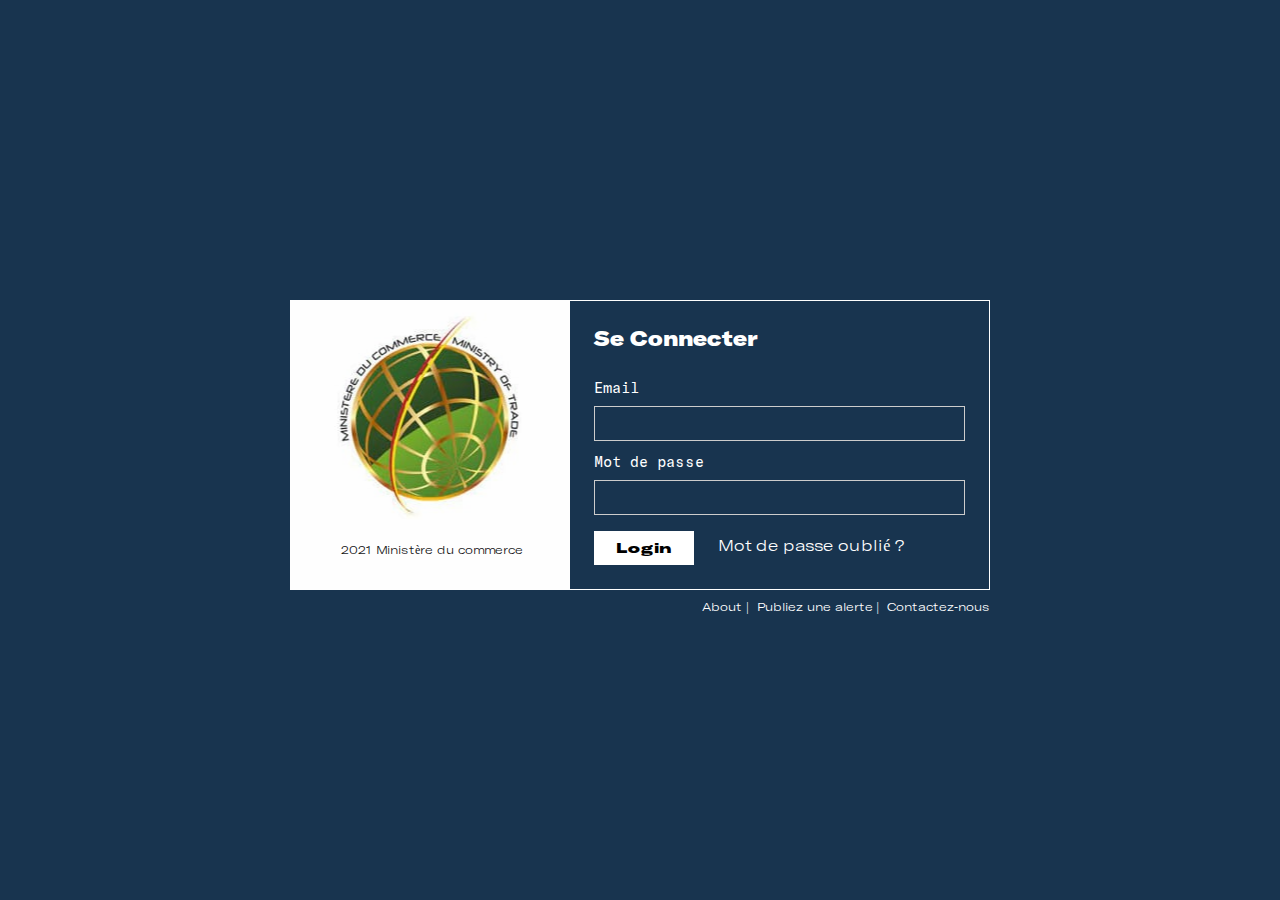
<file: index.html>
<!doctype html>
<html lang="en">
<head>
  <meta charset="utf-8">
  <title>AdminApp</title>
  <base href="/">
  <meta name="viewport" content="width=device-width, initial-scale=1">
  <link rel="icon" type="image/x-icon" href="favicon.ico">
<link rel="stylesheet" href="styles.css"></head>
<body>
  <app-root></app-root>
<script src="runtime.js" defer></script><script src="polyfills.js" defer></script><script src="vendor.js" defer></script><script src="main.js" defer></script></body>
</html>
</file>
<file: styles.css>
@font-face{font-family:GT America Extended;src:url('GT-America-Extended-Black.woff2') format("woff2"),url('GT-America-Extended-Black.woff') format("woff");font-weight:900;font-style:normal}@font-face{font-family:GT America Extended;src:url('GT-America-Extended-Light.woff2') format("woff2"),url('GT-America-Extended-Light.woff') format("woff");font-weight:300;font-style:normal}@font-face{font-family:GT America Expanded;src:url('GT-America-Expanded-Black.woff2') format("woff2"),url('GT-America-Expanded-Black.woff') format("woff");font-weight:900;font-style:normal}@font-face{font-family:GT America Mono Bold;src:url('GT-America-Mono-Bold.woff2') format("woff2"),url('GT-America-Mono-Bold.woff') format("woff");font-weight:700;font-style:normal}@font-face{font-family:GT America Mono;src:url('GT-America-Mono-Regular.woff2') format("woff2"),url('GT-America-Mono-Regular.woff') format("woff");font-weight:400;font-style:normal}@font-face{font-family:Sectra;src:url('GT-Sectra-Fine-Bold.woff2') format("woff2"),url('GT-Sectra-Fine-Bold.woff') format("woff");font-weight:700;font-style:normal}/*!
 * Bootstrap Grid v4.6.0 (https://getbootstrap.com/)
 * Copyright 2011-2021 The Bootstrap Authors
 * Copyright 2011-2021 Twitter, Inc.
 * Licensed under MIT (https://github.com/twbs/bootstrap/blob/main/LICENSE)
 */html{box-sizing:border-box;-ms-overflow-style:scrollbar}*,:after,:before{box-sizing:inherit}.container,.container-fluid,.container-lg,.container-md,.container-sm,.container-xl{width:100%;padding-right:15px;padding-left:15px;margin-right:auto;margin-left:auto}@media (min-width:576px){.container,.container-sm{max-width:540px}}@media (min-width:768px){.container,.container-md,.container-sm{max-width:720px}}@media (min-width:992px){.container,.container-lg,.container-md,.container-sm{max-width:960px}}@media (min-width:1200px){.container,.container-lg,.container-md,.container-sm,.container-xl{max-width:1140px}}.row{display:flex;flex-wrap:wrap;margin-right:-15px;margin-left:-15px}.no-gutters{margin-right:0;margin-left:0}.no-gutters>.col,.no-gutters>[class*=col-]{padding-right:0;padding-left:0}.col,.col-1,.col-2,.col-3,.col-4,.col-5,.col-6,.col-7,.col-8,.col-9,.col-10,.col-11,.col-12,.col-auto,.col-lg,.col-lg-1,.col-lg-2,.col-lg-3,.col-lg-4,.col-lg-5,.col-lg-6,.col-lg-7,.col-lg-8,.col-lg-9,.col-lg-10,.col-lg-11,.col-lg-12,.col-lg-auto,.col-md,.col-md-1,.col-md-2,.col-md-3,.col-md-4,.col-md-5,.col-md-6,.col-md-7,.col-md-8,.col-md-9,.col-md-10,.col-md-11,.col-md-12,.col-md-auto,.col-sm,.col-sm-1,.col-sm-2,.col-sm-3,.col-sm-4,.col-sm-5,.col-sm-6,.col-sm-7,.col-sm-8,.col-sm-9,.col-sm-10,.col-sm-11,.col-sm-12,.col-sm-auto,.col-xl,.col-xl-1,.col-xl-2,.col-xl-3,.col-xl-4,.col-xl-5,.col-xl-6,.col-xl-7,.col-xl-8,.col-xl-9,.col-xl-10,.col-xl-11,.col-xl-12,.col-xl-auto{position:relative;width:100%;padding-right:15px;padding-left:15px}.col{flex-basis:0;flex-grow:1;max-width:100%}.row-cols-1>*{flex:0 0 100%;max-width:100%}.row-cols-2>*{flex:0 0 50%;max-width:50%}.row-cols-3>*{flex:0 0 33.33333%;max-width:33.33333%}.row-cols-4>*{flex:0 0 25%;max-width:25%}.row-cols-5>*{flex:0 0 20%;max-width:20%}.row-cols-6>*{flex:0 0 16.66667%;max-width:16.66667%}.col-auto{flex:0 0 auto;width:auto;max-width:100%}.col-1{flex:0 0 8.33333%;max-width:8.33333%}.col-2{flex:0 0 16.66667%;max-width:16.66667%}.col-3{flex:0 0 25%;max-width:25%}.col-4{flex:0 0 33.33333%;max-width:33.33333%}.col-5{flex:0 0 41.66667%;max-width:41.66667%}.col-6{flex:0 0 50%;max-width:50%}.col-7{flex:0 0 58.33333%;max-width:58.33333%}.col-8{flex:0 0 66.66667%;max-width:66.66667%}.col-9{flex:0 0 75%;max-width:75%}.col-10{flex:0 0 83.33333%;max-width:83.33333%}.col-11{flex:0 0 91.66667%;max-width:91.66667%}.col-12{flex:0 0 100%;max-width:100%}.order-first{order:-1}.order-last{order:13}.order-0{order:0}.order-1{order:1}.order-2{order:2}.order-3{order:3}.order-4{order:4}.order-5{order:5}.order-6{order:6}.order-7{order:7}.order-8{order:8}.order-9{order:9}.order-10{order:10}.order-11{order:11}.order-12{order:12}.offset-1{margin-left:8.33333%}.offset-2{margin-left:16.66667%}.offset-3{margin-left:25%}.offset-4{margin-left:33.33333%}.offset-5{margin-left:41.66667%}.offset-6{margin-left:50%}.offset-7{margin-left:58.33333%}.offset-8{margin-left:66.66667%}.offset-9{margin-left:75%}.offset-10{margin-left:83.33333%}.offset-11{margin-left:91.66667%}@media (min-width:576px){.col-sm{flex-basis:0;flex-grow:1;max-width:100%}.row-cols-sm-1>*{flex:0 0 100%;max-width:100%}.row-cols-sm-2>*{flex:0 0 50%;max-width:50%}.row-cols-sm-3>*{flex:0 0 33.33333%;max-width:33.33333%}.row-cols-sm-4>*{flex:0 0 25%;max-width:25%}.row-cols-sm-5>*{flex:0 0 20%;max-width:20%}.row-cols-sm-6>*{flex:0 0 16.66667%;max-width:16.66667%}.col-sm-auto{flex:0 0 auto;width:auto;max-width:100%}.col-sm-1{flex:0 0 8.33333%;max-width:8.33333%}.col-sm-2{flex:0 0 16.66667%;max-width:16.66667%}.col-sm-3{flex:0 0 25%;max-width:25%}.col-sm-4{flex:0 0 33.33333%;max-width:33.33333%}.col-sm-5{flex:0 0 41.66667%;max-width:41.66667%}.col-sm-6{flex:0 0 50%;max-width:50%}.col-sm-7{flex:0 0 58.33333%;max-width:58.33333%}.col-sm-8{flex:0 0 66.66667%;max-width:66.66667%}.col-sm-9{flex:0 0 75%;max-width:75%}.col-sm-10{flex:0 0 83.33333%;max-width:83.33333%}.col-sm-11{flex:0 0 91.66667%;max-width:91.66667%}.col-sm-12{flex:0 0 100%;max-width:100%}.order-sm-first{order:-1}.order-sm-last{order:13}.order-sm-0{order:0}.order-sm-1{order:1}.order-sm-2{order:2}.order-sm-3{order:3}.order-sm-4{order:4}.order-sm-5{order:5}.order-sm-6{order:6}.order-sm-7{order:7}.order-sm-8{order:8}.order-sm-9{order:9}.order-sm-10{order:10}.order-sm-11{order:11}.order-sm-12{order:12}.offset-sm-0{margin-left:0}.offset-sm-1{margin-left:8.33333%}.offset-sm-2{margin-left:16.66667%}.offset-sm-3{margin-left:25%}.offset-sm-4{margin-left:33.33333%}.offset-sm-5{margin-left:41.66667%}.offset-sm-6{margin-left:50%}.offset-sm-7{margin-left:58.33333%}.offset-sm-8{margin-left:66.66667%}.offset-sm-9{margin-left:75%}.offset-sm-10{margin-left:83.33333%}.offset-sm-11{margin-left:91.66667%}}@media (min-width:768px){.col-md{flex-basis:0;flex-grow:1;max-width:100%}.row-cols-md-1>*{flex:0 0 100%;max-width:100%}.row-cols-md-2>*{flex:0 0 50%;max-width:50%}.row-cols-md-3>*{flex:0 0 33.33333%;max-width:33.33333%}.row-cols-md-4>*{flex:0 0 25%;max-width:25%}.row-cols-md-5>*{flex:0 0 20%;max-width:20%}.row-cols-md-6>*{flex:0 0 16.66667%;max-width:16.66667%}.col-md-auto{flex:0 0 auto;width:auto;max-width:100%}.col-md-1{flex:0 0 8.33333%;max-width:8.33333%}.col-md-2{flex:0 0 16.66667%;max-width:16.66667%}.col-md-3{flex:0 0 25%;max-width:25%}.col-md-4{flex:0 0 33.33333%;max-width:33.33333%}.col-md-5{flex:0 0 41.66667%;max-width:41.66667%}.col-md-6{flex:0 0 50%;max-width:50%}.col-md-7{flex:0 0 58.33333%;max-width:58.33333%}.col-md-8{flex:0 0 66.66667%;max-width:66.66667%}.col-md-9{flex:0 0 75%;max-width:75%}.col-md-10{flex:0 0 83.33333%;max-width:83.33333%}.col-md-11{flex:0 0 91.66667%;max-width:91.66667%}.col-md-12{flex:0 0 100%;max-width:100%}.order-md-first{order:-1}.order-md-last{order:13}.order-md-0{order:0}.order-md-1{order:1}.order-md-2{order:2}.order-md-3{order:3}.order-md-4{order:4}.order-md-5{order:5}.order-md-6{order:6}.order-md-7{order:7}.order-md-8{order:8}.order-md-9{order:9}.order-md-10{order:10}.order-md-11{order:11}.order-md-12{order:12}.offset-md-0{margin-left:0}.offset-md-1{margin-left:8.33333%}.offset-md-2{margin-left:16.66667%}.offset-md-3{margin-left:25%}.offset-md-4{margin-left:33.33333%}.offset-md-5{margin-left:41.66667%}.offset-md-6{margin-left:50%}.offset-md-7{margin-left:58.33333%}.offset-md-8{margin-left:66.66667%}.offset-md-9{margin-left:75%}.offset-md-10{margin-left:83.33333%}.offset-md-11{margin-left:91.66667%}}@media (min-width:992px){.col-lg{flex-basis:0;flex-grow:1;max-width:100%}.row-cols-lg-1>*{flex:0 0 100%;max-width:100%}.row-cols-lg-2>*{flex:0 0 50%;max-width:50%}.row-cols-lg-3>*{flex:0 0 33.33333%;max-width:33.33333%}.row-cols-lg-4>*{flex:0 0 25%;max-width:25%}.row-cols-lg-5>*{flex:0 0 20%;max-width:20%}.row-cols-lg-6>*{flex:0 0 16.66667%;max-width:16.66667%}.col-lg-auto{flex:0 0 auto;width:auto;max-width:100%}.col-lg-1{flex:0 0 8.33333%;max-width:8.33333%}.col-lg-2{flex:0 0 16.66667%;max-width:16.66667%}.col-lg-3{flex:0 0 25%;max-width:25%}.col-lg-4{flex:0 0 33.33333%;max-width:33.33333%}.col-lg-5{flex:0 0 41.66667%;max-width:41.66667%}.col-lg-6{flex:0 0 50%;max-width:50%}.col-lg-7{flex:0 0 58.33333%;max-width:58.33333%}.col-lg-8{flex:0 0 66.66667%;max-width:66.66667%}.col-lg-9{flex:0 0 75%;max-width:75%}.col-lg-10{flex:0 0 83.33333%;max-width:83.33333%}.col-lg-11{flex:0 0 91.66667%;max-width:91.66667%}.col-lg-12{flex:0 0 100%;max-width:100%}.order-lg-first{order:-1}.order-lg-last{order:13}.order-lg-0{order:0}.order-lg-1{order:1}.order-lg-2{order:2}.order-lg-3{order:3}.order-lg-4{order:4}.order-lg-5{order:5}.order-lg-6{order:6}.order-lg-7{order:7}.order-lg-8{order:8}.order-lg-9{order:9}.order-lg-10{order:10}.order-lg-11{order:11}.order-lg-12{order:12}.offset-lg-0{margin-left:0}.offset-lg-1{margin-left:8.33333%}.offset-lg-2{margin-left:16.66667%}.offset-lg-3{margin-left:25%}.offset-lg-4{margin-left:33.33333%}.offset-lg-5{margin-left:41.66667%}.offset-lg-6{margin-left:50%}.offset-lg-7{margin-left:58.33333%}.offset-lg-8{margin-left:66.66667%}.offset-lg-9{margin-left:75%}.offset-lg-10{margin-left:83.33333%}.offset-lg-11{margin-left:91.66667%}}@media (min-width:1200px){.col-xl{flex-basis:0;flex-grow:1;max-width:100%}.row-cols-xl-1>*{flex:0 0 100%;max-width:100%}.row-cols-xl-2>*{flex:0 0 50%;max-width:50%}.row-cols-xl-3>*{flex:0 0 33.33333%;max-width:33.33333%}.row-cols-xl-4>*{flex:0 0 25%;max-width:25%}.row-cols-xl-5>*{flex:0 0 20%;max-width:20%}.row-cols-xl-6>*{flex:0 0 16.66667%;max-width:16.66667%}.col-xl-auto{flex:0 0 auto;width:auto;max-width:100%}.col-xl-1{flex:0 0 8.33333%;max-width:8.33333%}.col-xl-2{flex:0 0 16.66667%;max-width:16.66667%}.col-xl-3{flex:0 0 25%;max-width:25%}.col-xl-4{flex:0 0 33.33333%;max-width:33.33333%}.col-xl-5{flex:0 0 41.66667%;max-width:41.66667%}.col-xl-6{flex:0 0 50%;max-width:50%}.col-xl-7{flex:0 0 58.33333%;max-width:58.33333%}.col-xl-8{flex:0 0 66.66667%;max-width:66.66667%}.col-xl-9{flex:0 0 75%;max-width:75%}.col-xl-10{flex:0 0 83.33333%;max-width:83.33333%}.col-xl-11{flex:0 0 91.66667%;max-width:91.66667%}.col-xl-12{flex:0 0 100%;max-width:100%}.order-xl-first{order:-1}.order-xl-last{order:13}.order-xl-0{order:0}.order-xl-1{order:1}.order-xl-2{order:2}.order-xl-3{order:3}.order-xl-4{order:4}.order-xl-5{order:5}.order-xl-6{order:6}.order-xl-7{order:7}.order-xl-8{order:8}.order-xl-9{order:9}.order-xl-10{order:10}.order-xl-11{order:11}.order-xl-12{order:12}.offset-xl-0{margin-left:0}.offset-xl-1{margin-left:8.33333%}.offset-xl-2{margin-left:16.66667%}.offset-xl-3{margin-left:25%}.offset-xl-4{margin-left:33.33333%}.offset-xl-5{margin-left:41.66667%}.offset-xl-6{margin-left:50%}.offset-xl-7{margin-left:58.33333%}.offset-xl-8{margin-left:66.66667%}.offset-xl-9{margin-left:75%}.offset-xl-10{margin-left:83.33333%}.offset-xl-11{margin-left:91.66667%}}.d-none{display:none!important}.d-inline{display:inline!important}.d-inline-block{display:inline-block!important}.d-block{display:block!important}.d-table{display:table!important}.d-table-row{display:table-row!important}.d-table-cell{display:table-cell!important}.d-flex{display:flex!important}.d-inline-flex{display:inline-flex!important}@media (min-width:576px){.d-sm-none{display:none!important}.d-sm-inline{display:inline!important}.d-sm-inline-block{display:inline-block!important}.d-sm-block{display:block!important}.d-sm-table{display:table!important}.d-sm-table-row{display:table-row!important}.d-sm-table-cell{display:table-cell!important}.d-sm-flex{display:flex!important}.d-sm-inline-flex{display:inline-flex!important}}@media (min-width:768px){.d-md-none{display:none!important}.d-md-inline{display:inline!important}.d-md-inline-block{display:inline-block!important}.d-md-block{display:block!important}.d-md-table{display:table!important}.d-md-table-row{display:table-row!important}.d-md-table-cell{display:table-cell!important}.d-md-flex{display:flex!important}.d-md-inline-flex{display:inline-flex!important}}@media (min-width:992px){.d-lg-none{display:none!important}.d-lg-inline{display:inline!important}.d-lg-inline-block{display:inline-block!important}.d-lg-block{display:block!important}.d-lg-table{display:table!important}.d-lg-table-row{display:table-row!important}.d-lg-table-cell{display:table-cell!important}.d-lg-flex{display:flex!important}.d-lg-inline-flex{display:inline-flex!important}}@media (min-width:1200px){.d-xl-none{display:none!important}.d-xl-inline{display:inline!important}.d-xl-inline-block{display:inline-block!important}.d-xl-block{display:block!important}.d-xl-table{display:table!important}.d-xl-table-row{display:table-row!important}.d-xl-table-cell{display:table-cell!important}.d-xl-flex{display:flex!important}.d-xl-inline-flex{display:inline-flex!important}}@media print{.d-print-none{display:none!important}.d-print-inline{display:inline!important}.d-print-inline-block{display:inline-block!important}.d-print-block{display:block!important}.d-print-table{display:table!important}.d-print-table-row{display:table-row!important}.d-print-table-cell{display:table-cell!important}.d-print-flex{display:flex!important}.d-print-inline-flex{display:inline-flex!important}}.flex-row{flex-direction:row!important}.flex-column{flex-direction:column!important}.flex-row-reverse{flex-direction:row-reverse!important}.flex-column-reverse{flex-direction:column-reverse!important}.flex-wrap{flex-wrap:wrap!important}.flex-nowrap{flex-wrap:nowrap!important}.flex-wrap-reverse{flex-wrap:wrap-reverse!important}.flex-fill{flex:1 1 auto!important}.flex-grow-0{flex-grow:0!important}.flex-grow-1{flex-grow:1!important}.flex-shrink-0{flex-shrink:0!important}.flex-shrink-1{flex-shrink:1!important}.justify-content-start{justify-content:flex-start!important}.justify-content-end{justify-content:flex-end!important}.justify-content-center{justify-content:center!important}.justify-content-between{justify-content:space-between!important}.justify-content-around{justify-content:space-around!important}.align-items-start{align-items:flex-start!important}.align-items-end{align-items:flex-end!important}.align-items-center{align-items:center!important}.align-items-baseline{align-items:baseline!important}.align-items-stretch{align-items:stretch!important}.align-content-start{align-content:flex-start!important}.align-content-end{align-content:flex-end!important}.align-content-center{align-content:center!important}.align-content-between{align-content:space-between!important}.align-content-around{align-content:space-around!important}.align-content-stretch{align-content:stretch!important}.align-self-auto{align-self:auto!important}.align-self-start{align-self:flex-start!important}.align-self-end{align-self:flex-end!important}.align-self-center{align-self:center!important}.align-self-baseline{align-self:baseline!important}.align-self-stretch{align-self:stretch!important}@media (min-width:576px){.flex-sm-row{flex-direction:row!important}.flex-sm-column{flex-direction:column!important}.flex-sm-row-reverse{flex-direction:row-reverse!important}.flex-sm-column-reverse{flex-direction:column-reverse!important}.flex-sm-wrap{flex-wrap:wrap!important}.flex-sm-nowrap{flex-wrap:nowrap!important}.flex-sm-wrap-reverse{flex-wrap:wrap-reverse!important}.flex-sm-fill{flex:1 1 auto!important}.flex-sm-grow-0{flex-grow:0!important}.flex-sm-grow-1{flex-grow:1!important}.flex-sm-shrink-0{flex-shrink:0!important}.flex-sm-shrink-1{flex-shrink:1!important}.justify-content-sm-start{justify-content:flex-start!important}.justify-content-sm-end{justify-content:flex-end!important}.justify-content-sm-center{justify-content:center!important}.justify-content-sm-between{justify-content:space-between!important}.justify-content-sm-around{justify-content:space-around!important}.align-items-sm-start{align-items:flex-start!important}.align-items-sm-end{align-items:flex-end!important}.align-items-sm-center{align-items:center!important}.align-items-sm-baseline{align-items:baseline!important}.align-items-sm-stretch{align-items:stretch!important}.align-content-sm-start{align-content:flex-start!important}.align-content-sm-end{align-content:flex-end!important}.align-content-sm-center{align-content:center!important}.align-content-sm-between{align-content:space-between!important}.align-content-sm-around{align-content:space-around!important}.align-content-sm-stretch{align-content:stretch!important}.align-self-sm-auto{align-self:auto!important}.align-self-sm-start{align-self:flex-start!important}.align-self-sm-end{align-self:flex-end!important}.align-self-sm-center{align-self:center!important}.align-self-sm-baseline{align-self:baseline!important}.align-self-sm-stretch{align-self:stretch!important}}@media (min-width:768px){.flex-md-row{flex-direction:row!important}.flex-md-column{flex-direction:column!important}.flex-md-row-reverse{flex-direction:row-reverse!important}.flex-md-column-reverse{flex-direction:column-reverse!important}.flex-md-wrap{flex-wrap:wrap!important}.flex-md-nowrap{flex-wrap:nowrap!important}.flex-md-wrap-reverse{flex-wrap:wrap-reverse!important}.flex-md-fill{flex:1 1 auto!important}.flex-md-grow-0{flex-grow:0!important}.flex-md-grow-1{flex-grow:1!important}.flex-md-shrink-0{flex-shrink:0!important}.flex-md-shrink-1{flex-shrink:1!important}.justify-content-md-start{justify-content:flex-start!important}.justify-content-md-end{justify-content:flex-end!important}.justify-content-md-center{justify-content:center!important}.justify-content-md-between{justify-content:space-between!important}.justify-content-md-around{justify-content:space-around!important}.align-items-md-start{align-items:flex-start!important}.align-items-md-end{align-items:flex-end!important}.align-items-md-center{align-items:center!important}.align-items-md-baseline{align-items:baseline!important}.align-items-md-stretch{align-items:stretch!important}.align-content-md-start{align-content:flex-start!important}.align-content-md-end{align-content:flex-end!important}.align-content-md-center{align-content:center!important}.align-content-md-between{align-content:space-between!important}.align-content-md-around{align-content:space-around!important}.align-content-md-stretch{align-content:stretch!important}.align-self-md-auto{align-self:auto!important}.align-self-md-start{align-self:flex-start!important}.align-self-md-end{align-self:flex-end!important}.align-self-md-center{align-self:center!important}.align-self-md-baseline{align-self:baseline!important}.align-self-md-stretch{align-self:stretch!important}}@media (min-width:992px){.flex-lg-row{flex-direction:row!important}.flex-lg-column{flex-direction:column!important}.flex-lg-row-reverse{flex-direction:row-reverse!important}.flex-lg-column-reverse{flex-direction:column-reverse!important}.flex-lg-wrap{flex-wrap:wrap!important}.flex-lg-nowrap{flex-wrap:nowrap!important}.flex-lg-wrap-reverse{flex-wrap:wrap-reverse!important}.flex-lg-fill{flex:1 1 auto!important}.flex-lg-grow-0{flex-grow:0!important}.flex-lg-grow-1{flex-grow:1!important}.flex-lg-shrink-0{flex-shrink:0!important}.flex-lg-shrink-1{flex-shrink:1!important}.justify-content-lg-start{justify-content:flex-start!important}.justify-content-lg-end{justify-content:flex-end!important}.justify-content-lg-center{justify-content:center!important}.justify-content-lg-between{justify-content:space-between!important}.justify-content-lg-around{justify-content:space-around!important}.align-items-lg-start{align-items:flex-start!important}.align-items-lg-end{align-items:flex-end!important}.align-items-lg-center{align-items:center!important}.align-items-lg-baseline{align-items:baseline!important}.align-items-lg-stretch{align-items:stretch!important}.align-content-lg-start{align-content:flex-start!important}.align-content-lg-end{align-content:flex-end!important}.align-content-lg-center{align-content:center!important}.align-content-lg-between{align-content:space-between!important}.align-content-lg-around{align-content:space-around!important}.align-content-lg-stretch{align-content:stretch!important}.align-self-lg-auto{align-self:auto!important}.align-self-lg-start{align-self:flex-start!important}.align-self-lg-end{align-self:flex-end!important}.align-self-lg-center{align-self:center!important}.align-self-lg-baseline{align-self:baseline!important}.align-self-lg-stretch{align-self:stretch!important}}@media (min-width:1200px){.flex-xl-row{flex-direction:row!important}.flex-xl-column{flex-direction:column!important}.flex-xl-row-reverse{flex-direction:row-reverse!important}.flex-xl-column-reverse{flex-direction:column-reverse!important}.flex-xl-wrap{flex-wrap:wrap!important}.flex-xl-nowrap{flex-wrap:nowrap!important}.flex-xl-wrap-reverse{flex-wrap:wrap-reverse!important}.flex-xl-fill{flex:1 1 auto!important}.flex-xl-grow-0{flex-grow:0!important}.flex-xl-grow-1{flex-grow:1!important}.flex-xl-shrink-0{flex-shrink:0!important}.flex-xl-shrink-1{flex-shrink:1!important}.justify-content-xl-start{justify-content:flex-start!important}.justify-content-xl-end{justify-content:flex-end!important}.justify-content-xl-center{justify-content:center!important}.justify-content-xl-between{justify-content:space-between!important}.justify-content-xl-around{justify-content:space-around!important}.align-items-xl-start{align-items:flex-start!important}.align-items-xl-end{align-items:flex-end!important}.align-items-xl-center{align-items:center!important}.align-items-xl-baseline{align-items:baseline!important}.align-items-xl-stretch{align-items:stretch!important}.align-content-xl-start{align-content:flex-start!important}.align-content-xl-end{align-content:flex-end!important}.align-content-xl-center{align-content:center!important}.align-content-xl-between{align-content:space-between!important}.align-content-xl-around{align-content:space-around!important}.align-content-xl-stretch{align-content:stretch!important}.align-self-xl-auto{align-self:auto!important}.align-self-xl-start{align-self:flex-start!important}.align-self-xl-end{align-self:flex-end!important}.align-self-xl-center{align-self:center!important}.align-self-xl-baseline{align-self:baseline!important}.align-self-xl-stretch{align-self:stretch!important}}.m-0{margin:0!important}.mt-0,.my-0{margin-top:0!important}.mr-0,.mx-0{margin-right:0!important}.mb-0,.my-0{margin-bottom:0!important}.ml-0,.mx-0{margin-left:0!important}.m-1{margin:.25rem!important}.mt-1,.my-1{margin-top:.25rem!important}.mr-1,.mx-1{margin-right:.25rem!important}.mb-1,.my-1{margin-bottom:.25rem!important}.ml-1,.mx-1{margin-left:.25rem!important}.m-2{margin:.5rem!important}.mt-2,.my-2{margin-top:.5rem!important}.mr-2,.mx-2{margin-right:.5rem!important}.mb-2,.my-2{margin-bottom:.5rem!important}.ml-2,.mx-2{margin-left:.5rem!important}.m-3{margin:1rem!important}.mt-3,.my-3{margin-top:1rem!important}.mr-3,.mx-3{margin-right:1rem!important}.mb-3,.my-3{margin-bottom:1rem!important}.ml-3,.mx-3{margin-left:1rem!important}.m-4{margin:1.5rem!important}.mt-4,.my-4{margin-top:1.5rem!important}.mr-4,.mx-4{margin-right:1.5rem!important}.mb-4,.my-4{margin-bottom:1.5rem!important}.ml-4,.mx-4{margin-left:1.5rem!important}.m-5{margin:3rem!important}.mt-5,.my-5{margin-top:3rem!important}.mr-5,.mx-5{margin-right:3rem!important}.mb-5,.my-5{margin-bottom:3rem!important}.ml-5,.mx-5{margin-left:3rem!important}.p-0{padding:0!important}.pt-0,.py-0{padding-top:0!important}.pr-0,.px-0{padding-right:0!important}.pb-0,.py-0{padding-bottom:0!important}.pl-0,.px-0{padding-left:0!important}.p-1{padding:.25rem!important}.pt-1,.py-1{padding-top:.25rem!important}.pr-1,.px-1{padding-right:.25rem!important}.pb-1,.py-1{padding-bottom:.25rem!important}.pl-1,.px-1{padding-left:.25rem!important}.p-2{padding:.5rem!important}.pt-2,.py-2{padding-top:.5rem!important}.pr-2,.px-2{padding-right:.5rem!important}.pb-2,.py-2{padding-bottom:.5rem!important}.pl-2,.px-2{padding-left:.5rem!important}.p-3{padding:1rem!important}.pt-3,.py-3{padding-top:1rem!important}.pr-3,.px-3{padding-right:1rem!important}.pb-3,.py-3{padding-bottom:1rem!important}.pl-3,.px-3{padding-left:1rem!important}.p-4{padding:1.5rem!important}.pt-4,.py-4{padding-top:1.5rem!important}.pr-4,.px-4{padding-right:1.5rem!important}.pb-4,.py-4{padding-bottom:1.5rem!important}.pl-4,.px-4{padding-left:1.5rem!important}.p-5{padding:3rem!important}.pt-5,.py-5{padding-top:3rem!important}.pr-5,.px-5{padding-right:3rem!important}.pb-5,.py-5{padding-bottom:3rem!important}.pl-5,.px-5{padding-left:3rem!important}.m-n1{margin:-.25rem!important}.mt-n1,.my-n1{margin-top:-.25rem!important}.mr-n1,.mx-n1{margin-right:-.25rem!important}.mb-n1,.my-n1{margin-bottom:-.25rem!important}.ml-n1,.mx-n1{margin-left:-.25rem!important}.m-n2{margin:-.5rem!important}.mt-n2,.my-n2{margin-top:-.5rem!important}.mr-n2,.mx-n2{margin-right:-.5rem!important}.mb-n2,.my-n2{margin-bottom:-.5rem!important}.ml-n2,.mx-n2{margin-left:-.5rem!important}.m-n3{margin:-1rem!important}.mt-n3,.my-n3{margin-top:-1rem!important}.mr-n3,.mx-n3{margin-right:-1rem!important}.mb-n3,.my-n3{margin-bottom:-1rem!important}.ml-n3,.mx-n3{margin-left:-1rem!important}.m-n4{margin:-1.5rem!important}.mt-n4,.my-n4{margin-top:-1.5rem!important}.mr-n4,.mx-n4{margin-right:-1.5rem!important}.mb-n4,.my-n4{margin-bottom:-1.5rem!important}.ml-n4,.mx-n4{margin-left:-1.5rem!important}.m-n5{margin:-3rem!important}.mt-n5,.my-n5{margin-top:-3rem!important}.mr-n5,.mx-n5{margin-right:-3rem!important}.mb-n5,.my-n5{margin-bottom:-3rem!important}.ml-n5,.mx-n5{margin-left:-3rem!important}.m-auto{margin:auto!important}.mt-auto,.my-auto{margin-top:auto!important}.mr-auto,.mx-auto{margin-right:auto!important}.mb-auto,.my-auto{margin-bottom:auto!important}.ml-auto,.mx-auto{margin-left:auto!important}@media (min-width:576px){.m-sm-0{margin:0!important}.mt-sm-0,.my-sm-0{margin-top:0!important}.mr-sm-0,.mx-sm-0{margin-right:0!important}.mb-sm-0,.my-sm-0{margin-bottom:0!important}.ml-sm-0,.mx-sm-0{margin-left:0!important}.m-sm-1{margin:.25rem!important}.mt-sm-1,.my-sm-1{margin-top:.25rem!important}.mr-sm-1,.mx-sm-1{margin-right:.25rem!important}.mb-sm-1,.my-sm-1{margin-bottom:.25rem!important}.ml-sm-1,.mx-sm-1{margin-left:.25rem!important}.m-sm-2{margin:.5rem!important}.mt-sm-2,.my-sm-2{margin-top:.5rem!important}.mr-sm-2,.mx-sm-2{margin-right:.5rem!important}.mb-sm-2,.my-sm-2{margin-bottom:.5rem!important}.ml-sm-2,.mx-sm-2{margin-left:.5rem!important}.m-sm-3{margin:1rem!important}.mt-sm-3,.my-sm-3{margin-top:1rem!important}.mr-sm-3,.mx-sm-3{margin-right:1rem!important}.mb-sm-3,.my-sm-3{margin-bottom:1rem!important}.ml-sm-3,.mx-sm-3{margin-left:1rem!important}.m-sm-4{margin:1.5rem!important}.mt-sm-4,.my-sm-4{margin-top:1.5rem!important}.mr-sm-4,.mx-sm-4{margin-right:1.5rem!important}.mb-sm-4,.my-sm-4{margin-bottom:1.5rem!important}.ml-sm-4,.mx-sm-4{margin-left:1.5rem!important}.m-sm-5{margin:3rem!important}.mt-sm-5,.my-sm-5{margin-top:3rem!important}.mr-sm-5,.mx-sm-5{margin-right:3rem!important}.mb-sm-5,.my-sm-5{margin-bottom:3rem!important}.ml-sm-5,.mx-sm-5{margin-left:3rem!important}.p-sm-0{padding:0!important}.pt-sm-0,.py-sm-0{padding-top:0!important}.pr-sm-0,.px-sm-0{padding-right:0!important}.pb-sm-0,.py-sm-0{padding-bottom:0!important}.pl-sm-0,.px-sm-0{padding-left:0!important}.p-sm-1{padding:.25rem!important}.pt-sm-1,.py-sm-1{padding-top:.25rem!important}.pr-sm-1,.px-sm-1{padding-right:.25rem!important}.pb-sm-1,.py-sm-1{padding-bottom:.25rem!important}.pl-sm-1,.px-sm-1{padding-left:.25rem!important}.p-sm-2{padding:.5rem!important}.pt-sm-2,.py-sm-2{padding-top:.5rem!important}.pr-sm-2,.px-sm-2{padding-right:.5rem!important}.pb-sm-2,.py-sm-2{padding-bottom:.5rem!important}.pl-sm-2,.px-sm-2{padding-left:.5rem!important}.p-sm-3{padding:1rem!important}.pt-sm-3,.py-sm-3{padding-top:1rem!important}.pr-sm-3,.px-sm-3{padding-right:1rem!important}.pb-sm-3,.py-sm-3{padding-bottom:1rem!important}.pl-sm-3,.px-sm-3{padding-left:1rem!important}.p-sm-4{padding:1.5rem!important}.pt-sm-4,.py-sm-4{padding-top:1.5rem!important}.pr-sm-4,.px-sm-4{padding-right:1.5rem!important}.pb-sm-4,.py-sm-4{padding-bottom:1.5rem!important}.pl-sm-4,.px-sm-4{padding-left:1.5rem!important}.p-sm-5{padding:3rem!important}.pt-sm-5,.py-sm-5{padding-top:3rem!important}.pr-sm-5,.px-sm-5{padding-right:3rem!important}.pb-sm-5,.py-sm-5{padding-bottom:3rem!important}.pl-sm-5,.px-sm-5{padding-left:3rem!important}.m-sm-n1{margin:-.25rem!important}.mt-sm-n1,.my-sm-n1{margin-top:-.25rem!important}.mr-sm-n1,.mx-sm-n1{margin-right:-.25rem!important}.mb-sm-n1,.my-sm-n1{margin-bottom:-.25rem!important}.ml-sm-n1,.mx-sm-n1{margin-left:-.25rem!important}.m-sm-n2{margin:-.5rem!important}.mt-sm-n2,.my-sm-n2{margin-top:-.5rem!important}.mr-sm-n2,.mx-sm-n2{margin-right:-.5rem!important}.mb-sm-n2,.my-sm-n2{margin-bottom:-.5rem!important}.ml-sm-n2,.mx-sm-n2{margin-left:-.5rem!important}.m-sm-n3{margin:-1rem!important}.mt-sm-n3,.my-sm-n3{margin-top:-1rem!important}.mr-sm-n3,.mx-sm-n3{margin-right:-1rem!important}.mb-sm-n3,.my-sm-n3{margin-bottom:-1rem!important}.ml-sm-n3,.mx-sm-n3{margin-left:-1rem!important}.m-sm-n4{margin:-1.5rem!important}.mt-sm-n4,.my-sm-n4{margin-top:-1.5rem!important}.mr-sm-n4,.mx-sm-n4{margin-right:-1.5rem!important}.mb-sm-n4,.my-sm-n4{margin-bottom:-1.5rem!important}.ml-sm-n4,.mx-sm-n4{margin-left:-1.5rem!important}.m-sm-n5{margin:-3rem!important}.mt-sm-n5,.my-sm-n5{margin-top:-3rem!important}.mr-sm-n5,.mx-sm-n5{margin-right:-3rem!important}.mb-sm-n5,.my-sm-n5{margin-bottom:-3rem!important}.ml-sm-n5,.mx-sm-n5{margin-left:-3rem!important}.m-sm-auto{margin:auto!important}.mt-sm-auto,.my-sm-auto{margin-top:auto!important}.mr-sm-auto,.mx-sm-auto{margin-right:auto!important}.mb-sm-auto,.my-sm-auto{margin-bottom:auto!important}.ml-sm-auto,.mx-sm-auto{margin-left:auto!important}}@media (min-width:768px){.m-md-0{margin:0!important}.mt-md-0,.my-md-0{margin-top:0!important}.mr-md-0,.mx-md-0{margin-right:0!important}.mb-md-0,.my-md-0{margin-bottom:0!important}.ml-md-0,.mx-md-0{margin-left:0!important}.m-md-1{margin:.25rem!important}.mt-md-1,.my-md-1{margin-top:.25rem!important}.mr-md-1,.mx-md-1{margin-right:.25rem!important}.mb-md-1,.my-md-1{margin-bottom:.25rem!important}.ml-md-1,.mx-md-1{margin-left:.25rem!important}.m-md-2{margin:.5rem!important}.mt-md-2,.my-md-2{margin-top:.5rem!important}.mr-md-2,.mx-md-2{margin-right:.5rem!important}.mb-md-2,.my-md-2{margin-bottom:.5rem!important}.ml-md-2,.mx-md-2{margin-left:.5rem!important}.m-md-3{margin:1rem!important}.mt-md-3,.my-md-3{margin-top:1rem!important}.mr-md-3,.mx-md-3{margin-right:1rem!important}.mb-md-3,.my-md-3{margin-bottom:1rem!important}.ml-md-3,.mx-md-3{margin-left:1rem!important}.m-md-4{margin:1.5rem!important}.mt-md-4,.my-md-4{margin-top:1.5rem!important}.mr-md-4,.mx-md-4{margin-right:1.5rem!important}.mb-md-4,.my-md-4{margin-bottom:1.5rem!important}.ml-md-4,.mx-md-4{margin-left:1.5rem!important}.m-md-5{margin:3rem!important}.mt-md-5,.my-md-5{margin-top:3rem!important}.mr-md-5,.mx-md-5{margin-right:3rem!important}.mb-md-5,.my-md-5{margin-bottom:3rem!important}.ml-md-5,.mx-md-5{margin-left:3rem!important}.p-md-0{padding:0!important}.pt-md-0,.py-md-0{padding-top:0!important}.pr-md-0,.px-md-0{padding-right:0!important}.pb-md-0,.py-md-0{padding-bottom:0!important}.pl-md-0,.px-md-0{padding-left:0!important}.p-md-1{padding:.25rem!important}.pt-md-1,.py-md-1{padding-top:.25rem!important}.pr-md-1,.px-md-1{padding-right:.25rem!important}.pb-md-1,.py-md-1{padding-bottom:.25rem!important}.pl-md-1,.px-md-1{padding-left:.25rem!important}.p-md-2{padding:.5rem!important}.pt-md-2,.py-md-2{padding-top:.5rem!important}.pr-md-2,.px-md-2{padding-right:.5rem!important}.pb-md-2,.py-md-2{padding-bottom:.5rem!important}.pl-md-2,.px-md-2{padding-left:.5rem!important}.p-md-3{padding:1rem!important}.pt-md-3,.py-md-3{padding-top:1rem!important}.pr-md-3,.px-md-3{padding-right:1rem!important}.pb-md-3,.py-md-3{padding-bottom:1rem!important}.pl-md-3,.px-md-3{padding-left:1rem!important}.p-md-4{padding:1.5rem!important}.pt-md-4,.py-md-4{padding-top:1.5rem!important}.pr-md-4,.px-md-4{padding-right:1.5rem!important}.pb-md-4,.py-md-4{padding-bottom:1.5rem!important}.pl-md-4,.px-md-4{padding-left:1.5rem!important}.p-md-5{padding:3rem!important}.pt-md-5,.py-md-5{padding-top:3rem!important}.pr-md-5,.px-md-5{padding-right:3rem!important}.pb-md-5,.py-md-5{padding-bottom:3rem!important}.pl-md-5,.px-md-5{padding-left:3rem!important}.m-md-n1{margin:-.25rem!important}.mt-md-n1,.my-md-n1{margin-top:-.25rem!important}.mr-md-n1,.mx-md-n1{margin-right:-.25rem!important}.mb-md-n1,.my-md-n1{margin-bottom:-.25rem!important}.ml-md-n1,.mx-md-n1{margin-left:-.25rem!important}.m-md-n2{margin:-.5rem!important}.mt-md-n2,.my-md-n2{margin-top:-.5rem!important}.mr-md-n2,.mx-md-n2{margin-right:-.5rem!important}.mb-md-n2,.my-md-n2{margin-bottom:-.5rem!important}.ml-md-n2,.mx-md-n2{margin-left:-.5rem!important}.m-md-n3{margin:-1rem!important}.mt-md-n3,.my-md-n3{margin-top:-1rem!important}.mr-md-n3,.mx-md-n3{margin-right:-1rem!important}.mb-md-n3,.my-md-n3{margin-bottom:-1rem!important}.ml-md-n3,.mx-md-n3{margin-left:-1rem!important}.m-md-n4{margin:-1.5rem!important}.mt-md-n4,.my-md-n4{margin-top:-1.5rem!important}.mr-md-n4,.mx-md-n4{margin-right:-1.5rem!important}.mb-md-n4,.my-md-n4{margin-bottom:-1.5rem!important}.ml-md-n4,.mx-md-n4{margin-left:-1.5rem!important}.m-md-n5{margin:-3rem!important}.mt-md-n5,.my-md-n5{margin-top:-3rem!important}.mr-md-n5,.mx-md-n5{margin-right:-3rem!important}.mb-md-n5,.my-md-n5{margin-bottom:-3rem!important}.ml-md-n5,.mx-md-n5{margin-left:-3rem!important}.m-md-auto{margin:auto!important}.mt-md-auto,.my-md-auto{margin-top:auto!important}.mr-md-auto,.mx-md-auto{margin-right:auto!important}.mb-md-auto,.my-md-auto{margin-bottom:auto!important}.ml-md-auto,.mx-md-auto{margin-left:auto!important}}@media (min-width:992px){.m-lg-0{margin:0!important}.mt-lg-0,.my-lg-0{margin-top:0!important}.mr-lg-0,.mx-lg-0{margin-right:0!important}.mb-lg-0,.my-lg-0{margin-bottom:0!important}.ml-lg-0,.mx-lg-0{margin-left:0!important}.m-lg-1{margin:.25rem!important}.mt-lg-1,.my-lg-1{margin-top:.25rem!important}.mr-lg-1,.mx-lg-1{margin-right:.25rem!important}.mb-lg-1,.my-lg-1{margin-bottom:.25rem!important}.ml-lg-1,.mx-lg-1{margin-left:.25rem!important}.m-lg-2{margin:.5rem!important}.mt-lg-2,.my-lg-2{margin-top:.5rem!important}.mr-lg-2,.mx-lg-2{margin-right:.5rem!important}.mb-lg-2,.my-lg-2{margin-bottom:.5rem!important}.ml-lg-2,.mx-lg-2{margin-left:.5rem!important}.m-lg-3{margin:1rem!important}.mt-lg-3,.my-lg-3{margin-top:1rem!important}.mr-lg-3,.mx-lg-3{margin-right:1rem!important}.mb-lg-3,.my-lg-3{margin-bottom:1rem!important}.ml-lg-3,.mx-lg-3{margin-left:1rem!important}.m-lg-4{margin:1.5rem!important}.mt-lg-4,.my-lg-4{margin-top:1.5rem!important}.mr-lg-4,.mx-lg-4{margin-right:1.5rem!important}.mb-lg-4,.my-lg-4{margin-bottom:1.5rem!important}.ml-lg-4,.mx-lg-4{margin-left:1.5rem!important}.m-lg-5{margin:3rem!important}.mt-lg-5,.my-lg-5{margin-top:3rem!important}.mr-lg-5,.mx-lg-5{margin-right:3rem!important}.mb-lg-5,.my-lg-5{margin-bottom:3rem!important}.ml-lg-5,.mx-lg-5{margin-left:3rem!important}.p-lg-0{padding:0!important}.pt-lg-0,.py-lg-0{padding-top:0!important}.pr-lg-0,.px-lg-0{padding-right:0!important}.pb-lg-0,.py-lg-0{padding-bottom:0!important}.pl-lg-0,.px-lg-0{padding-left:0!important}.p-lg-1{padding:.25rem!important}.pt-lg-1,.py-lg-1{padding-top:.25rem!important}.pr-lg-1,.px-lg-1{padding-right:.25rem!important}.pb-lg-1,.py-lg-1{padding-bottom:.25rem!important}.pl-lg-1,.px-lg-1{padding-left:.25rem!important}.p-lg-2{padding:.5rem!important}.pt-lg-2,.py-lg-2{padding-top:.5rem!important}.pr-lg-2,.px-lg-2{padding-right:.5rem!important}.pb-lg-2,.py-lg-2{padding-bottom:.5rem!important}.pl-lg-2,.px-lg-2{padding-left:.5rem!important}.p-lg-3{padding:1rem!important}.pt-lg-3,.py-lg-3{padding-top:1rem!important}.pr-lg-3,.px-lg-3{padding-right:1rem!important}.pb-lg-3,.py-lg-3{padding-bottom:1rem!important}.pl-lg-3,.px-lg-3{padding-left:1rem!important}.p-lg-4{padding:1.5rem!important}.pt-lg-4,.py-lg-4{padding-top:1.5rem!important}.pr-lg-4,.px-lg-4{padding-right:1.5rem!important}.pb-lg-4,.py-lg-4{padding-bottom:1.5rem!important}.pl-lg-4,.px-lg-4{padding-left:1.5rem!important}.p-lg-5{padding:3rem!important}.pt-lg-5,.py-lg-5{padding-top:3rem!important}.pr-lg-5,.px-lg-5{padding-right:3rem!important}.pb-lg-5,.py-lg-5{padding-bottom:3rem!important}.pl-lg-5,.px-lg-5{padding-left:3rem!important}.m-lg-n1{margin:-.25rem!important}.mt-lg-n1,.my-lg-n1{margin-top:-.25rem!important}.mr-lg-n1,.mx-lg-n1{margin-right:-.25rem!important}.mb-lg-n1,.my-lg-n1{margin-bottom:-.25rem!important}.ml-lg-n1,.mx-lg-n1{margin-left:-.25rem!important}.m-lg-n2{margin:-.5rem!important}.mt-lg-n2,.my-lg-n2{margin-top:-.5rem!important}.mr-lg-n2,.mx-lg-n2{margin-right:-.5rem!important}.mb-lg-n2,.my-lg-n2{margin-bottom:-.5rem!important}.ml-lg-n2,.mx-lg-n2{margin-left:-.5rem!important}.m-lg-n3{margin:-1rem!important}.mt-lg-n3,.my-lg-n3{margin-top:-1rem!important}.mr-lg-n3,.mx-lg-n3{margin-right:-1rem!important}.mb-lg-n3,.my-lg-n3{margin-bottom:-1rem!important}.ml-lg-n3,.mx-lg-n3{margin-left:-1rem!important}.m-lg-n4{margin:-1.5rem!important}.mt-lg-n4,.my-lg-n4{margin-top:-1.5rem!important}.mr-lg-n4,.mx-lg-n4{margin-right:-1.5rem!important}.mb-lg-n4,.my-lg-n4{margin-bottom:-1.5rem!important}.ml-lg-n4,.mx-lg-n4{margin-left:-1.5rem!important}.m-lg-n5{margin:-3rem!important}.mt-lg-n5,.my-lg-n5{margin-top:-3rem!important}.mr-lg-n5,.mx-lg-n5{margin-right:-3rem!important}.mb-lg-n5,.my-lg-n5{margin-bottom:-3rem!important}.ml-lg-n5,.mx-lg-n5{margin-left:-3rem!important}.m-lg-auto{margin:auto!important}.mt-lg-auto,.my-lg-auto{margin-top:auto!important}.mr-lg-auto,.mx-lg-auto{margin-right:auto!important}.mb-lg-auto,.my-lg-auto{margin-bottom:auto!important}.ml-lg-auto,.mx-lg-auto{margin-left:auto!important}}@media (min-width:1200px){.m-xl-0{margin:0!important}.mt-xl-0,.my-xl-0{margin-top:0!important}.mr-xl-0,.mx-xl-0{margin-right:0!important}.mb-xl-0,.my-xl-0{margin-bottom:0!important}.ml-xl-0,.mx-xl-0{margin-left:0!important}.m-xl-1{margin:.25rem!important}.mt-xl-1,.my-xl-1{margin-top:.25rem!important}.mr-xl-1,.mx-xl-1{margin-right:.25rem!important}.mb-xl-1,.my-xl-1{margin-bottom:.25rem!important}.ml-xl-1,.mx-xl-1{margin-left:.25rem!important}.m-xl-2{margin:.5rem!important}.mt-xl-2,.my-xl-2{margin-top:.5rem!important}.mr-xl-2,.mx-xl-2{margin-right:.5rem!important}.mb-xl-2,.my-xl-2{margin-bottom:.5rem!important}.ml-xl-2,.mx-xl-2{margin-left:.5rem!important}.m-xl-3{margin:1rem!important}.mt-xl-3,.my-xl-3{margin-top:1rem!important}.mr-xl-3,.mx-xl-3{margin-right:1rem!important}.mb-xl-3,.my-xl-3{margin-bottom:1rem!important}.ml-xl-3,.mx-xl-3{margin-left:1rem!important}.m-xl-4{margin:1.5rem!important}.mt-xl-4,.my-xl-4{margin-top:1.5rem!important}.mr-xl-4,.mx-xl-4{margin-right:1.5rem!important}.mb-xl-4,.my-xl-4{margin-bottom:1.5rem!important}.ml-xl-4,.mx-xl-4{margin-left:1.5rem!important}.m-xl-5{margin:3rem!important}.mt-xl-5,.my-xl-5{margin-top:3rem!important}.mr-xl-5,.mx-xl-5{margin-right:3rem!important}.mb-xl-5,.my-xl-5{margin-bottom:3rem!important}.ml-xl-5,.mx-xl-5{margin-left:3rem!important}.p-xl-0{padding:0!important}.pt-xl-0,.py-xl-0{padding-top:0!important}.pr-xl-0,.px-xl-0{padding-right:0!important}.pb-xl-0,.py-xl-0{padding-bottom:0!important}.pl-xl-0,.px-xl-0{padding-left:0!important}.p-xl-1{padding:.25rem!important}.pt-xl-1,.py-xl-1{padding-top:.25rem!important}.pr-xl-1,.px-xl-1{padding-right:.25rem!important}.pb-xl-1,.py-xl-1{padding-bottom:.25rem!important}.pl-xl-1,.px-xl-1{padding-left:.25rem!important}.p-xl-2{padding:.5rem!important}.pt-xl-2,.py-xl-2{padding-top:.5rem!important}.pr-xl-2,.px-xl-2{padding-right:.5rem!important}.pb-xl-2,.py-xl-2{padding-bottom:.5rem!important}.pl-xl-2,.px-xl-2{padding-left:.5rem!important}.p-xl-3{padding:1rem!important}.pt-xl-3,.py-xl-3{padding-top:1rem!important}.pr-xl-3,.px-xl-3{padding-right:1rem!important}.pb-xl-3,.py-xl-3{padding-bottom:1rem!important}.pl-xl-3,.px-xl-3{padding-left:1rem!important}.p-xl-4{padding:1.5rem!important}.pt-xl-4,.py-xl-4{padding-top:1.5rem!important}.pr-xl-4,.px-xl-4{padding-right:1.5rem!important}.pb-xl-4,.py-xl-4{padding-bottom:1.5rem!important}.pl-xl-4,.px-xl-4{padding-left:1.5rem!important}.p-xl-5{padding:3rem!important}.pt-xl-5,.py-xl-5{padding-top:3rem!important}.pr-xl-5,.px-xl-5{padding-right:3rem!important}.pb-xl-5,.py-xl-5{padding-bottom:3rem!important}.pl-xl-5,.px-xl-5{padding-left:3rem!important}.m-xl-n1{margin:-.25rem!important}.mt-xl-n1,.my-xl-n1{margin-top:-.25rem!important}.mr-xl-n1,.mx-xl-n1{margin-right:-.25rem!important}.mb-xl-n1,.my-xl-n1{margin-bottom:-.25rem!important}.ml-xl-n1,.mx-xl-n1{margin-left:-.25rem!important}.m-xl-n2{margin:-.5rem!important}.mt-xl-n2,.my-xl-n2{margin-top:-.5rem!important}.mr-xl-n2,.mx-xl-n2{margin-right:-.5rem!important}.mb-xl-n2,.my-xl-n2{margin-bottom:-.5rem!important}.ml-xl-n2,.mx-xl-n2{margin-left:-.5rem!important}.m-xl-n3{margin:-1rem!important}.mt-xl-n3,.my-xl-n3{margin-top:-1rem!important}.mr-xl-n3,.mx-xl-n3{margin-right:-1rem!important}.mb-xl-n3,.my-xl-n3{margin-bottom:-1rem!important}.ml-xl-n3,.mx-xl-n3{margin-left:-1rem!important}.m-xl-n4{margin:-1.5rem!important}.mt-xl-n4,.my-xl-n4{margin-top:-1.5rem!important}.mr-xl-n4,.mx-xl-n4{margin-right:-1.5rem!important}.mb-xl-n4,.my-xl-n4{margin-bottom:-1.5rem!important}.ml-xl-n4,.mx-xl-n4{margin-left:-1.5rem!important}.m-xl-n5{margin:-3rem!important}.mt-xl-n5,.my-xl-n5{margin-top:-3rem!important}.mr-xl-n5,.mx-xl-n5{margin-right:-3rem!important}.mb-xl-n5,.my-xl-n5{margin-bottom:-3rem!important}.ml-xl-n5,.mx-xl-n5{margin-left:-3rem!important}.m-xl-auto{margin:auto!important}.mt-xl-auto,.my-xl-auto{margin-top:auto!important}.mr-xl-auto,.mx-xl-auto{margin-right:auto!important}.mb-xl-auto,.my-xl-auto{margin-bottom:auto!important}.ml-xl-auto,.mx-xl-auto{margin-left:auto!important}}.ph0{padding-left:0;padding-right:0}.pv120{padding-top:7.5rem;padding-bottom:7.5rem}.pb90,.pv90{padding-bottom:5.625rem}.pv90{padding-top:5.625rem}.pt60{padding-top:3.75rem}.pt30{padding-top:1.875rem}.pr30{padding-right:1.875rem}.pl30{padding-left:1.875rem}.pb30,.pv30{padding-bottom:1.875rem}.pv30{padding-top:1.875rem}.ph30{padding-left:1.875rem;padding-right:1.875rem}.p30{padding:1.875rem}.p60{padding:3.75rem}.pr60{padding-right:3.75rem}.pv60{padding-top:3.75rem;padding-bottom:3.75rem}.p60-30-15{padding:.9375rem}@media (min-width:768px){.p60-30-15{padding:1.875rem}}@media (min-width:992px){.p60-30-15{padding:3.75rem}}.pb60-45{padding-bottom:2.8125rem}@media (min-width:992px){.pb60-45{padding-bottom:3.75rem}}.pb15{padding-bottom:.9375rem}.pl0{padding-left:0!important}.pl5{padding-left:.3125rem}.pl10{padding-left:.625rem}.p15{padding:.9375rem}.pl15{padding-left:.9375rem}.pr15{padding-right:.9375rem}.pv15{padding-top:.9375rem;padding-bottom:.9375rem}.pb45{padding-bottom:2.8125rem}.pb60{padding-bottom:3.75rem}.pb100{padding-bottom:6.25rem}.pb0{padding-bottom:0}.pv90-60{padding-top:3.75rem;padding-bottom:3.75rem}@media (min-width:992px){.pv90-60{padding-top:5.625rem;padding-bottom:5.625rem}}.pv120-90-60{padding-top:3.75rem;padding-bottom:3.75rem}@media (min-width:768px){.pv120-90-60{padding-top:5.625rem;padding-bottom:5.625rem}}@media (min-width:992px){.pv120-90-60{padding-top:7.5rem;padding-bottom:7.5rem}}.pv120-90{padding-top:5.625rem;padding-bottom:5.625rem}@media (min-width:992px){.pv120-90{padding-top:7.5rem;padding-bottom:7.5rem}}.pv120-60{padding-top:3.75rem;padding-bottom:3.75rem}@media (min-width:992px){.pv120-60{padding-top:7.5rem;padding-bottom:7.5rem}}.pv120-30{padding-top:1.875rem;padding-bottom:1.875rem}@media (min-width:992px){.pv120-30{padding-top:7.5rem;padding-bottom:7.5rem}}.pt15{padding-top:.9375rem}.pt45{padding-top:2.8125rem}.pt90{padding-top:5.625rem}.pt90-0{padding-top:0}@media (min-width:992px){.pt90-0{padding-top:5.625rem}}.pt120{padding-top:7.5rem}.pt120-90-60{padding-top:3.75rem}@media (min-width:768px){.pt120-90-60{padding-top:5.625rem}}@media (min-width:992px){.pt120-90-60{padding-top:7.5rem}}.pt120-90{padding-top:5.625rem}@media (min-width:992px){.pt120-90{padding-top:7.5rem}}.pt120-60{padding-top:3.75rem}@media (min-width:992px){.pt120-60{padding-top:7.5rem}}.pt120-30{padding-top:1.875rem}@media (min-width:992px){.pt120-30{padding-top:7.5rem}}.pt120-45{padding-top:2.8125rem}@media (min-width:992px){.pt120-45{padding-top:7.5rem}}.pt150{padding-top:9.375rem}.pt150-90{padding-top:5.625rem}@media (min-width:992px){.pt150-90{padding-top:9.375rem}}.pb120{padding-bottom:7.5rem}.pb120-90{padding-bottom:5.625rem}@media (min-width:992px){.pb120-90{padding-bottom:7.5rem}}.mb0{margin-bottom:0}.mb2{margin-bottom:.125rem}.mb15{margin-bottom:.9375rem!important}.mb30{margin-bottom:1.875rem!important}.mb45,.mb45-30{margin-bottom:2.8125rem}@media (max-width:767.98px){.mb45-30{margin-bottom:1.875rem}}.mb60-30{margin-bottom:3.75rem}@media (max-width:767.98px){.mb60-30{margin-bottom:1.875rem}}.mb60{margin-bottom:3.75rem}.mb90{margin-bottom:5.625rem}@media (max-width:767.98px){.mb90-sm{margin-bottom:5.625rem}}.ml30{margin-left:1.875rem}.mt0{margin-top:0}.mt15{margin-top:.9375rem}.mt30{margin-top:1.875rem}.mt45{margin-top:2.8125rem}.mt60{margin-top:3.75rem}.mr15{margin-right:.9375rem}.mr30{margin-right:1.875rem}.remove-gutters{padding:0}.remove-gutters-h{padding-left:0;padding-right:0}.remove-margins-h{margin:0 -15px}.container{width:calc(100% - 30px)}.wysiwyg-wrapper :last-child{margin-bottom:0}.button.link-button,.link-button,button.link-button{background:linear-gradient(90deg,#e21a41 50%,transparent 0) right -.0625rem bottom/220% 100%;transition:background-position .4s cubic-bezier(.5,.15,.5,.85),color .2s cubic-bezier(.5,.15,.5,.85) .2s,-webkit-text-decoration .2s cubic-bezier(.5,.15,.5,.85) .2s;transition:background-position .4s cubic-bezier(.5,.15,.5,.85),text-decoration .2s cubic-bezier(.5,.15,.5,.85) .2s,color .2s cubic-bezier(.5,.15,.5,.85) .2s;transition:background-position .4s cubic-bezier(.5,.15,.5,.85),text-decoration .2s cubic-bezier(.5,.15,.5,.85) .2s,color .2s cubic-bezier(.5,.15,.5,.85) .2s,-webkit-text-decoration .2s cubic-bezier(.5,.15,.5,.85) .2s;border:none;border-bottom:1px solid #e21a41;line-height:1rem;padding:0 0 .125rem;text-decoration:none;text-transform:none}.button.link-button:active,.button.link-button:hover,.link-button:active,.link-button:hover,button.link-button:active,button.link-button:hover{background-position:0 100%;color:#fff;text-decoration:none}.button.link-button:hover+svg path,.button.link-button:hover+svg polygon,.link-button:hover+svg path,.link-button:hover+svg polygon,button.link-button:hover+svg path,button.link-button:hover+svg polygon{transition:.2s cubic-bezier(.5,.15,.5,.85) .2s;fill:#e21a41}.background-grid-short-white,.background-grid-short-white a,.background-grid-white,.background-grid-white a,.background-white,.background-white a{color:#000}.background-grid-short-white .text-button,.background-grid-white .text-button,.background-white .text-button{border-color:#000;color:#000}.hero-stacked{overflow:visible}.background-threads{background-position:bottom;background-size:200% 50%;background-repeat:no-repeat;overflow:visible;margin-top: 150px;}@media (min-width:576px){.background-threads{background-size:100% 75%}}.about-threads{background-image:url(/the-world-factbook/static/Threads_About@2x-d439f817808d4337574755dc432cff11.png)}.careers-threads{background-image:url(/the-world-factbook/static/Threads_Careers@2x-aaa2c13cd208ee23e46b415c3e347683.png);transition-delay:.2s}.contact-threads{background-image:url(/the-world-factbook/static/Threads_Contact@2x-5fc1c85a8f90056b0ab8778feee737d7.png)}.csi-threads{background-image:url(/the-world-factbook/static/Threads_CSI@2x-0708df1cd2f6169e2d53b9981efc93d2.png)}.legacy-threads{background-image:url(/the-world-factbook/static/Threads_Legacy@2x-87556d4d0a07559a9788899596252a86.png)}.promo-threads{background-image:url(/the-world-factbook/static/Threads_Promo@2x-f60678e2202b4fe6407a1f3de0e0fba2.png);position:relative}.resources-threads{background-image:url(/the-world-factbook/static/Threads_Resources-Publications@2x-ea79855f33993b2b5a8907a08c28d514.png)}.stories-threads{background-image:url(/the-world-factbook/static/Threads_Stories@2x-0708df1cd2f6169e2d53b9981efc93d2.png)}.background-grid-white{background-color:#fff;color:#000;border-top:.0625rem solid #161618;border-bottom:.0625rem solid #161618}.background-grid-white~.background-grid-white{border-left:0;border-right:0}@media (min-width:768px){.background-grid-white .container{background-image:linear-gradient(90deg,transparent,transparent calc(50% - 1.5px),#000 50%,transparent 0)}}.background-split-black .container{height:100%}@media (min-width:768px){.background-split-black .container{background-image:linear-gradient(90deg,transparent,transparent calc(50% - 1.5px),#414143 50%,transparent 0)}}.background-grid-short-white{background-color:#fff;color:#000}@media (max-width:991.98px){.background-grid-short-white{padding:0 .9375rem}}.background-grid-short-white .container{background-image:linear-gradient(90deg,transparent,transparent 25%,#414143 calc(25% + 1.5px),transparent calc(25% + 1.5px))}@media (max-width:991.98px){.background-grid-short-white .container{border-left:1px solid #161618;background-image:none}}.background-grid-short-white~.background-grid-short-white .container>.row{padding-top:0;padding-bottom:1.875rem}@media (min-width:768px){.background-grid-short-white~.background-grid-short-white .container>.row{padding-top:0;padding-bottom:3.75rem}}.background-grey,.background-grid-grey{background-color:#efeff3;color:#000}.background-grey a,.background-grid-grey a{color:#000}.background-grid-grey .container{border:1px solid rgba(22,22,24,.2);border-top:none;border-bottom:none;background-repeat:no-repeat;background-position:50%;background-image:linear-gradient(90deg,transparent,transparent 50%,rgba(22,22,24,.2) calc(50% + 1.5px),transparent calc(50% + 1.5px))}@media (min-width:992px){.background-grid-grey .container{background-image:linear-gradient(90deg,transparent,transparent 25%,rgba(22,22,24,.2) calc(25% + 1.5px),transparent calc(25% + 1.5px)),linear-gradient(90deg,transparent,transparent calc(50% - 1.5px),rgba(22,22,24,.2) 50%,transparent 0),linear-gradient(90deg,transparent,transparent calc(75% - 1.5px),rgba(22,22,24,.2) 75%,transparent 0)}}.background-transparent{background-color:transparent}.background-white{background-color:#fff}.background-border-none .container{border:none}img{margin:0;max-width:100%}.preview-background-image{position:relative;background-position:50%;background-repeat:no-repeat;background-size:cover}.opacity-wrapper{background:rgba(0,0,0,.8);width:100%;border:1px solid #414143;border-top:none;border-bottom:none;background-repeat:no-repeat;background-position:50%;background-image:linear-gradient(90deg,transparent,transparent 50%,#414143 calc(50% + 1.5px),transparent calc(50% + 1.5px))}@media (min-width:576px){.opacity-wrapper{background-size:540px}}@media (min-width:768px){.opacity-wrapper{background-size:720px;background-image:linear-gradient(90deg,transparent,transparent,#414143 1.5px,transparent 1.5px),linear-gradient(90deg,transparent,transparent calc(50% - 1.5px),#414143 50%,transparent 0),linear-gradient(90deg,transparent,transparent calc(100% - 1.5px),#414143 100%,transparent 0)}}@media (min-width:992px){.opacity-wrapper{background-size:960px;background-image:linear-gradient(90deg,transparent,transparent,#414143 1.5px,transparent 1.5px),linear-gradient(90deg,transparent,transparent 25%,#414143 calc(25% + 1.5px),transparent calc(25% + 1.5px)),linear-gradient(90deg,transparent,transparent calc(50% - 1.5px),#414143 50%,transparent 0),linear-gradient(90deg,transparent,transparent calc(75% - 1.5px),#414143 75%,transparent 0),linear-gradient(90deg,transparent,transparent calc(100% - 1.5px),#414143 100%,transparent 0)}}@media (min-width:1200px){.opacity-wrapper{background-size:1140px}}a{color:#fff;text-decoration:underline}.inline-link{background:linear-gradient(90deg,#e21a41 50%,transparent 0) right -.0625rem bottom/220% 100%;transition:background-position .4s cubic-bezier(.5,.15,.5,.85),color .2s cubic-bezier(.5,.15,.5,.85) .2s,-webkit-text-decoration .2s cubic-bezier(.5,.15,.5,.85) .2s;transition:background-position .4s cubic-bezier(.5,.15,.5,.85),text-decoration .2s cubic-bezier(.5,.15,.5,.85) .2s,color .2s cubic-bezier(.5,.15,.5,.85) .2s;transition:background-position .4s cubic-bezier(.5,.15,.5,.85),text-decoration .2s cubic-bezier(.5,.15,.5,.85) .2s,color .2s cubic-bezier(.5,.15,.5,.85) .2s,-webkit-text-decoration .2s cubic-bezier(.5,.15,.5,.85) .2s}.inline-link:active,.inline-link:hover{background-position:0 100%;color:#fff;text-decoration:none}.accordion-content a:not(.button):not(.card-exposed__link),.content-card-promo-main-content a:not(.button):not(.card-exposed__link),.content-card-teaser a:not(.button):not(.card-exposed__link),.footer-nav_category a:not(.button):not(.card-exposed__link),.footer-nav_policies a:not(.button):not(.card-exposed__link),.hero-special a:not(.button):not(.card-exposed__link),.hero-summary a:not(.button):not(.card-exposed__link),.hero-text a:not(.button):not(.card-exposed__link),.modal a:not(.button):not(.card-exposed__link),.overview-content a:not(.button):not(.card-exposed__link),.quote-wrapper-text a:not(.button):not(.card-exposed__link),.tag-wrapper a:not(.button):not(.card-exposed__link),.teaser-container a:not(.button):not(.card-exposed__link),.teaser-context a:not(.button):not(.card-exposed__link),.wysiwyg-wrapper a:not(.button):not(.card-exposed__link){background:linear-gradient(90deg,#e21a41 50%,transparent 0) right -.0625rem bottom/220% 100%;transition:background-position .4s cubic-bezier(.5,.15,.5,.85),color .2s cubic-bezier(.5,.15,.5,.85) .2s,-webkit-text-decoration .2s cubic-bezier(.5,.15,.5,.85) .2s;transition:background-position .4s cubic-bezier(.5,.15,.5,.85),text-decoration .2s cubic-bezier(.5,.15,.5,.85) .2s,color .2s cubic-bezier(.5,.15,.5,.85) .2s;transition:background-position .4s cubic-bezier(.5,.15,.5,.85),text-decoration .2s cubic-bezier(.5,.15,.5,.85) .2s,color .2s cubic-bezier(.5,.15,.5,.85) .2s,-webkit-text-decoration .2s cubic-bezier(.5,.15,.5,.85) .2s}.accordion-content a:not(.button):not(.card-exposed__link):active,.accordion-content a:not(.button):not(.card-exposed__link):hover,.content-card-promo-main-content a:not(.button):not(.card-exposed__link):active,.content-card-promo-main-content a:not(.button):not(.card-exposed__link):hover,.content-card-teaser a:not(.button):not(.card-exposed__link):active,.content-card-teaser a:not(.button):not(.card-exposed__link):hover,.footer-nav_category a:not(.button):not(.card-exposed__link):active,.footer-nav_category a:not(.button):not(.card-exposed__link):hover,.footer-nav_policies a:not(.button):not(.card-exposed__link):active,.footer-nav_policies a:not(.button):not(.card-exposed__link):hover,.hero-special a:not(.button):not(.card-exposed__link):active,.hero-special a:not(.button):not(.card-exposed__link):hover,.hero-summary a:not(.button):not(.card-exposed__link):active,.hero-summary a:not(.button):not(.card-exposed__link):hover,.hero-text a:not(.button):not(.card-exposed__link):active,.hero-text a:not(.button):not(.card-exposed__link):hover,.modal a:not(.button):not(.card-exposed__link):active,.modal a:not(.button):not(.card-exposed__link):hover,.overview-content a:not(.button):not(.card-exposed__link):active,.overview-content a:not(.button):not(.card-exposed__link):hover,.quote-wrapper-text a:not(.button):not(.card-exposed__link):active,.quote-wrapper-text a:not(.button):not(.card-exposed__link):hover,.tag-wrapper a:not(.button):not(.card-exposed__link):active,.tag-wrapper a:not(.button):not(.card-exposed__link):hover,.teaser-container a:not(.button):not(.card-exposed__link):active,.teaser-container a:not(.button):not(.card-exposed__link):hover,.teaser-context a:not(.button):not(.card-exposed__link):active,.teaser-context a:not(.button):not(.card-exposed__link):hover,.wysiwyg-wrapper a:not(.button):not(.card-exposed__link):active,.wysiwyg-wrapper a:not(.button):not(.card-exposed__link):hover{background-position:0 100%;color:#fff;text-decoration:none}.last-comma:not(:last-child):after{content:", "}a label,label a{font-weight:700}.hero-special a:not(.button),.hero-summary a:not(.button),.hero-text a:not(.button){-webkit-text-decoration-color:#e21a41;text-decoration-color:#e21a41}.disabled-link{opacity:.2;pointer-events:none}.tag-wrapper a{text-decoration:underline;-webkit-text-decoration-color:#000;text-decoration-color:#000}.tag-wrapper a:last-child span{display:none}.card-exposed__link{align-items:center;display:flex;flex-direction:row;padding-left:.9375rem;text-decoration:none}.card-exposed__link .card-exposed__text{margin:0}.card-exposed__link:hover{color:#000}.crown-link,.crown-link h3{position:relative}.crown-link h3{background:linear-gradient(90deg,#e21a41 50%,transparent 0);background-size:220% 100%;background-position:100% 100%;color:#e21a41;text-decoration:none!important;transition:background-position .35s cubic-bezier(.5,.15,.5,.85),color .15s cubic-bezier(.5,.15,.5,.85) .01s}.crown-link>:last-child:after{content:"";position:absolute;right:-25px;top:-2px;transition:.25s ease-out .05s}.crown-link:active h3,.crown-link:hover h3{color:#fff;background-position:0 100%}.crown-link:active>:last-child:after,.crown-link:hover>:last-child:after{content:"";color:#e21a41;background-color:none;right:-35px}.hero-special>a.hero-parent-title,a.hero-parent-title.crown-link{text-decoration:none}.icon{height:2.5rem;width:2.5rem;padding:4px}.icon.social-icon{width:1.875rem;padding:0}.icon.social-icon:hover path,.icon.social-icon:hover polygon{fill:#e21a41;opacity:1;transform:translateY(-5px);transition:transform .4s cubic-bezier(.5,.15,.5,.85)}.icon-red path,.icon-red polygon{fill:#e21a41}.icon-white path,.icon-white polygon{fill:#fff}.icon-right{transform:rotate(180deg)}.icon-large{height:2.8125rem;width:2.8125rem}.icon-xlarge{height:5.9375rem;width:5.9375rem}.icon-arrow-wide{height:2.5rem;width:3.75rem}.icon-download{width:1.75rem}.icon-download path{transform:translateX(-50%)}html{-webkit-font-smoothing:antialiased;-moz-osx-font-smoothing:grayscale}@media (max-width:991.98px){.h0{font-size:3.25rem;line-height:3.375rem;-webkit-hyphens:none;hyphens:none}.h1,h1{font-size:2.625rem;line-height:2.875rem;-webkit-hyphens:auto;hyphens:auto}.h1 .small,.h1.small,h1 .small,h1.small{font-size:1.25rem;line-height:1.375rem}.h2,h2{font-size:2.25rem;line-height:2.375rem}.header-nav{font-size:2.25rem;line-height:2.625rem}.checkbox-label>span.careers-filter-label{font-size:.75rem}.mobile-sub-navigation-item a,.overlay-menu-item,.subsite-header .navigation-menu .navigation-menu-item a{font-size:2.25rem;line-height:2.625rem}}@media (max-width:991.98px) and (max-width:410px){.mobile-sub-navigation-item a,.overlay-menu-item,.subsite-header .navigation-menu .navigation-menu-item a{font-size:1.3rem;line-height:1.5rem}}.red{color:#e21a41}h2,h3,h4,h5,h6,p{margin-bottom:1.875rem}ul{list-style-type:"\2014   "}label,li{margin-top:.9375rem}a strong,strong a{-webkit-text-decoration:underline solid #e21a41;text-decoration:underline solid #e21a41}.focus,.search-input-wrapper .search-input:focus-within,:focus{box-shadow:0 0 0 2px rgba(226,26,65,.35),0 0 3px 5px rgba(226,26,65,.35);outline:2px dotted transparent;outline-offset:2px}::-moz-focus-inner{border:0}input{border-radius:0}.capitalize{text-transform:capitalize}.h-100{height:100%}.w-100{width:100%}.free-form-mono__content,.free-form-mono__content *{font-family:GT America Mono;font-size:.75rem;line-height:1rem}input,textarea{cursor:pointer}.input-default-wrapper{vertical-align:middle;display:flex;flex-direction:row;position:relative}.input-default-wrapper:after,.input-default-wrapper:before{box-sizing:inherit;content:"";height:calc(100% + 2px);left:-1px;position:absolute;top:-1px;transform-origin:center;width:calc(100% + 2px);z-index:98}.input-default-wrapper:before{border-bottom:2px solid #e21a41;transform:scaleX(0);border-top:2px solid #e21a41}.input-default-wrapper:after{border-left:2px solid #e21a41;border-right:2px solid #e21a41;transform:scaleY(0)}.input-default-wrapper:hover:after,.input-default-wrapper:hover:before{transform:scaleX(1);transition:transform .3s cubic-bezier(.5,.15,.5,.85) .1s}.input-default-wrapper:focus-within:after,.input-default-wrapper:focus-within:before{transform:scaleX(1);transition:transform .3s cubic-bezier(.5,.15,.5,.85) .1s}.input-default-wrapper input,.input-default-wrapper textarea{background:linear-gradient(90deg,#e21a41 10px,transparent 0 100%) right -.0625rem bottom/220% 100%;border:none;padding:.5rem 1.875rem;transition:background-position .3s,box-shadow .3s;width:100%;z-index:100}.input-default-wrapper input:invalid,.input-default-wrapper textarea:invalid{box-shadow:0 0 0 1px #ff8b00}.input-default-wrapper:hover{border:.0625rem solid transparent}.input-default-wrapper:focus-within input,.input-default-wrapper:focus-within textarea,.input-default-wrapper:hover input,.input-default-wrapper:hover textarea{background-position:0 100%;box-shadow:none}.input-default-light{border:.0625rem solid #161618;color:#161618}.input-default-dark{border:.0625rem solid #fff;color:#fff}.search-input-wrapper{margin-bottom:0}.search-input-wrapper .invalid-message{background:#161618;border:.0625rem solid #e21a41;padding:.9375rem 1.875rem;width:100%;position:absolute;top:100%;z-index:1}.search-input-wrapper .invalid-message.white-bg{background:#fff;color:#e21a41}.search-input-wrapper .search-input-label{display:block;padding-bottom:.9375rem}@media (max-width:767.98px){.search-input-wrapper .search-input-label{padding-bottom:1.125rem}}.search-input-wrapper .search-input{vertical-align:middle;border:.0625rem solid #fff;display:flex;flex-direction:row;position:relative;transition:box-shadow .3s cubic-bezier(.5,.15,.5,.85)}.search-input-wrapper .search-input:after,.search-input-wrapper .search-input:before{box-sizing:inherit;content:"";height:calc(100% + 2px);left:-1px;position:absolute;top:-1px;transform-origin:center;width:calc(100% + 2px);z-index:98}.search-input-wrapper .search-input:before{border-bottom:2px solid #e21a41;transform:scaleX(0);border-top:2px solid #e21a41}.search-input-wrapper .search-input:after{border-left:2px solid #e21a41;border-right:2px solid #e21a41;transform:scaleY(0)}.search-input-wrapper .search-input:hover:after,.search-input-wrapper .search-input:hover:before{transform:scaleX(1);transition:transform .3s cubic-bezier(.5,.15,.5,.85) .1s}.search-input-wrapper .search-input:focus-within:after,.search-input-wrapper .search-input:focus-within:before{transform:scaleX(1);transition:transform .3s cubic-bezier(.5,.15,.5,.85) .1s}.search-input-wrapper .search-input.white-bg{border:.0625rem solid #000}.search-input-wrapper .search-input.search-input-active,.search-input-wrapper .search-input:hover{border:.0625rem solid transparent;box-shadow:none}.search-input-wrapper .search-input.search-input-active .search-input-button,.search-input-wrapper .search-input.search-input-active.white-bg .search-input-button,.search-input-wrapper .search-input:hover .search-input-button,.search-input-wrapper .search-input:hover.white-bg .search-input-button{border-color:rgba(226,26,65,.2)}.search-input-wrapper .search-input.search-input-active .search-input-field,.search-input-wrapper .search-input:hover .search-input-field{box-shadow:inset 10px 0 0 #e21a41}.search-input-wrapper .search-input.search-input-active:after,.search-input-wrapper .search-input.search-input-active:before{transform:scaleX(1);transition:transform .3s cubic-bezier(.5,.15,.5,.85) .1s}.search-input-wrapper .search-input.search-input-active .search-input-button{background-position:100% 100%!important}.search-input-wrapper .search-input.search-input-active .search-input-button svg path{fill:#fff!important}.search-input-wrapper .search-input .search-input-field{background:#161618;border:none;box-shadow:none;color:#fff;display:block;padding:.9375rem 1.875rem;position:relative;transition:.3s;width:100%;z-index:100}.search-input-wrapper .search-input .search-input-field::placeholder{color:#fff;opacity:1}.search-input-wrapper .search-input .search-input-field.white-bg{color:#000;background:#fff}.search-input-wrapper .search-input .search-input-field.white-bg::placeholder{color:#000;opacity:1}@media (max-width:767.98px){.search-input-wrapper .search-input .search-input-field{flex:11 1}}.search-input-wrapper .search-input .search-input-button{background:linear-gradient(270deg,#e21a41 50%,#161618 0) left -.0625rem bottom/220% 100%;transition:background-position .4s cubic-bezier(.5,.15,.5,.85);border:hsla(0,0%,100%,.2);border-left:.0625rem solid hsla(0,0%,100%,.2);display:flex;flex-direction:column;justify-content:center;padding:.9375rem;transition:.3s;z-index:100}.search-input-wrapper .search-input .search-input-button svg path{fill:#fff}.search-input-wrapper .search-input .search-input-button.white-bg{background:linear-gradient(270deg,#e21a41 50%,#fff 0) left -.0625rem bottom/220% 100%;transition:background-position .4s cubic-bezier(.5,.15,.5,.85);border-color:rgba(65,65,67,.2)}.search-input-wrapper .search-input .search-input-button.white-bg svg path{fill:#414143}@media (max-width:767.98px){.search-input-wrapper .search-input .search-input-button{flex:1 1}}.search-input-wrapper .search-input .search-input-icon{height:1.875rem;width:1.875rem}.suggestions-outer{background:transparent;height:11.25rem;overflow-y:hidden}.suggestions-inner{background:#161618;border:.0625rem solid #e21a41;height:auto;list-style:none;max-height:11.25rem;overflow-y:auto;margin:0;transition:height .4s ease;-webkit-transition:height .4s ease}.suggestions-inner.white-bg{background-color:#fff}.suggestions{border-top-width:0;padding-left:0;position:absolute;top:100%;width:100%;z-index:1}.suggestions .suggestion-single-wrapper{cursor:pointer;border-bottom-color:hsla(0,0%,100%,.2)!important;transition:.3s}.suggestions .suggestion-single-wrapper li{line-height:1;margin:0;padding:.9375rem 1.875rem;position:relative}.suggestions .suggestion-single-wrapper li:before{background:#e21a41;content:"";display:block;height:100%;left:0;position:absolute;top:0;transition:.3s;width:0}.suggestions .suggestion-single-wrapper:not(:last-child){border-bottom:.0625rem solid}.suggestions .suggestion-single-wrapper.suggestion-active,.suggestions .suggestion-single-wrapper:active,.suggestions .suggestion-single-wrapper:focus,.suggestions .suggestion-single-wrapper:hover{color:#e21a41}.suggestions .suggestion-single-wrapper.suggestion-active li,.suggestions .suggestion-single-wrapper:active li,.suggestions .suggestion-single-wrapper:focus li,.suggestions .suggestion-single-wrapper:hover li{position:relative}.suggestions .suggestion-single-wrapper.suggestion-active li:before,.suggestions .suggestion-single-wrapper:active li:before,.suggestions .suggestion-single-wrapper:focus li:before,.suggestions .suggestion-single-wrapper:hover li:before{background:#e21a41;content:"";display:block;height:100%;left:0;position:absolute;top:0;transition:.3s;width:.3125rem}.suggestions.white-bg{background:#fff;color:#000}.suggestions.white-bg .suggestions-inner{background:#fff}.suggestions.white-bg .suggestion-single-wrapper{border-bottom-color:rgba(65,65,67,.2)!important}.slide-in-enter{height:0}.slide-in-enter.slide-in-enter-active{height:11.25rem;transition:height .4s ease;-webkit-transition:height .4s ease}.slide-in-leave.slide-in-leave-active{height:0;transition:height .4s ease;-webkit-transition:height .4s ease}.search-input-error{background-color:#efeff3}.search-input-error svg{height:1.875rem;width:1.875rem}.search-input-error svg path{fill:#e21a41}.search-input-error .search-input-error-inner{color:#000;padding:.9375rem 1.875rem 1.875rem}.search-input-field-error{background:solid .0625rem #fff;border:.0625rem solid #e21a41;color:#161618;display:block;outline:none;padding:.9375rem 1.875rem;width:100%}@media print{.header,.subsite-header,.subsite-wrapper,footer{display:none}.card-tip,.filter-wrapper,.jump-nav{display:none!important}a{text-decoration:none}a .link-button{border:none!important}a[href]:after{content:none}@page{margin:.5cm}blockquote,ul{margin:5px 0}.hero-splash-container{min-height:inherit}.subsite-wrapper{height:inherit}.container{margin:0;max-width:100%;width:100%}.pv90-60,.pv120-90{padding:10px 0}.pt120-45{padding-top:10px}.border-left-black,.border-top-black,.WFB section.background-grid-white,body{border:none!important}.WFB .card-exposed__link,.WFB .teaser-context,.WFB .wfb-card-wrapper,.WFB audio,.WFB div.background-white{display:none}.WFB .hero-splash-container{min-height:auto}.WFB .hero-splash-container .hero-title{margin-bottom:5px}.WFB,.WFB a,.WFB h1,.WFB h2,.WFB h3,.WFB h4 .WFB h5,.WFB p{font-family:sans-serif!important;font-size:90%!important;line-height:normal!important}.WFB h1,.WFB h2,.WFB h3,.WFB h4 .WFB h5{margin-top:10px!important;margin-bottom:10px!important}.WFB p{margin-top:5px!important;margin-bottom:5px!important}.WFB .teaser-image.pv120-90{margin:10px}.WFB .free-form-content__content{margin-bottom:25px}.WFB .free-form-content__content h2{text-transform:uppercase}}.wfb-card-wrapper{border:.0625rem solid #FEFEFE}.wfb-card-wrapper .wfb-card__image-container{height:100%;min-height:140px;width:auto;padding:.9375rem;border-right:.0625rem solid #FEFEFE;}.wfb-card-wrapper .wfb-card__image-container .wfb-card__image{max-height:135px;max-width:130px}.wfb-card-wrapper .wfb-card__body-container{height:100%;display:flex;flex-direction:column;justify-content:space-between}@media (max-width:767.98px){.wfb-card-wrapper .wfb-card__body-container{border-left:none}}.wfb-card-wrapper .wfb-card__link-container{align-items:center;border-top:.0625rem solid #ffffff;border-bottom:.0625rem solid #ffffff;display:flex;flex-direction:row;justify-content:flex-start;text-decoration:none;width:100%}.wfb-card-wrapper .wfb-card__text{line-height:.1125rem;margin:0;padding:.0125rem 0;text-decoration:none;border-right:.0625rem solid #ffffff}.wfb-card-wrapper .wfb-card__icon{align-items:center;display:flex;flex-direction:row;margin-left:.3125rem;margin-right:.3125rem;transform:rotate(-45deg);transition:transform .2s cubic-bezier(.5,.15,.5,.85) .1s}.wfb-card-wrapper .wfb-card__icon.pdf{transform:rotate(0deg)}@media (max-width:991.98px){.wfb-card-wrapper,.wfb-card-wrapper>.row{height:100%}}.wfb-card__link-container:hover .wfb-card__text{}.wfb-card__link-container:hover .wfb-card__icon{transform:rotate(0deg)}.accordion-wrapper{border-bottom:.0625rem solid #000;border-top:.0625rem solid #000;cursor:pointer}.accordion-wrapper.accordion-stacked:not(:last-child){border-bottom:none}.accordion-header{align-items:center;position:relative;padding:1.875rem}.accordion-header:hover .accordion-header-title{color:#e21a41}.accordion-header:hover .icon{transform:translateY(5px)}.accordion-header+.accordion-header{border-top:0}.accordion-header h6{margin:0}.accordion-header .icon{margin-top:0;position:absolute;right:6px;top:27px;transition:.3s cubic-bezier(.09,.68,.35,.5)}.accordion-header .accordion-content{word-break:break-word;opacity:0;transition:.3s cubic-bezier(.09,.68,.35,.5)}.accordion-header .accordion-content a{color:#000}.accordion-header .accordion-content>*{display:none}.accordion-header .accordion-content :last-child{margin-bottom:0}.accordion-header[aria-expanded=true] .accordion-content{opacity:1;transition:.3s cubic-bezier(.09,.68,.35,.5);padding-top:.9375rem}.accordion-header[aria-expanded=true] .accordion-content>*{display:block}.accordion-header[aria-expanded=true] .icon{transform:rotate(-180deg);transition:.3s cubic-bezier(.09,.68,.35,.5)}.accordion-header[aria-expanded=true]:hover .icon{transform:translateY(-5px) rotate(-180deg)}.card-gallery{position:relative;vertical-align:middle;display:flex;flex-direction:row;animation:fadeIn 2s;border:.0625rem solid #000;padding:0}.card-gallery:after,.card-gallery:before{box-sizing:inherit;content:"";height:calc(100% + 2px);left:-1px;position:absolute;top:-1px;transform-origin:center;width:calc(100% + 2px);z-index:98}.card-gallery:before{border-bottom:2px solid #e21a41;transform:scaleX(0);border-top:2px solid #e21a41}.card-gallery:after{border-left:2px solid #e21a41;border-right:2px solid #e21a41;transform:scaleY(0)}.card-gallery:hover:after,.card-gallery:hover:before{transform:scaleX(1);transition:transform .3s cubic-bezier(.5,.15,.5,.85) .1s}.card-gallery:focus-within:after,.card-gallery:focus-within:before{transform:scaleX(1);transition:transform .3s cubic-bezier(.5,.15,.5,.85) .1s}.card-gallery:hover .card-gallery__image{transform:scale(1.1);transition:.2s ease-in-out}.card-gallery__image-container{border-right:.0625rem solid #000;margin:0;padding:.9375rem}@media (max-width:767.98px){.card-gallery__image-container{border-right:none}}.card-gallery__image{width:130px}.card-gallery__text-container{display:flex;flex-direction:column;justify-content:space-between;padding:0;width:100%;z-index:99}.card-gallery__section-one{padding:.9375rem}.card-gallery__title{margin-bottom:.9375rem;color:#000}.card-gallery__text>p{margin:0;font-family:GT America Mono;color:#000;font-size:12px;letter-spacing:0;line-height:16px}.card-gallery__section-two{border-top:.0625rem solid #000;display:block;z-index:99}.card-gallery__section-text-block{display:flex;flex-direction:row;align-items:center;justify-content:flex-end;z-index:99}.card-gallery__section-text-block:active>p,.card-gallery__section-text-block:focus>p,.card-gallery__section-text-block:hover>p{-webkit-text-decoration-color:#e21a41;text-decoration-color:#e21a41;color:#e21a41}.card-gallery__section-text-block:active .card-gallery__icon,.card-gallery__section-text-block:focus .card-gallery__icon,.card-gallery__section-text-block:hover .card-gallery__icon{background-color:#e21a41;border-left-color:#e21a41}.card-gallery__section-text-block:active .card-gallery__icon path,.card-gallery__section-text-block:focus .card-gallery__icon path,.card-gallery__section-text-block:hover .card-gallery__icon path{fill:#fff}.card-gallery__section-text-link{-webkit-text-decoration-color:transparent;text-decoration-color:transparent;transition:color .2s ease-out .1s,-webkit-text-decoration-color .2s ease-out .1s;transition:color .2s ease-out .1s,text-decoration-color .2s ease-out .1s;transition:color .2s ease-out .1s,text-decoration-color .2s ease-out .1s,-webkit-text-decoration-color .2s ease-out .1s;z-index:99}.card-gallery__section-text{margin:0;padding-right:.9375rem}.card-gallery__icon{border-left:.0625rem solid #000;height:2.5rem;transition:background-color .3s cubic-bezier(.5,.15,.5,.85)}.card-gallery__icon path{transition:fill .2s ease-out .1s}@media (max-width:767.98px){.card-gallery{display:flex;flex-direction:column;align-items:flex-start;animation:fadeIn 2s;border:.0625rem solid #000}.card-gallery__text-container{border-top:.0625rem solid #000;border-left:0;width:100%}}.fade-in-section{opacity:0;transform:translateY(10vh);transition:opacity .7s ease-out,transform .7s ease-out;visibility:hidden}.fade-in-section.is-accessible,.fade-in-section.is-visible{opacity:1;transform:none;visibility:visible}.fade-in-header{transition-delay:0s;transform:none}.fade-in-hero{transition-delay:.5s}.fade-in-section.disable-transform{transform:none!important}@media screen and (prefers-reduced-motion:reduce){.fade-in-section{opacity:1;transform:none;visibility:visible}}.career-wrapper{display:flex}@media (min-width:992px){.filter-wrapper .filter-section:first-child{margin-bottom:1.875rem}}.filter-section{background:#fff;color:#161618;border:.0625rem solid #161618;margin-bottom:2.8125rem}@media (max-width:991.98px){.filter-section{border:none;border-bottom:.0625rem solid #000}.filter-section .filter-list{opacity:0;transition:.3s cubic-bezier(.09,.68,.35,.5)}.filter-section .filter-label,.filter-section .filter-list .filter-list-item{display:none}.filter-section[aria-expanded=true] .filter-label,.filter-section[aria-expanded=true] .filter-list{opacity:1;transition:.3s cubic-bezier(.09,.68,.35,.5)}.filter-section[aria-expanded=true] .filter-label,.filter-section[aria-expanded=true] .filter-label .filter-list-item,.filter-section[aria-expanded=true] .filter-list .filter-list-item{display:block}}.filter-section[aria-expanded=true] .mobile-filter{border-bottom:1px solid #efeff3;margin-bottom:.9375rem}.filter-section[aria-expanded=true] .mobile-filter svg{transform:rotate(-180deg);transition:.3s cubic-bezier(.09,.68,.35,.5)}.mobile-filter{display:flex;justify-content:space-between;align-items:center;padding:0 0 .9375rem;position:relative;font-weight:700}@media (min-width:992px){.mobile-filter{display:none}}.mobile-filter svg{margin-right:6px;transition:.3s cubic-bezier(.09,.68,.35,.5);fill:#e21a41}@media (min-width:992px){.mobile-filter svg{display:none}}.filter-label{padding:.9375rem}.filter-list{list-style:none;margin:0;padding-left:0;word-break:keep-all}.filter-list-item{align-items:center;flex-direction:row;justify-content:space-between;margin-top:0;margin-bottom:0;padding-top:.9375rem;padding-bottom:.9375rem}@media (min-width:992px){.filter-list-item{border-bottom:1px solid rgba(0,0,0,.2)}}.filter-list-item:last-of-type{border-bottom:none;margin-bottom:0}.filter-list-item .checkbox-indicator{border:.0625rem solid #161618}@media (min-width:992px){.filter-label+.filter-list>.filter-list-item:first-child{padding-top:0}}.filter-clear{display:flex;align-items:flex-start;justify-content:space-between;width:100%;margin-bottom:1.875rem}.filter-clear .label{width:100%;line-height:.625rem;flex:1 1;padding:2px 1px}.filter-hide{display:none}.filter-wrapper .filter .filter-section .filter-list .filter-list-item .checkbox-indicator{border:.0625rem solid #161618}.filter-sticky{position:sticky;top:2.8125rem}.az-box{border:1px solid #000;display:flex;flex-wrap:wrap;padding:1.875rem}.az-box .az-filter__header{display:flex;justify-content:space-between;width:100%}.az-box .az-filter__header .az-filter_mobile_display{display:none}.az-box .az-button{border:.0625rem solid transparent;color:#000;padding:.5rem .8rem}.az-box .az-button.checked-active{background-color:#e21a41;color:#fff}.az-box .az-button.checked-active:active,.az-box .az-button.checked-active:focus,.az-box .az-button.checked-active:hover{color:#fff}.az-box .az-button:active,.az-box .az-button:focus,.az-box .az-button:hover{color:#000;border:.0625rem solid #e21a41}.az-box .az-button.all-button{display:block;text-align:left;width:100%}.az-box .az-button:disabled{opacity:.2}.az-box .az-button:disabled:hover{color:#000;background:none}.az-box .az-filter__mobile{display:none}.az-box .letter-container{text-align:center;margin-bottom:.9375rem}@media (max-width:991.98px){.container{width:100%}.container .az-container{border-bottom:1px solid #000}.az-box{border:none}.az-box,.az-box .az-filter__header{padding:0}.az-box .az-filter__header .az-filter_mobile_display{color:#e21a41;display:block}.az-box .az-filter__header .az-filter__mobile{display:block}.az-box .az-filter__header .az-filter__mobile-button{align-items:center;background:none;border:none;display:inline-flex;height:44px;justify-content:center;padding:0;width:44px}.az-box .az-filter__header .az-filter__mobile-button>svg{transition:all .2s linear}.az-box .az-filter__header .button-up>svg{transform:rotate(-180deg)}.az-box .az-filter__mobile_list{display:none}.az-box .az-list{display:block;width:120%;border-top:1px solid rgba(0,0,0,.8);margin:0 auto .9375rem}.az-box .az-button{width:auto}}.content-table-container{overflow-x:scroll;position:relative;width:100%}@media (max-width:767.98px){.content-table-container{border-right:.0625rem solid #000}}.content-table-container .table-auto,.content-table-container .table-fixed{min-width:650px}.content-table-container .table-fixed{table-layout:fixed}.content-table-container .table-auto{table-layout:auto}.content-table-container .content-table{border:.0625rem solid #000;margin-bottom:0}.content-table-container .content-table .header-row{background-color:#000;color:#fff}.content-table-container .content-table .header-row th{padding:.75rem .9375rem}.content-table-container .content-table .content-row td{border-bottom:.0625rem solid #000;padding:1.375rem .9375rem}.content-table-container .content-table .content-row td a{background:linear-gradient(90deg,#e21a41 50%,transparent 0) right -.0625rem bottom/220% 100%;transition:background-position .4s cubic-bezier(.5,.15,.5,.85),color .2s cubic-bezier(.5,.15,.5,.85) .2s,-webkit-text-decoration .2s cubic-bezier(.5,.15,.5,.85) .2s;transition:background-position .4s cubic-bezier(.5,.15,.5,.85),text-decoration .2s cubic-bezier(.5,.15,.5,.85) .2s,color .2s cubic-bezier(.5,.15,.5,.85) .2s;transition:background-position .4s cubic-bezier(.5,.15,.5,.85),text-decoration .2s cubic-bezier(.5,.15,.5,.85) .2s,color .2s cubic-bezier(.5,.15,.5,.85) .2s,-webkit-text-decoration .2s cubic-bezier(.5,.15,.5,.85) .2s;font-size:.75rem;border-bottom-color:#e21a41;-webkit-text-decoration-color:#e21a41;text-decoration-color:#e21a41}.content-table-container .content-table .content-row td a:active,.content-table-container .content-table .content-row td a:hover{background-position:0 100%;color:#fff;text-decoration:none}.content-table-container .download-button{text-align:right;margin-bottom:10px}.content-table-container .download-button button{font-size:.75rem}.card-media__controls-wrapper,.controls-wrapper{display:flex;align-items:center;line-height:1}@media (max-width:991.98px){.card-media__controls-wrapper,.controls-wrapper{justify-content:center}}.card-media__controls-wrapper .label,.controls-wrapper .label{padding:0 1.875rem}.card-media__controls-wrapper,.controls-wrapper{margin-bottom:1.875rem}.card-media__controls-wrapper span[role=button]:not(.disabled),.controls-wrapper span[role=button]:not(.disabled){cursor:pointer;position:relative}.card-media__controls-wrapper span[role=button]:not(.disabled) svg,.controls-wrapper span[role=button]:not(.disabled) svg{transition:.2s ease-in-out}.card-media__controls-wrapper span[role=button]:not(.disabled) svg polygon,.controls-wrapper span[role=button]:not(.disabled) svg polygon{transform:translateX(0);transition:.2s ease-in-out}.card-media__controls-wrapper span[role=button]:not(.disabled).pagination__arrow-left:active:not(.disabled),.card-media__controls-wrapper span[role=button]:not(.disabled).pagination__arrow-left:focus:not(.disabled),.card-media__controls-wrapper span[role=button]:not(.disabled).pagination__arrow-left:hover:not(.disabled),.controls-wrapper span[role=button]:not(.disabled).pagination__arrow-left:active:not(.disabled),.controls-wrapper span[role=button]:not(.disabled).pagination__arrow-left:focus:not(.disabled),.controls-wrapper span[role=button]:not(.disabled).pagination__arrow-left:hover:not(.disabled){box-shadow:inset -.3125rem 0 0 #e21a41}.card-media__controls-wrapper span[role=button]:not(.disabled).pagination__arrow-left:active:not(.disabled) svg polygon,.card-media__controls-wrapper span[role=button]:not(.disabled).pagination__arrow-left:focus:not(.disabled) svg polygon,.card-media__controls-wrapper span[role=button]:not(.disabled).pagination__arrow-left:hover:not(.disabled) svg polygon,.controls-wrapper span[role=button]:not(.disabled).pagination__arrow-left:active:not(.disabled) svg polygon,.controls-wrapper span[role=button]:not(.disabled).pagination__arrow-left:focus:not(.disabled) svg polygon,.controls-wrapper span[role=button]:not(.disabled).pagination__arrow-left:hover:not(.disabled) svg polygon{transform:translateX(-.3125rem);transition:.2s ease-in-out}.card-media__controls-wrapper span[role=button]:not(.disabled).pagination__arrow-right:active:not(.disabled),.card-media__controls-wrapper span[role=button]:not(.disabled).pagination__arrow-right:focus:not(.disabled),.card-media__controls-wrapper span[role=button]:not(.disabled).pagination__arrow-right:hover:not(.disabled),.controls-wrapper span[role=button]:not(.disabled).pagination__arrow-right:active:not(.disabled),.controls-wrapper span[role=button]:not(.disabled).pagination__arrow-right:focus:not(.disabled),.controls-wrapper span[role=button]:not(.disabled).pagination__arrow-right:hover:not(.disabled){box-shadow:inset .3125rem 0 0 #e21a41;transition:.2s ease-in-out}.card-media__controls-wrapper span[role=button]:not(.disabled).pagination__arrow-right:active:not(.disabled) svg polygon,.card-media__controls-wrapper span[role=button]:not(.disabled).pagination__arrow-right:focus:not(.disabled) svg polygon,.card-media__controls-wrapper span[role=button]:not(.disabled).pagination__arrow-right:hover:not(.disabled) svg polygon,.controls-wrapper span[role=button]:not(.disabled).pagination__arrow-right:active:not(.disabled) svg polygon,.controls-wrapper span[role=button]:not(.disabled).pagination__arrow-right:focus:not(.disabled) svg polygon,.controls-wrapper span[role=button]:not(.disabled).pagination__arrow-right:hover:not(.disabled) svg polygon{transform:translateX(.3125rem);transition:.2s ease-in-out}.card-tip{border:.0625rem solid #000;display:block;text-decoration:none}.card-tip:not(.card-tip-static){position:relative;vertical-align:middle}.card-tip:not(.card-tip-static):after,.card-tip:not(.card-tip-static):before{box-sizing:inherit;content:"";height:calc(100% + 2px);left:-1px;position:absolute;top:-1px;transform-origin:center;width:calc(100% + 2px);z-index:98}.card-tip:not(.card-tip-static):before{border-bottom:2px solid #e21a41;transform:scaleX(0);border-top:2px solid #e21a41}.card-tip:not(.card-tip-static):after{border-left:2px solid #e21a41;border-right:2px solid #e21a41;transform:scaleY(0)}.card-tip:not(.card-tip-static):hover:after,.card-tip:not(.card-tip-static):hover:before{transform:scaleX(1);transition:transform .3s cubic-bezier(.5,.15,.5,.85) .1s}.card-tip:not(.card-tip-static):focus-within:after,.card-tip:not(.card-tip-static):focus-within:before{transform:scaleX(1);transition:transform .3s cubic-bezier(.5,.15,.5,.85) .1s}.card-tip__header{align-items:center;display:flex;flex-direction:row;justify-content:space-between}.card-tip__link-wrapper{border-right:.0625rem solid #161618;width:100%}.card-tip__title{margin:0;padding:1.0625rem .9375rem;width:100%}.card-tip__glyph-container{padding:.625rem}.card-tip__glyph-icon{height:2.5rem;width:2.5rem}.card-tip__description-container{padding:1.875rem .9375rem;border-top:.0625rem solid #161618}.card-tip__description-container>p{font-family:GT America Mono;font-size:.75rem;letter-spacing:0;line-height:1rem;margin:0}.card-tip__link-container{align-items:center;border-top:.0625rem solid #161618;display:flex;flex-direction:row;justify-content:flex-end}.card-tip__text{line-height:.8125rem;margin:0;padding:.8125rem .9375rem;text-decoration:none}.card-tip__icon{align-items:center;display:flex;flex-direction:row;margin-left:.3125rem;margin-right:.3125rem;transform:rotate(-45deg);transition:transform .2s cubic-bezier(.5,.15,.5,.85) .1s}.card-tip:hover .card-tip__text{color:#e21a41}.card-tip:hover .card-tip__icon{transform:rotate(0deg)}.card-media{animation:fadeIn 2s;height:100%}.card-media.card-single a{text-decoration:underline}.card-media.card-single a:hover:after,.card-media.card-single a:hover:before{border:0}.card-media a{text-decoration:none}.card-media a:focus{box-shadow:none}.card-media a:focus,.card-media a:hover{position:relative;vertical-align:middle}.card-media a:focus:after,.card-media a:focus:before,.card-media a:hover:after,.card-media a:hover:before{box-sizing:inherit;content:"";height:calc(100% + 2px);left:-1px;position:absolute;top:-1px;transform-origin:center;width:calc(100% + 2px);z-index:98}.card-media a:focus:before,.card-media a:hover:before{border-bottom:2px solid #e21a41;transform:scaleX(0);border-top:2px solid #e21a41}.card-media a:focus:after,.card-media a:hover:after{border-left:2px solid #e21a41;border-right:2px solid #e21a41;transform:scaleY(0)}.card-media a:focus:hover:after,.card-media a:focus:hover:before,.card-media a:hover:hover:after,.card-media a:hover:hover:before{transform:scaleX(1);transition:transform .3s cubic-bezier(.5,.15,.5,.85) .1s}.card-media a:focus:focus-within:after,.card-media a:focus:focus-within:before,.card-media a:hover:focus-within:after,.card-media a:hover:focus-within:before{transform:scaleX(1);transition:transform .3s cubic-bezier(.5,.15,.5,.85) .1s}.card-media a:focus .card-media__image,.card-media a:hover .card-media__image{transform:scale(1.1);transition:.2s ease-in-out}.card-media__wfb-title{margin-bottom:.3125rem}.card-media__wrapper{box-shadow:0 0 0 .0625rem #000;display:flex;flex-direction:column;height:100%}.card-media__image-container{overflow:hidden}.card-media__image{height:0;overflow:hidden;padding-top:75%;transition:.2s ease-in-out}.card-media__content-container{background-color:#000;flex-grow:1;padding:1.875rem 1.875rem 2.8125rem}.card-media__content-header{margin-bottom:0;color:#fff}.card-media__content-text{margin:0;color:#fff}.card-media__content-link-container--wrapper{position:relative;left:-.125rem;width:calc(100% + 4px);border:.125rem solid #000;border-top:none;z-index:1;background:#fff}.card-media__content-link-container{align-items:center;display:flex;flex-direction:row;justify-content:space-between;margin-top:0;position:relative;text-decoration:none}.card-media__content-link-container:hover{color:#e21a41}.card-media__content-link-container:hover .card-media__icon{background-color:#e21a41}.card-media__content-link-container:hover .card-media__icon svg path{fill:#fff}.card-media__content-link-container-alt{border-top:0}.card-media__content-link{border:0;flex-grow:1;margin:0 .0625rem 0 0;padding:0 .9375rem;text-align:right}.card-media__icon{align-items:center;border-left:.0625rem solid #161618;display:flex;flex-direction:row}.card-media__media-icon{margin:.3125rem;display:block}.card-media__index-data-container{display:flex;flex-direction:row;align-items:center;width:-webkit-fit-content;width:-moz-fit-content;width:fit-content;-webkit-text-decoration-color:#e21a41;text-decoration-color:#e21a41}.card-media__index-data-container .bold{background:linear-gradient(90deg,#e21a41 50%,transparent 0) right -.0625rem bottom/220% 100%;transition:background-position .4s cubic-bezier(.5,.15,.5,.85),color .2s cubic-bezier(.5,.15,.5,.85) .2s,-webkit-text-decoration .2s cubic-bezier(.5,.15,.5,.85) .2s;transition:background-position .4s cubic-bezier(.5,.15,.5,.85),text-decoration .2s cubic-bezier(.5,.15,.5,.85) .2s,color .2s cubic-bezier(.5,.15,.5,.85) .2s;transition:background-position .4s cubic-bezier(.5,.15,.5,.85),text-decoration .2s cubic-bezier(.5,.15,.5,.85) .2s,color .2s cubic-bezier(.5,.15,.5,.85) .2s,-webkit-text-decoration .2s cubic-bezier(.5,.15,.5,.85) .2s}.card-media__index-data-container:active .bold,.card-media__index-data-container:hover .bold{background-position:0 100%;color:#fff;text-decoration:none}.card-media__index-data-container:active .card-media__icon-wrapper svg path,.card-media__index-data-container:active .card-media__icon-wrapper svg polygon,.card-media__index-data-container:hover .card-media__icon-wrapper svg path,.card-media__index-data-container:hover .card-media__icon-wrapper svg polygon{transition:.2s cubic-bezier(.5,.15,.5,.85) .2s;fill:#e21a41}.card-media__index-data-container .card-media__icon-wrapper{line-height:0}.index-link{background:linear-gradient(90deg,#e21a41 50%,transparent 0) right -.0625rem bottom/220% 100%;transition:background-position .4s cubic-bezier(.5,.15,.5,.85),color .2s cubic-bezier(.5,.15,.5,.85) .2s,-webkit-text-decoration .2s cubic-bezier(.5,.15,.5,.85) .2s;transition:background-position .4s cubic-bezier(.5,.15,.5,.85),text-decoration .2s cubic-bezier(.5,.15,.5,.85) .2s,color .2s cubic-bezier(.5,.15,.5,.85) .2s;transition:background-position .4s cubic-bezier(.5,.15,.5,.85),text-decoration .2s cubic-bezier(.5,.15,.5,.85) .2s,color .2s cubic-bezier(.5,.15,.5,.85) .2s,-webkit-text-decoration .2s cubic-bezier(.5,.15,.5,.85) .2s;display:inline-block;text-decoration:underline}.index-link:active,.index-link:hover{background-position:0 100%;color:#fff;text-decoration:none}.tags{margin-top:-1.875rem}.card-hide-datelabel{display:none}.tempLabel{margin-bottom:3rem}.tempHide{display:none}.wfb-media-card{vertical-align:middle;display:block;height:255px;margin-bottom:1.875rem;overflow:hidden;position:relative;width:100%}.wfb-media-card:after,.wfb-media-card:before{box-sizing:inherit;content:"";height:calc(100% + 2px);left:-1px;position:absolute;top:-1px;transform-origin:center;width:calc(100% + 2px);z-index:98}.wfb-media-card:before{border-bottom:2px solid #e21a41;transform:scaleX(0);border-top:2px solid #e21a41}.wfb-media-card:after{border-left:2px solid #e21a41;border-right:2px solid #e21a41;transform:scaleY(0)}.wfb-media-card:hover:after,.wfb-media-card:hover:before{transform:scaleX(1);transition:transform .3s cubic-bezier(.5,.15,.5,.85) .1s}.wfb-media-card:focus-within:after,.wfb-media-card:focus-within:before{transform:scaleX(1);transition:transform .3s cubic-bezier(.5,.15,.5,.85) .1s}.wfb-media-card .wfb-media-card-img{border:1px solid #000;height:100%;position:relative;transition:transform .4s cubic-bezier(.5,.15,.5,.85)}.wfb-media-card .enlarge-icon{background-color:#000;position:absolute;right:0;top:0;transition:background-position .3s cubic-bezier(.5,.15,.5,.85),color .2s cubic-bezier(.5,.15,.5,.85) .2s,-webkit-text-decoration .2s cubic-bezier(.5,.15,.5,.85) .2s;transition:background-position .3s cubic-bezier(.5,.15,.5,.85),text-decoration .2s cubic-bezier(.5,.15,.5,.85) .2s,color .2s cubic-bezier(.5,.15,.5,.85) .2s;transition:background-position .3s cubic-bezier(.5,.15,.5,.85),text-decoration .2s cubic-bezier(.5,.15,.5,.85) .2s,color .2s cubic-bezier(.5,.15,.5,.85) .2s,-webkit-text-decoration .2s cubic-bezier(.5,.15,.5,.85) .2s}.wfb-media-card .enlarge-icon path,.wfb-media-card .enlarge-icon polygon{fill:#fff}.wfb-media-card:hover .wfb-media-card-img{transform:scale(1.03)}.wfb-media-card:hover .enlarge-icon{background:linear-gradient(270deg,#e21a41 50%,#000 0) right -.0625rem bottom/220% 100%}.wfb-media-card:focus{box-shadow:none}.wfb-media-card:focus .wfb-media-card-img{box-shadow:0 0 0 2px rgba(226,26,65,.35),0 0 3px 5px rgba(226,26,65,.35);outline:2px dotted transparent;outline-offset:2px}.wfb-media-map{vertical-align:middle;border:1px solid #161618;display:block;margin-bottom:1.875rem;overflow:hidden;position:relative;width:100%;z-index:1}.wfb-media-map:after,.wfb-media-map:before{box-sizing:inherit;content:"";height:calc(100% + 2px);left:-1px;position:absolute;top:-1px;transform-origin:center;width:calc(100% + 2px);z-index:98}.wfb-media-map:before{border-bottom:2px solid #e21a41;transform:scaleX(0);border-top:2px solid #e21a41}.wfb-media-map:after{border-left:2px solid #e21a41;border-right:2px solid #e21a41;transform:scaleY(0)}.wfb-media-map:hover:after,.wfb-media-map:hover:before{transform:scaleX(1);transition:transform .3s cubic-bezier(.5,.15,.5,.85) .1s}.wfb-media-map:focus-within:after,.wfb-media-map:focus-within:before{transform:scaleX(1);transition:transform .3s cubic-bezier(.5,.15,.5,.85) .1s}.wfb-media-map .wfb-media-map-img{height:0;overflow:hidden;padding-top:75%;transition:.2s ease-in-out}.wfb-media-map .wfb-media-map-img:after,.wfb-media-map .wfb-media-map-img:before{transition:transform .4s cubic-bezier(.5,.15,.5,.85)}.wfb-media-map .media-map__content-container{background-color:#000;flex-grow:1;padding:1.875rem;min-height:110px}.wfb-media-map .media-map-pdf{border-bottom:.0625rem solid #000}.wfb-media-map .media-map__content-link-container--wrapper{position:relative;left:-.125rem;width:calc(100% + 4px);border-left:.0625rem solid #000;border-right:.0625rem solid #000;background:#fff}.wfb-media-map .media-map__content-link-container--wrapper .media-map__content-link-container{align-items:center;display:flex;flex-direction:row;justify-content:space-between;margin-top:0;position:relative;text-decoration:none;text-transform:uppercase;z-index:999}.wfb-media-map .media-map__content-link-container--wrapper .media-map__content-link-container:active,.wfb-media-map .media-map__content-link-container--wrapper .media-map__content-link-container:hover{color:#e21a41}.wfb-media-map .media-map__content-link-container--wrapper .media-map__content-link-container:active .media-map__icon,.wfb-media-map .media-map__content-link-container--wrapper .media-map__content-link-container:hover .media-map__icon{background-position:100% 100%;color:#fff;text-decoration:none}.wfb-media-map .media-map__content-link-container--wrapper .media-map__content-link-container:active .media-map__icon svg path,.wfb-media-map .media-map__content-link-container--wrapper .media-map__content-link-container:hover .media-map__icon svg path{fill:#fff}.wfb-media-map .media-map__content-link-container--wrapper .media-map__content-link{border:0;flex-grow:1;margin:0 .0625rem 0 0;padding:0 .9375rem;text-align:right}.wfb-media-map .media-map__content-link-container--wrapper .media-map__icon{background:linear-gradient(270deg,#e21a41 50%,transparent 0) left -.0625rem bottom/220% 100%;transition:background-position .4s cubic-bezier(.5,.15,.5,.85),color .2s cubic-bezier(.5,.15,.5,.85) .2s,-webkit-text-decoration .2s cubic-bezier(.5,.15,.5,.85) .2s;transition:background-position .4s cubic-bezier(.5,.15,.5,.85),text-decoration .2s cubic-bezier(.5,.15,.5,.85) .2s,color .2s cubic-bezier(.5,.15,.5,.85) .2s;transition:background-position .4s cubic-bezier(.5,.15,.5,.85),text-decoration .2s cubic-bezier(.5,.15,.5,.85) .2s,color .2s cubic-bezier(.5,.15,.5,.85) .2s,-webkit-text-decoration .2s cubic-bezier(.5,.15,.5,.85) .2s;align-items:center;border-left:.0625rem solid #161618;display:flex;flex-direction:row}.wfb-media-map .media-map__content-link-container--wrapper .media-map__icon:active,.wfb-media-map .media-map__content-link-container--wrapper .media-map__icon:hover{background-position:100% 100%;color:#fff;text-decoration:none}.wfb-media-map .media-map__content-link-container--wrapper .media-map__media-icon{margin:.3125rem;display:block}.wfb-media-map:hover .wfb-media-card-img:before{transform:scale(1.03)}.wfb-media-map:hover .enlarge-icon{background:linear-gradient(270deg,#e21a41 50%,#000 0) right -.0625rem bottom/220% 100%}.wfb-media-map:focus{box-shadow:none}.wfb-media-map:focus .wfb-media-card-img{box-shadow:0 0 0 2px rgba(226,26,65,.35),0 0 3px 5px rgba(226,26,65,.35);outline:2px dotted transparent;outline-offset:2px}.checkbox{opacity:1;left:calc(100% - 2rem);position:absolute;height:2rem;width:2rem}@media (min-width:992px){.checkbox{left:calc(100% - 2.5rem);height:2.5rem;width:2.5rem}}.checkbox-wrapper{position:relative}.checkbox+label,.checkbox-wrapper{width:100%;display:flex;align-items:center}.checkbox+label{flex-direction:row;justify-content:space-between;margin-top:0}.checkbox+label .checkbox-indicator{background:#fff;z-index:1;display:flex;flex-direction:column;justify-content:center;align-items:center;height:2rem;width:2rem}@media (min-width:992px){.checkbox+label .checkbox-indicator{height:2.5rem;width:2.5rem}}.checkbox+label .checkbox-indicator.radio{border-radius:50%}.checkbox+label .checkbox-indicator-black{border:.0625rem solid #000}.checkbox+label .checkbox-indicator .indicator{display:block;width:100%;border-bottom:.0625rem solid transparent}.checkbox+label .checkbox-indicator .checkmark{height:30px;width:12px;top:-2px;position:relative;transform:rotate(40deg)}.checkbox+label .checkbox-indicator:active .indicator,.checkbox+label .checkbox-indicator:focus .indicator,.checkbox+label .checkbox-indicator:hover .indicator{border-bottom:.0625rem solid #e21a41;transform:rotate(-45deg)}.checkbox+label .checkbox-indicator:active .checkmark,.checkbox+label .checkbox-indicator:focus .checkmark,.checkbox+label .checkbox-indicator:hover .checkmark{border:.0625rem solid #e21a41;border-top:none;border-left:none}.checkbox:checked+label .checkbox-indicator .indicator{border-bottom:.0625rem solid #e21a41;transform:rotate(-45deg)}.checkbox:checked+label .checkbox-indicator .checkmark{border:.0625rem solid #e21a41;border-top:none;border-left:none}.checkbox:checked+label .save-icon path{fill:#e21a41;stroke:#e21a41}.checkbox:checked+.checkbox-label{color:#e21a41}.checkbox-label>span{max-width:calc(100% - 2rem)}@media (min-width:992px){.checkbox-label>span{max-width:calc(100% - 2.5rem)}}@media (max-width:767.98px){.checkbox-label>span{font-size:14px}}.background-grid-short-white .checkbox+label .checkbox-indicator,.background-grid-white .checkbox+label .checkbox-indicator,.career-card{border:.0625rem solid #000}.career-card{position:relative;vertical-align:middle;display:flex;flex-direction:column;height:100%}.career-card:after,.career-card:before{box-sizing:inherit;content:"";height:calc(100% + 2px);left:-1px;position:absolute;top:-1px;transform-origin:center;width:calc(100% + 2px);z-index:98}.career-card:before{border-bottom:2px solid #e21a41;transform:scaleX(0);border-top:2px solid #e21a41}.career-card:after{border-left:2px solid #e21a41;border-right:2px solid #e21a41;transform:scaleY(0)}.career-card:hover:after,.career-card:hover:before{transform:scaleX(1);transition:transform .3s cubic-bezier(.5,.15,.5,.85) .1s}.career-card:focus-within:after,.career-card:focus-within:before{transform:scaleX(1);transition:transform .3s cubic-bezier(.5,.15,.5,.85) .1s}.career-card.career-card-featured{background:#efeff3;text-decoration:none}.career-card.career-card-featured .career-card-content{border-bottom:none}.career-card.career-card-featured .career-card-link{border-right:none}.career-card .list-label{flex-grow:1}.career-card .career-card-header{align-items:center;border-bottom:.0625rem solid #000;display:flex;flex-direction:row;justify-content:space-between;z-index:99}.career-card .career-card-header h4{margin:0;padding:1.0625rem .9375rem;-webkit-text-decoration-color:transparent;text-decoration-color:transparent;transition:-webkit-text-decoration-color .2s ease-out;transition:text-decoration-color .2s ease-out;transition:text-decoration-color .2s ease-out, -webkit-text-decoration-color .2s ease-out;transition:text-decoration-color .2s ease-out,-webkit-text-decoration-color .2s ease-out}.career-card .career-card-link{border-right:.0625rem solid #000;height:100%;width:100%;font-weight:700;text-decoration:none}.career-card .no-save{border-right:none}.career-card .career-card-content-wrapper{text-decoration:none;display:flex;flex-direction:column;flex-grow:1;z-index:100}.career-card .career-card-content{border-bottom:.0625rem solid #000;margin-bottom:0;padding:.9375rem}.career-card .career-card-button-wrapper{border-top:.0625rem solid #000;z-index:99}.career-card .career-card-button>a{text-decoration:none}.career-card .career-card-button .career-card__section-text-block{display:flex;flex-direction:row;align-items:center;justify-content:flex-end}.career-card .career-card-button .career-card__section-text{border-right:.0625rem solid #000;margin:0;padding:.9375rem .9375rem .9375rem 0;-webkit-text-decoration-color:transparent;text-decoration-color:transparent;transition:color .2s ease-out .1s,-webkit-text-decoration-color .2s ease-out;transition:color .2s ease-out .1s,text-decoration-color .2s ease-out;transition:color .2s ease-out .1s,text-decoration-color .2s ease-out,-webkit-text-decoration-color .2s ease-out}.career-card .career-card-button .career-card__icon{height:1.875rem;margin:.3125rem;transform:rotate(-45deg);transition:transform .2s cubic-bezier(.5,.15,.5,.85) .1s}.career-card .career-card-button:hover svg polygon{fill:#e21a41;transition:.3s cubic-bezier(.09,.68,.35,.5)}.career-card .card-label{padding-left:.9375rem}@media (max-width:991.98px){.career-card .card-label{display:none}}@media (max-width:767.98px){.career-card .career-card-save .checkbox-wrapper{padding:.9375rem}}.career-card:hover .career-card-header h4,.career-card:hover .career-card__section-text{-webkit-text-decoration-color:#e21a41;text-decoration-color:#e21a41}.career-card:hover .career-card__section-text{color:#e21a41}.career-card:hover .career-card__icon{transform:rotate(0deg)}.career-card-save{background:linear-gradient(270deg,#e21a41 50%,transparent 0) left -.0625rem bottom/220% 100%;transition:background-position .4s cubic-bezier(.5,.15,.5,.85),color .2s cubic-bezier(.5,.15,.5,.85) .2s,-webkit-text-decoration .2s cubic-bezier(.5,.15,.5,.85) .2s;transition:background-position .4s cubic-bezier(.5,.15,.5,.85),text-decoration .2s cubic-bezier(.5,.15,.5,.85) .2s,color .2s cubic-bezier(.5,.15,.5,.85) .2s;transition:background-position .4s cubic-bezier(.5,.15,.5,.85),text-decoration .2s cubic-bezier(.5,.15,.5,.85) .2s,color .2s cubic-bezier(.5,.15,.5,.85) .2s,-webkit-text-decoration .2s cubic-bezier(.5,.15,.5,.85) .2s;display:flex;flex-direction:row;align-items:center;text-transform:uppercase}.career-card-save:active,.career-card-save:hover{background-position:100% 100%;color:#fff;text-decoration:none}.career-card-save .checkbox-wrapper{cursor:pointer;padding:.625rem}.career-card-save .checkbox-wrapper .checkbox{height:100%;width:100%;left:0;opacity:0}.career-card-save .checkbox-wrapper .checkbox+label{z-index:1;background-color:transparent;transition:background-color .2s cubic-bezier(.5,.15,.5,.85)}.career-card-save:active .checkbox-wrapper .checkbox+label,.career-card-save:focus .checkbox-wrapper .checkbox+label,.career-card-save:hover .checkbox-wrapper .checkbox+label{color:#fff}.career-card-save:active .checkbox-wrapper .checkbox+label .save-icon path,.career-card-save:focus .checkbox-wrapper .checkbox+label .save-icon path,.career-card-save:hover .checkbox-wrapper .checkbox+label .save-icon path{stroke:#fff;fill:#fff}.career-card-save:active .checkbox-wrapper .checkbox:checked+label,.career-card-save:focus .checkbox-wrapper .checkbox:checked+label,.career-card-save:hover .checkbox-wrapper .checkbox:checked+label{color:#fff}.career-card-save:active .checkbox-wrapper .checkbox:checked+label .save-icon path,.career-card-save:focus .checkbox-wrapper .checkbox:checked+label .save-icon path,.career-card-save:hover .checkbox-wrapper .checkbox:checked+label .save-icon path{stroke:#fff;fill:#000}.career-card-wrapper{margin-bottom:1.875rem}.career-flex-wrapper{display:flex}.card-saved-apply{height:2rem;width:2rem}@media (min-width:992px){.card-saved-apply{height:2.5rem;width:2.5rem}}.alert-standard{background:#efeff3;padding:.9375rem 1.875rem 1.875rem}.alert-standard .alert-icon{height:1.875rem;width:1.875rem}.alert-standard p{margin-bottom:0}.modalWrapper{position:fixed;height:100%;width:100%;background:rgba(0,0,0,.5);top:0;left:0;z-index:1000}.modalWrapper .modal{background:#fff;max-width:730px;height:auto;color:#000;position:absolute;left:50%;top:50%;transform:translate(-50%,-50%);padding:1.25rem 3.75rem 1.875rem}@media (max-width:767.98px){.modalWrapper .modal{max-width:345px;max-height:372px;padding:1.875rem}}.modalWrapper .modal a{color:#000}.modalWrapper .modal button{border:1px solid #e21a41}.modalWrapper .modal button svg polygon{fill:#000}.modalWrapper .modal button:hover{box-shadow:inset 0 -5px #e21a41;transition:.2s cubic-bezier(.5,.15,.5,.85)}.modalWrapper .modal .close-button-wrapper{display:flex;justify-content:flex-end;margin-right:-40px}@media (max-width:767.98px){.modalWrapper .modal .close-button-wrapper{margin-right:-10px}}.notification-wrapper{background:#efeff3;padding:1.875rem;display:flex;flex-direction:column;position:relative}@media (max-width:767.98px){.notification-wrapper{padding:.9375rem}}.notification-wrapper .close-button-wrapper{position:absolute;bottom:.9375rem;right:.9375rem}span[role=button]{transition:.2s ease-in-out}span[role=button].disabled{opacity:.33}span[role=button].disabled:active,span[role=button].disabled:focus{box-shadow:none;outline:none;outline-offset:none}span[role=button] svg{border:.0625rem solid #000;display:block}span[role=button]:hover:not(.disabled) svg{border:.0625rem solid #e21a41}.free-form-mono__background-gray{background-color:#efeff3;padding:1.875rem .9375rem}.basic-image-container{margin-bottom:1.875rem;margin-top:1.875rem}.basic-image-wrapper{align-items:center;display:flex;justify-content:center;overflow:hidden}.basic-image-title{color:#000;font-weight:700;margin-bottom:0}.basic-image-photo{height:100%;width:100%}.basic-image-text-wrapper{padding:.9375rem;width:100%}.title{border-bottom:none;max-height:3.75rem}.caption{border-top:none;display:flex;min-height:2.5rem}.basic-image-caption{color:#000;display:flex}.basic-image-caption p{align-items:center;display:flex;font-family:GT America Mono;font-size:12px;font-style:normal;margin:0}@media (max-width:575.98px){.basic-image-box,.basic-image-container{width:100%}}.link-icon{text-decoration:none}.link-icon__icon{margin:.3125rem;background-color:#fff;height:1.875rem}.link-icon__section-text-block{display:flex;flex-direction:row;align-items:center;justify-content:flex-start}.quote-block-vertical__image{width:255px}.quote-block-vertical__section-two{display:flex;flex-direction:row}.quote-block-vertical__text-container{display:flex;flex-direction:column;flex-grow:1}.quote-block-vertical__icon-container{margin-left:.9375rem;flex-grow:1}.quote-block-vertical__pullquote-noimg{margin:0;padding:1.875rem 3.75rem 0 1.875rem}.quote-block-vertical__no-image-text>p{padding:1.875rem 3.75rem 0 1.875rem}.quote-block-vertical__header-text>p,.quote-block-vertical__no-image-text>p{margin:0;font-family:Sectra;font-size:1.875rem;font-weight:700;letter-spacing:0;line-height:32px}.quote-block-vertical__icon-container-no-image{padding:0 .9375rem .9375rem;text-align:right}.quote-block-vertical__icon-container-alt{display:none}.quote-block-vertical__name{margin:0;padding:22px 1.875rem}.quote-block-vertical__name-with-img{margin:0;padding:22px .9375rem}.quote-block-vertical__name-noimg{margin:0;padding:1.375rem .9375rem}.quote-block-vertical__position{margin:0;padding:12px 1.875rem}.quote-block-vertical__position-with-img{margin:0;padding:12px .9375rem}@media (max-width:991.98px){.quote-block-vertical__image{width:100px;height:100%}.quote-block-vertical__icon-container-alt{padding:0 .9375rem .9375rem;display:block;text-align:right}.quote-block-vertical__section-two{display:flex;flex-direction:row}.quote-block-vertical__icon-container{display:none}.quote-block-vertical__pullquote-noimg{margin:0;padding:.9375rem}}@media (max-width:991.98px){.quote-block-vertical__no-image-text>p{padding:.9375rem}.quote-block-vertical__name-with-img{margin:0;padding:18px .9375rem}.quote-block-vertical__position-with-img{padding:12px .9375rem}.quote-block-vertical__name{margin:0;padding:22px .9375rem}.quote-block-vertical__position{padding:12px .9375rem}.quote-block-vertical__header-text{margin:0;padding:.9375rem}}.embed-container{position:relative;padding-bottom:56.25%;height:0;overflow:hidden;max-width:100%}.embed-container embed,.embed-container iframe,.embed-container object{position:absolute;top:0;left:0;width:100%;height:100%}@media (max-width:767.98px){.content_nav-container{padding-top:0}}.active-bar,.jump-nav .active-item:after,.jump-nav .jump-nav__item-wrapper:focus:after,.jump-nav .jump-nav__item-wrapper:hover:after{border:.0625rem solid #e21a41;content:"";height:0;position:absolute;right:-1.875rem;top:calc(50% + 8px);width:1.5625rem}@media (max-width:767.98px){.active-bar,.jump-nav .active-item:after,.jump-nav .jump-nav__item-wrapper:focus:after,.jump-nav .jump-nav__item-wrapper:hover:after{right:-1.25rem;width:2.5rem}}.jump-nav{color:#fff;position:sticky;top:2.8125rem;transition:top .25s ease-in-out;z-index:100;}@media (min-width:768px){.jump-nav.header-visible{top:11.5625rem}}@media (max-width:767.98px){.jump-nav.header-visible{top:2.8125rem;transition-delay:.3s}}.jump-nav .jump-nav__container{background-color:#000}@media (max-width:767.98px){.jump-nav .jump-nav__container{left:-.9375rem;width:100%}}.jump-nav .jump-nav__header{align-items:center;border-top:.0625rem solid #e21a41;color:#fff;display:flex;justify-content:space-between;padding:1.5625rem 1.875rem .9375rem;position:relative}.jump-nav .jump-nav__items{padding:0 1.875rem 1.875rem}.jump-nav .jump-nav__item-wrapper{position:relative}.jump-nav .jump-nav__item-wrapper .jump-nav__item{color:#fff;text-decoration:none}.jump-nav .jump-nav__item-wrapper:focus .jump-nav__item,.jump-nav .jump-nav__item-wrapper:hover .jump-nav__item{background-color:#e21a41}.jump-nav ul{margin:0}.jump-nav .active-item .jump-nav__item{transition:none}@media (max-width:767.98px){.jump-nav{display:block;top:0;z-index:998}.jump-nav .jump-nav__header{border-bottom:2px solid rgba(65,65,67,.2);padding:1.5625rem .9375rem .9375rem}.jump-nav .jump-nav__items{padding:0 1.875rem 1.875rem .9375rem;overflow-y:auto;max-height:300px;-webkit-overflow-scrolling:touch}.jump-nav .active-item .jump-nav__item{background-color:#e21a41}.jump-nav .jump-nav__mobile-button{align-items:center;border:none;display:inline-flex;height:2.75rem;justify-content:center;padding:0;width:2.75rem}.jump-nav .jump-nav__mobile-button:hover{background-color:transparent}.jump-nav .jump-nav__mobile-button:hover svg polygon{fill:#fff}.jump-nav .jump-nav__mobile-button .rotate-180{transform:rotate(180deg)}.jump-nav .jump-nav__mobile-button>svg{transition:all .2s linear}.jump-nav ul{display:none}[aria-expanded=true] .jump-nav ul{opacity:1;display:block}[aria-expanded=true] .jump-nav__mobile-button>svg{padding:0;transform:rotate(-180deg)}}.mw-75{max-width:75%}.content-area-content>:first-child,.content-area-content>:first-child .free-form-content__numbers+.free-form-content__content>h2,.content-area-content>:first-child>h2{margin-top:0}.content-area-content>:last-child{margin-bottom:0}.free-form-content__content{margin-bottom:1.875rem}@media (max-width:767.98px){.free-form-content__content{padding-top:0;margin-top:0}}.free-form-content__content>.h2,.free-form-content__content>h2{margin-top:5.625rem}@media (max-width:767.98px){.free-form-content__content>.h2,.free-form-content__content>h2{margin-top:3.75rem}}@media (max-width:767.98px){.content-section-mobile{padding-left:.9375rem;padding-right:.9375rem}}.free-form-content__numbers h1{margin-top:0;line-height:1;margin-bottom:0}@media (min-width:992px){.free-form-content__numbers{left:-50%;position:absolute;text-align:right;width:calc(50% - 15px)}}@media (max-width:767.98px){.free-form-content__numbers:not(:first-of-type){margin-top:1.875rem}}.border-left-red{border-left:1px solid #e21a41}.border-left-db5{border-left:1px solid #161618}.outside-border-left-red{border-left:1px solid #e21a41;padding-left:.9375rem}@media (min-width:576px){.outside-border-left-red{margin-left:-.9375rem}}.border-left-black{border-left:1px solid #000}.border-black-large{border:1px solid #000}.border-top-black{border-top:1px solid #000}.border-top-black-thick{border-top:2px solid #000}.border-black{border:1px solid #000}.border-top-red{border-top:1px solid #e21a41}.border-vert-white{border-top:1px solid #fff;border-bottom:1px solid #fff}.border-bottom-db5{border-bottom:1px solid #161618}.border-bottom-black{border-bottom:1px solid #000}.border-bottom-black-thick{border-bottom:2px solid #000}.border-horiz-white{border-left:1px solid #fff;border-right:1px solid #fff}.border-horiz-db5{border-left:1px solid #161618;border-right:1px solid #161618}.border-db5{border:1px solid #161618}.border-top-db5{border-top:1px solid #161618}.border-top-vanquish{border-top:1px solid #414143}.border-right-db5{border-right:1px solid #161618}@media (max-width:767.98px){.border-mobile-none{border:none}}.border-red-box-shadow{box-shadow:0 0 0 2px #e21a41}.border-transparent{border:.0625rem solid transparent}.background-grid-white.inset,.background-white.inset{margin:0 .9375rem .9375rem}@media (max-width:767.98px){.background-grid-white.inset,.background-white.inset{margin:inherit}}.card-wrapper{position:relative;vertical-align:middle;text-decoration:none}.card-wrapper:after,.card-wrapper:before{box-sizing:inherit;content:"";height:calc(100% + 2px);left:-1px;position:absolute;top:-1px;transform-origin:center;width:calc(100% + 2px);z-index:98}.card-wrapper:before{border-bottom:2px solid #e21a41;transform:scaleX(0)}.card-wrapper:after{border-left:2px solid #e21a41;border-right:2px solid #e21a41;transform:scaleY(0)}.card-wrapper:hover:after,.card-wrapper:hover:before{transform:scaleX(1);transition:transform .3s cubic-bezier(.5,.15,.5,.85) .1s}.card-wrapper:focus-within:after,.card-wrapper:focus-within:before{transform:scaleX(1);transition:transform .3s cubic-bezier(.5,.15,.5,.85) .1s}.card-wrapper:hover .card-dark__content-header{-webkit-text-decoration-color:#e21a41;text-decoration-color:#e21a41}.card-wrapper:hover .card-dark__image{transform:scale(1.03)}.card-wrapper:hover .card-dark__content-link{color:#e21a41;-webkit-text-decoration-color:#e21a41;text-decoration-color:#e21a41}.card-wrapper:hover .card-dark__icon-right{transform:rotate(0deg)}.card-dark-container{height:100%;border-top:.125rem solid #e21a41;padding-bottom:1.875rem}.card-dark{animation:fadeIn 2s;width:100%;background-color:#fff;color:#000;height:100%;display:flex;flex-direction:column}.card-dark__image-container{border:.0625rem solid #000;border-top:0;overflow:hidden}.card-dark__image{overflow:hidden;height:0;padding-top:75%;transition:transform .4s cubic-bezier(.5,.15,.5,.85)}.card-dark__content-container{border-bottom:.0625rem solid #fff;padding:1.875rem 1.875rem 2.8125rem;background-color:#000;flex-grow:1}.card-dark__content-body,.card-dark__content-header{margin-bottom:0;color:#fff}.card-dark__content-header{-webkit-text-decoration-color:transparent;text-decoration-color:transparent;transition:-webkit-text-decoration-color .2s ease-out;transition:text-decoration-color .2s ease-out;transition:text-decoration-color .2s ease-out, -webkit-text-decoration-color .2s ease-out;transition:text-decoration-color .2s ease-out,-webkit-text-decoration-color .2s ease-out}.card-dark__content-text{margin:0;color:#fff}.card-dark__content-link-container{align-items:center;background-color:#000;display:flex;flex-direction:row;margin:0;padding-left:0}.card-dark__content-link{margin:0;border:0;padding:0 0 0 .9375rem;flex-grow:1;background-color:#000;text-transform:none;-webkit-text-decoration-color:transparent;text-decoration-color:transparent;color:#fff;transition:color .2s ease-out .1s,-webkit-text-decoration-color .2s ease-out;transition:color .2s ease-out .1s,text-decoration-color .2s ease-out;transition:color .2s ease-out .1s,text-decoration-color .2s ease-out,-webkit-text-decoration-color .2s ease-out}.card-dark__icon{border-left:.0625rem solid hsla(0,0%,100%,.2);display:flex;flex-direction:row;align-items:center}.card-dark__icon-right{margin:0;display:block;transform:rotate(-45deg);transition:transform .2s cubic-bezier(.5,.15,.5,.85) .1s}.background-white .card-display__container{border:.0625rem solid #000}.background-white .card-display__container:hover{border:none}.card-display__wrapper{height:100%}.card-display__container{position:relative;vertical-align:middle;width:100%;background-color:#fff;border:1px solid #000;color:#000;height:100%;display:flex;flex-direction:column}.card-display__container:after,.card-display__container:before{box-sizing:inherit;content:"";height:calc(100% + 2px);left:-1px;position:absolute;top:-1px;transform-origin:center;width:calc(100% + 2px);z-index:98}.card-display__container:before{border-bottom:2px solid #e21a41;transform:scaleX(0);border-top:2px solid #e21a41}.card-display__container:after{border-left:2px solid #e21a41;border-right:2px solid #e21a41;transform:scaleY(0)}.card-display__container:hover:after,.card-display__container:hover:before{transform:scaleX(1);transition:transform .3s cubic-bezier(.5,.15,.5,.85) .1s}.card-display__container:focus-within:after,.card-display__container:focus-within:before{transform:scaleX(1);transition:transform .3s cubic-bezier(.5,.15,.5,.85) .1s}.card-display__container:hover .card-display__title{-webkit-text-decoration-color:#e21a41;text-decoration-color:#e21a41}.card-display__container:hover .card-display__img-background{transform:scale(1.03)}.card-display__container:hover .card-display__link-text{color:#e21a41}.card-display__container:hover .card-display__icon{transform:rotate(0deg)}.card-display-link,.card-display-link:hover{text-decoration:none}.card-display__img-container{overflow:hidden}.card-display__img-background{overflow:hidden;height:0;padding-top:75%;transition:transform .4s cubic-bezier(.5,.15,.5,.85)}.card-display__title{margin:0;padding:1.875rem 1.875rem 2.8125rem;flex-grow:1;-webkit-text-decoration-color:transparent;text-decoration-color:transparent;transition:-webkit-text-decoration-color .2s ease-out .1s;transition:text-decoration-color .2s ease-out .1s;transition:text-decoration-color .2s ease-out .1s, -webkit-text-decoration-color .2s ease-out .1s;transition:text-decoration-color .2s ease-out .1s,-webkit-text-decoration-color .2s ease-out .1s}.card-display__link-container{display:flex;flex-direction:row;align-items:center;justify-content:flex-end}.card-display__link-text{margin:0;border-right:.0625rem solid #000;padding:1.375rem .9375rem;display:flex;justify-content:flex-end;flex-grow:1;font-size:1.125rem;line-height:1rem;-webkit-text-decoration-color:transparent;text-decoration-color:transparent;transition:color .2s ease-out .1s,-webkit-text-decoration-color .2s ease-out .1s;transition:color .2s ease-out .1s,text-decoration-color .2s ease-out .1s;transition:color .2s ease-out .1s,text-decoration-color .2s ease-out .1s,-webkit-text-decoration-color .2s ease-out .1s}.card-display__icon{margin-left:.9375rem;margin-right:.9375rem;display:flex;flex-direction:row;align-items:center;transform:rotate(-45deg);transition:transform .2s cubic-bezier(.5,.15,.5,.85) .1s}.overview-content p:last-child{margin-bottom:0}@keyframes fadeIn{0%{opacity:0}to{opacity:1}}.fadeIn{animation-name:fadeIn}#popupBanner{color:#bb1737}.modal{position:fixed;z-index:2000;padding-top:160px;left:0;top:0;width:100%;height:100%;overflow:auto;color:#000;background-color:rgba(22,22,24,.8)}.modal .contact-us-modal__container{margin:auto;display:flex;border:.0625rem solid #000;padding-left:4.0625rem;padding-bottom:4.375rem;max-width:730px;flex-direction:row;background:#fff}.modal .contact-us-modal__title-spacing{margin-top:5.625rem}.modal .contact-us-modal__title-spacing--first{margin-top:3.75rem}.contact-us-modal__title{margin-top:3.875rem;margin-bottom:1.25rem}.contact-us-modal__tab-container{padding:0;margin:0 0 1.6875rem;border-bottom:.0625rem solid rgba(22,22,24,.2)}.contact-us-modal__tab-list{margin:0;padding:0;display:flex;flex-direction:row;align-items:center;justify-content:space-between;text-transform:uppercase}.contact-us-modal__tab{width:100%;margin:0;padding-top:.95rem;padding-bottom:.5rem;padding-left:1rem;display:inline-block;color:#161618;letter-spacing:0;line-height:1 rem;border-bottom:.5rem solid transparent;transition:.2s cubic-bezier(.5,.15,.5,.85)}.contact-us-modal__tab:hover:not(.contact-us-modal__tab--active){border-bottom:.5rem solid #000;cursor:pointer}.contact-us-modal__tab:last-child{margin:0}.contact-us-modal__tab--active{border-bottom:.5rem solid #e21a41}.contact-us-modal__accordian{border-top:.0625rem solid #000;padding:1.3125rem 0}.contact-us-modal__accordian a{color:#000!important}.contact-us-modal__accordian:last-child{border-bottom:.0625rem solid #000}.contact-us-modal__accordian-title-container{display:flex;flex-direction:row;align-items:center;justify-content:space-between}.contact-us-modal__accordian-title{display:block;margin:0;font-size:1rem;letter-spacing:0;line-height:1.5rem}.contact-us-modal__close-button-container{margin:.9375rem .875rem;color:#000}.contact-us-modal__close-button-container button{border:.0625rem solid #e21a41}.contact-us-modal__close-button-container button svg polygon{fill:#000!important}.contact-us-modal__close-button-container button:hover{box-shadow:inset 0 -5px #e21a41;transition:.4s cubic-bezier(.5,.15,.5,.85)}.contact-us-modal__close-button-container button:hover svg polygon{transition:fill .4s ease;fill:#e21a41!important}.contact-us-modal__close-button{padding:.6875rem .75rem}.contact-us-modal__close-button-icon{height:.9375rem;width:.9375rem}.contact-us-modal__accordian-header{display:flex;flex-direction:column}.contact-us-modal__accordian-header[aria-expanded=true]>.contact-us-modal__accordian-content{display:block}.contact-us-modal__accordian-header[aria-expanded=true] .icon{transform:rotate(-180deg);transition:.3s cubic-bezier(.09,.68,.35,.5)}.contact-us-modal__accordian-content{display:none;animation:fadeIn 2s}.contact-us-modal__accordian-content-text{margin:0}.contact-us-modal__form fieldset{border:none}.contact-us-modal__form form{margin-bottom:0}.contact-us-modal__form .contact-us-modal__error{color:#e21a41;font-family:GT America Mono;font-size:.75rem;letter-spacing:0;line-height:1rem}.contact-us-modal__form .contact-us-modal__submission-box{padding:1.25rem .9375rem;display:flex;flex-direction:row;flex-wrap:wrap;align-items:center;height:90px;width:100%;background-color:#efeff3}.contact-us-modal__form .contact-us-modal__form--footer,.contact-us-modal__form .contact-us-modal__form-field{display:flex;flex-direction:row;justify-content:space-between;align-items:center}.contact-us-modal__form .contact-us-modal__submit-btn{background-color:#e21a41}.contact-us-modal__form .contact-us-modal__clear-link{width:auto}@media (max-width:991.98px){.modal{padding:5.625rem .9375rem .9375rem}.modal .contact-us-modal__container{margin:auto;display:flex;border:.0625rem solid #000;max-width:730px;flex-direction:column;background:#fff;padding:0}.modal .contact-us-modal__container .contact-us-modal__title-spacing{margin-top:3.75rem}.contact-us-modal__close-button-container{margin:.9375rem .9375rem .3125rem 0;order:1;display:flex;justify-content:flex-end}.contact-us-modal__info-body{margin:.9375rem}.contact-us-modal__body,.contact-us-modal__body-form{margin-bottom:1.875rem;order:2}.contact-us-modal__button{width:100%}.contact-us-modal__form{padding:.9375rem}.contact-us-modal__title{margin-top:0;margin-bottom:1.25rem;margin-left:.9375rem}}.carousel-item{position:absolute;top:0;left:0}.Carousel{width:100%}.carousel-initialized{overflow:hidden;position:relative}.carousel-arrow.carousel-hidden{display:none}.carousel-track{width:100%;display:flex;position:relative}.carousel-next.block,.carousel-prev.block{opacity:1}.carousel-next,.carousel-prev{opacity:0;font-size:0;line-height:0;width:40px;height:100%;border-radius:100%;position:absolute;top:0;display:flex;align-items:center;justify-content:center;padding:0;cursor:pointer;color:transparent;border:none;outline:none;transition:all .3s cubic-bezier(.4,0,.2,1) 0ms;z-index:4;background:none}.carousel-next:focus,.carousel-next:hover,.carousel-prev:focus,.carousel-prev:hover{opacity:1;color:transparent;outline:none;transition:all .3s cubic-bezier(.4,0,.2,1) 0ms}.carousel-next:focus:before,.carousel-next:hover:before,.carousel-prev:focus:before,.carousel-prev:hover:before{opacity:1}.carousel-next.carousel-disabled:before,.carousel-prev.carousel-disabled:before{opacity:.25}.carousel-next:before,.carousel-prev:before{content:"";-webkit-font-smoothing:antialiased;-moz-osx-font-smoothing:grayscale;display:block;width:20px;height:20px;background-position:50%;background-repeat:no-repeat;background-size:contain}.carousel-prev:before{background-image:url("data:image/svg+xml;charset=utf-8,%3C!--Generated by IcoMoon.io--%3E%3Csvg version='1.1' xmlns='http://www.w3.org/2000/svg' width='32' height='32' viewBox='0 0 32 32'%3E%3Ctitle%3Earrow-left2%3C/title%3E%3Cpath fill='%23900' d='M12.586 27.414l-10-10c-0.781-0.781-0.781-2.047 0-2.828l10-10c0.781-0.781 2.047-0.781 2.828 0s0.781 2.047 0 2.828l-6.586 6.586h19.172c1.105 0 2 0.895 2 2s-0.895 2-2 2h-19.172l6.586 6.586c0.39 0.39 0.586 0.902 0.586 1.414s-0.195 1.024-0.586 1.414c-0.781 0.781-2.047 0.781-2.828 0z'/%3E%3C/svg%3E")}.carousel-next:before{background-image:url("data:image/svg+xml;charset=utf-8,%3C!--Generated by IcoMoon.io--%3E%3Csvg version='1.1' xmlns='http://www.w3.org/2000/svg' width='32' height='32' viewBox='0 0 32 32'%3E%3Ctitle%3Earrow-right2%3C/title%3E%3Cpath fill='%23900' d='M19.414 27.414l10-10c0.781-0.781 0.781-2.047 0-2.828l-10-10c-0.781-0.781-2.047-0.781-2.828 0s-0.781 2.047 0 2.828l6.586 6.586h-19.172c-1.105 0-2 0.895-2 2s0.895 2 2 2h19.172l-6.586 6.586c-0.39 0.39-0.586 0.902-0.586 1.414s0.195 1.024 0.586 1.414c0.781 0.781 2.047 0.781 2.828 0z'/%3E%3C/svg%3E")}.carousel-next.custom:before,.carousel-prev.custom:before{content:unset;background-image:unset}.carousel-prev{left:0}[dir=rtl] .carousel-prev{right:-25px;left:auto}[dir=rtl] .carousel-prev:before{content:""}.carousel-next{right:0}[dir=rtl] .carousel-next{right:auto;left:-25px}[dir=rtl] .carousel-next:before{content:""}.carousel-dots{display:block;width:100%;padding:0;margin-top:1em;list-style:none;text-align:center}.carousel-dots li{position:relative;display:inline-block;width:20px;height:20px;margin:0 5px;padding:0;cursor:pointer}.carousel-dots li button{font-size:0;line-height:0;display:block;width:20px;height:20px;padding:5px;cursor:pointer;color:transparent;border:0;outline:none;background:transparent}.carousel-dots li button:focus,.carousel-dots li button:hover{outline:none}.carousel-dots li button:focus:before,.carousel-dots li button:hover:before{opacity:1}.carousel-dots li button:before{font-family:slick;font-size:40px;line-height:20px;position:absolute;top:0;left:0;width:20px;height:20px;content:"\2022";text-align:center;opacity:.25;color:#000;-webkit-font-smoothing:antialiased;-moz-osx-font-smoothing:grayscale}.carousel-dots li.carousel-dots-active button:before{opacity:.75;color:#000}.Carousel .carousel-initialized.scrolling .CustomArrow{display:none}footer{background:#161618;color:#fff}footer a{color:#fff;font-weight:400}.global-footer{background-image:url(/the-world-factbook/static/CIA-AcroMarque@2x-138d897005076c3c34e50302fc4a5026.png);background-size:auto;background-position:100% 0;background-repeat:no-repeat;border-top:1px solid hsla(0,0%,100%,.2)}@media (min-width:992px){.global-footer{background-image:url(/the-world-factbook/static/CIA-AcroMarque@3x-2b8f20460109d42103d7dac7074bba05.png);background-size:contain}}.footer-nav_category{list-style:none;margin:0}.footer-nav_category-item{padding-left:0}.footer-nav_category-item:first-child{margin-top:0}.footer-nav_category-item:last-child{margin:0;padding:0}.footer-nav_policies{border-top:1px solid hsla(0,0%,100%,.2)}@media (min-width:992px){.footer-nav_policies .container{border-left:1px solid hsla(0,0%,100%,.2);border-right:1px solid hsla(0,0%,100%,.2)}}.footer-media-links-section{display:flex;flex-direction:column;justify-content:flex-end}.footer-media-links{display:flex}.footer-media-label{display:none}.connect-label{margin-top:-20px;text-decoration:none}@media (max-width:991.98px){.connect-label{margin-top:1.25rem}}@media (max-width:991.98px){.button-section{margin-bottom:.9375rem}}@media (max-width:767.98px){.button-stack{margin-bottom:.9375rem}}.clHide{display:none!important}.carousel-initialized{padding-bottom:7em!important}@media (max-width:767.98px){.carousel-initialized{padding-bottom:7em!important}}.carousel-initialized .carousel-next,.carousel-initialized .carousel-prev{align-items:center;background:transparent;border-radius:0;border:.0625rem solid #e21a41;color:#fff;display:flex;font-family:GT America Mono;font-size:0;height:2.5rem;line-height:1rem;text-transform:none;top:100%;width:3.75rem}@media (max-width:767.98px){.carousel-initialized .carousel-next,.carousel-initialized .carousel-prev{font-size:.75rem;width:7.5rem}}.carousel-initialized .carousel-next:before,.carousel-initialized .carousel-prev:before{position:absolute;height:1.875rem;width:1.875rem}@media (max-width:767.98px){.carousel-initialized .carousel-next:before,.carousel-initialized .carousel-prev:before{position:relative}}.carousel-initialized .carousel-prev{left:0;transform:translate(15px,calc(-100% - 1px))}@media (min-width:992px){.carousel-initialized .carousel-prev{left:100%;transform:translate(-280%,calc(-100% - 1px))}}.carousel-initialized .carousel-prev:before{background-image:url([data-uri])}@media (max-width:767.98px){.carousel-initialized .carousel-prev:before{margin-right:.625rem}}.carousel-initialized .carousel-prev:focus,.carousel-initialized .carousel-prev:hover{border-right:.3125rem solid #e21a41;color:#e21a41}.carousel-initialized .carousel-prev:focus:before,.carousel-initialized .carousel-prev:hover:before{background-image:url([data-uri])}.carousel-initialized .carousel-next{left:100%;transform:translate(calc(-100% - 15px),calc(-100% - 1px))}.carousel-initialized .carousel-next:before{order:1;background-image:url([data-uri])}@media (max-width:767.98px){.carousel-initialized .carousel-next:before{margin-left:.625rem}}.carousel-initialized .carousel-next:focus,.carousel-initialized .carousel-next:hover{border-left:.3125rem solid #e21a41;color:#e21a41}.carousel-initialized .carousel-next:focus:before,.carousel-initialized .carousel-next:hover:before{background-image:url([data-uri])}.carousel-initialized .carousel-item{opacity:.5}.carousel-initialized .carousel-item.active{opacity:1}.carousel-container{padding:0}.carousel-container .carousel-content{padding:0 .9375rem;height:505px}@media (max-width:991.98px){.carousel-container .carousel-content{height:558px}}@media (max-width:767.98px){.carousel-container .carousel-content{height:72rem!important}}.carousel-container .carousel-content .container-fluid{color:#000;height:100%}.carousel-container .carousel-content .container-fluid .row{height:100%}.carousel-container .carousel-content .container-fluid .carousel-context__image{border-left:.0625rem solid #000}@media (max-width:991.98px){.carousel-container .carousel-content .container-fluid .carousel-context__image{border-left:0;border-bottom:.0625rem solid #000}}.carousel-container .carousel-content .container-fluid .carousel-context__wrapper{display:flex;flex-direction:column;background-color:#fff}.carousel-container .carousel-content .container-fluid .carousel-context{padding:3.75rem;flex-grow:1;position:relative}@media (max-width:991.98px){.carousel-container .carousel-content .container-fluid .carousel-context{padding:1.875rem 1.875rem 3.75rem}}@media (max-width:767.98px){.carousel-container .carousel-content .container-fluid .carousel-context{padding:1.875rem .9375rem 3.75rem}}.carousel-container .carousel-content .container-fluid .carousel-context__header>p{margin-bottom:1.875rem;font-family:Sectra;font-size:40px;font-weight:700;letter-spacing:0;line-height:42px}.carousel-container .carousel-content .container-fluid .carousel-context__icon{display:flex;justify-content:flex-end;position:absolute;right:.9375rem;bottom:.9375rem}.carousel-container .carousel-content .container-fluid .carousel-context__icon>.icon{padding:0}.carousel-container .carousel-content .container-fluid .carousel-credit{border-top:.0625rem solid #000;width:100%}.carousel-container .carousel-content .container-fluid .carousel-credit div{display:inline-block}.carousel-container .carousel-content .container-fluid .carousel-credit .carousel-name{border-right:.0625rem solid #000;padding:22px 1.875rem}.carousel-container .carousel-content .container-fluid .carousel-credit .carousel-title{padding:22px 1.875rem}.carousel-container .carousel-content .container-fluid .carousel-credit .carousel-title-indent{padding:22px 3.875rem}@media (max-width:991.98px){.carousel-container .carousel-content .container-fluid .carousel-credit{display:flex;flex-direction:column}.carousel-container .carousel-content .container-fluid .carousel-credit .carousel-name{padding:22px .9375rem;border-right:none;border-bottom:.0625rem solid #000;width:100%}.carousel-container .carousel-content .container-fluid .carousel-credit .carousel-title{padding:12px .9375rem;width:100%}.carousel-container .carousel-content .container-fluid .carousel-credit .carousel-title-indent{padding:12px 1.9375rem;width:100%}}/*!
 * Hamburgers
 * @description Tasty CSS-animated hamburgers
 * @author Jonathan Suh @jonsuh
 * @site https://jonsuh.com/hamburgers
 * @link https://github.com/jonsuh/hamburgers
 */.hamburger{padding:0;display:inline-block;cursor:pointer;transition-property:opacity,filter;transition-duration:.15s;transition-timing-function:linear;font:inherit;color:inherit;text-transform:none;background-color:transparent;border:0;margin:0;overflow:visible}.hamburger.is-active:hover,.hamburger:hover{opacity:.7}.hamburger.is-active .hamburger-inner,.hamburger.is-active .hamburger-inner:after,.hamburger.is-active .hamburger-inner:before{background-color:#fff}.hamburger-box{width:2.25rem;height:.9375rem;display:inline-block;position:relative}.hamburger-inner{display:block;top:50%;margin-top:-.03125rem}.hamburger-inner,.hamburger-inner:after,.hamburger-inner:before{width:2.25rem;height:.0625rem;background-color:#fff;border-radius:4px;position:absolute;transition-property:transform;transition-duration:.15s;transition-timing-function:ease}.hamburger-inner:after,.hamburger-inner:before{content:"";display:block}.hamburger-inner:before{top:-.4375rem}.hamburger-inner:after{bottom:-.4375rem}.hamburger--emphatic{overflow:hidden}.hamburger--emphatic .hamburger-inner{transition:background-color .125s ease-in .175s}.hamburger--emphatic .hamburger-inner:before{left:0;transition:transform .125s cubic-bezier(.6,.04,.98,.335),top .05s linear .125s,left .125s ease-in .175s}.hamburger--emphatic .hamburger-inner:after{top:.4375rem;right:0;transition:transform .125s cubic-bezier(.6,.04,.98,.335),top .05s linear .125s,right .125s ease-in .175s}.hamburger--emphatic.is-active .hamburger-inner{transition-delay:0s;transition-timing-function:ease-out;background-color:transparent!important}.hamburger--emphatic.is-active .hamburger-inner:before{left:-4.5rem;top:-4.5rem;transform:translate3d(4.5rem,4.5rem,0) rotate(45deg);transition:left .125s ease-out,top .05s linear .125s,transform .125s cubic-bezier(.075,.82,.165,1) .175s}.hamburger--emphatic.is-active .hamburger-inner:after{right:-4.5rem;top:-4.5rem;transform:translate3d(-4.5rem,4.5rem,0) rotate(-45deg);transition:right .125s ease-out,top .05s linear .125s,transform .125s cubic-bezier(.075,.82,.165,1) .175s}.hamburger{border:1px solid transparent;margin:0 .9375rem 0 1.875rem;padding:.625rem .3125rem .3125rem;position:relative;right:0;top:0;z-index:1000;order:4;transition:border .4s cubic-bezier(.5,.15,.5,.85),box-shadow .2s cubic-bezier(.5,.15,.5,.85) .2s}.hamburger:hover{border:1px solid #e21a41;box-shadow:inset 0 -3px #e21a41}.hamburger.is-active{border:.0625rem solid #e21a41;transition:opacity .4s ease-out,box-shadow .2s cubic-bezier(.5,.15,.5,.85) .2s}.hamburger.is-active:hover{box-shadow:inset 0 -3px #e21a41}.hamburger-inner:after,.hamburger-inner:before{width:1.75rem}.hamburger.hamburger--emphatic>.hamburger-box>.hamburger-inner:before{left:auto;right:0}.hamburger.hamburger--emphatic.is-active>.hamburger-box>.hamburger-inner:before{left:-4.5rem}.hamburger.hamburger--emphatic.is-active>.hamburger-box>.hamburger-inner:after,.hamburger.hamburger--emphatic.is-active>.hamburger-box>.hamburger-inner:before{width:2.25rem}.button.link-button,.content-card-teaser a.button:not(.button),.content-card-teaser a:not(.button),.link-button,button.link-button{background:linear-gradient(90deg,#e21a41 50%,transparent 0) right -.0625rem bottom/220% 100%;transition:background-position .4s cubic-bezier(.5,.15,.5,.85),color .2s cubic-bezier(.5,.15,.5,.85) .2s,-webkit-text-decoration .2s cubic-bezier(.5,.15,.5,.85) .2s;transition:background-position .4s cubic-bezier(.5,.15,.5,.85),text-decoration .2s cubic-bezier(.5,.15,.5,.85) .2s,color .2s cubic-bezier(.5,.15,.5,.85) .2s;transition:background-position .4s cubic-bezier(.5,.15,.5,.85),text-decoration .2s cubic-bezier(.5,.15,.5,.85) .2s,color .2s cubic-bezier(.5,.15,.5,.85) .2s,-webkit-text-decoration .2s cubic-bezier(.5,.15,.5,.85) .2s;border:none;border-bottom:1px solid #e21a41;line-height:1rem;padding:0 0 .125rem;text-decoration:none;text-transform:none}.button.link-button:active,.button.link-button:hover,.content-card-teaser a.button:active:not(.button),.content-card-teaser a.button:hover:not(.button),.content-card-teaser a:active:not(.button),.content-card-teaser a:hover:not(.button),.link-button:active,.link-button:hover,button.link-button:active,button.link-button:hover{background-position:0 100%;color:#fff;text-decoration:none}.button.link-button:hover+svg path,.button.link-button:hover+svg polygon,.content-card-teaser a.button:hover:not(.button)+svg path,.content-card-teaser a.button:hover:not(.button)+svg polygon,.content-card-teaser a:hover:not(.button)+svg path,.content-card-teaser a:hover:not(.button)+svg polygon,.link-button:hover+svg path,.link-button:hover+svg polygon,button.link-button:hover+svg path,button.link-button:hover+svg polygon{transition:.2s cubic-bezier(.5,.15,.5,.85) .2s;fill:#e21a41}.background-grid-white .content-card-teaser .border-left-black{padding-left:.9375rem}.content-card-teaser a:not(.button){font-weight:900}.content-card-teaser li{padding-right:.9375rem}.header-nav .navigation-menu-item:first-child:not(.overlay-menu-item){margin-left:.9375rem}.navigation-menu{list-style:none;position:relative}@media (max-width:991.98px){.navigation-menu{padding-left:0;margin-left:0}}.navigation-wrapper{background-color:rgba(22,22,24,0);transition:background-color .7s ease-out}@media (max-width:991.98px){.navigation-wrapper{margin-top:58px;padding-bottom:58px}}@media (min-width:992px){.navigation-wrapper{top:inherit}}.navigation-menu-item{margin-top:0;display:flex;opacity:0;transition:opacity .7s ease-out}.navigation-menu-item a{color:#efeff3;display:flex;align-items:center;text-decoration:none;transition:.2s cubic-bezier(.5,.15,.5,.85)}.navigation-menu-item a:active,.navigation-menu-item a:hover{box-shadow:inset 0 -5px #e21a41}.navigation-menu-item .active,.navigation-menu-item .sub-nav-active{color:#e21a41;text-decoration:none}.navigation-menu-item .active:after{transition:.2s ease-in-out}@media (max-width:991.98px){.navigation-menu-item .active:after{border-top:5px solid #e21a41;content:"";position:absolute;right:.9375rem;width:1.875rem}}.navigation-menu-item .global-active:after{border-top:5px solid #e21a41;content:"";position:absolute;right:0;transition:.2s ease-in-out;width:65px}@media (max-width:991.98px){.navigation-menu-item .global-active:after{width:1.875rem}}.overlay-menu-item{margin-bottom:1.875rem}@media (max-width:365px){.overlay-menu-item{margin-bottom:1.25rem}}.overlay-menu-item a{background:linear-gradient(90deg,#e21a41 50%,transparent 0) right -.0625rem bottom/220% 100%;transition:background-position .4s cubic-bezier(.5,.15,.5,.85),color .2s cubic-bezier(.5,.15,.5,.85) .2s,-webkit-text-decoration .2s cubic-bezier(.5,.15,.5,.85) .2s;transition:background-position .4s cubic-bezier(.5,.15,.5,.85),text-decoration .2s cubic-bezier(.5,.15,.5,.85) .2s,color .2s cubic-bezier(.5,.15,.5,.85) .2s;transition:background-position .4s cubic-bezier(.5,.15,.5,.85),text-decoration .2s cubic-bezier(.5,.15,.5,.85) .2s,color .2s cubic-bezier(.5,.15,.5,.85) .2s,-webkit-text-decoration .2s cubic-bezier(.5,.15,.5,.85) .2s}.overlay-menu-item a:active,.overlay-menu-item a:hover{background-position:0 100%;color:#fff;text-decoration:none}.overlay-menu-item a:after{border-top:5px solid #e21a41;content:"";position:absolute;right:65px;transition:.2s ease-in-out;width:0}@media (max-width:991.98px){.overlay-menu-item a:after{width:0;border-top:5px solid #e21a41;content:"";position:absolute;right:30px;transition:.2s ease-in-out}}@media (max-width:991.98px) and (max-width:991.98px){.overlay-menu-item a:after{width:0}}.overlay-menu-item a:active,.overlay-menu-item a:hover{box-shadow:none}.overlay-menu-item a:active:after,.overlay-menu-item a:hover:after{transition:all .4s cubic-bezier(.5,.15,.5,.85);width:65px;right:0}@media (max-width:991.98px){.overlay-menu-item a:active:after,.overlay-menu-item a:hover:after{width:1.875rem}}.global-search-input{opacity:0;transition:opacity .7s ease-out .5s}@media (max-width:991.98px){.global-search-input{transition-delay:.3s}}.motif g{transition:opacity .7s ease-out .7s}.motif g,.nav-button{opacity:0}.menu-open,.subsite-header>.menu-open{background-color:#161618}.menu-open .global-search-input,.menu-open .mobile-sub-navigation li,.menu-open .motif g,.menu-open .nav-button,.menu-open .navigation-menu-item,.subsite-header>.menu-open .global-search-input,.subsite-header>.menu-open .mobile-sub-navigation li,.subsite-header>.menu-open .motif g,.subsite-header>.menu-open .nav-button,.subsite-header>.menu-open .navigation-menu-item{opacity:1!important}.menu-open .navigation-menu li:first-child,.subsite-header>.menu-open .navigation-menu li:first-child{transition-delay:.4s}.menu-open .navigation-menu li:nth-child(2),.subsite-header>.menu-open .navigation-menu li:nth-child(2){transition-delay:.5s}.menu-open .navigation-menu li:nth-child(3),.subsite-header>.menu-open .navigation-menu li:nth-child(3){transition-delay:.6s}.menu-open .navigation-menu li:nth-child(4),.subsite-header>.menu-open .navigation-menu li:nth-child(4){transition-delay:.7s}.menu-open .navigation-menu li:nth-child(5),.subsite-header>.menu-open .navigation-menu li:nth-child(5){transition-delay:.8s}.menu-open .navigation-menu li:nth-child(6),.subsite-header>.menu-open .navigation-menu li:nth-child(6){transition-delay:.9s}.menu-open .navigation-menu li:nth-child(7),.subsite-header>.menu-open .navigation-menu li:nth-child(7){transition-delay:1s}.menu-open .navigation-menu li:nth-child(8),.subsite-header>.menu-open .navigation-menu li:nth-child(8){transition-delay:1.1s}.menu-open .navigation-menu li:nth-child(9),.subsite-header>.menu-open .navigation-menu li:nth-child(9){transition-delay:1.2s}.menu-open .navigation-menu li:nth-child(10),.subsite-header>.menu-open .navigation-menu li:nth-child(10){transition-delay:1.3s}.menu-open .navigation-menu li:nth-child(11),.subsite-header>.menu-open .navigation-menu li:nth-child(11){transition-delay:1.4s}.menu-open .navigation-menu li:nth-child(12),.subsite-header>.menu-open .navigation-menu li:nth-child(12){transition-delay:1.5s}.menu-open .navigation-menu li:nth-child(13),.subsite-header>.menu-open .navigation-menu li:nth-child(13){transition-delay:1.6s}.menu-open .navigation-menu li:nth-child(14),.subsite-header>.menu-open .navigation-menu li:nth-child(14){transition-delay:1.7s}.menu-open .navigation-menu li:nth-child(15),.subsite-header>.menu-open .navigation-menu li:nth-child(15){transition-delay:1.8s}.menu-open .navigation-menu li:nth-child(16),.subsite-header>.menu-open .navigation-menu li:nth-child(16){transition-delay:1.9s}.menu-open .navigation-menu li:nth-child(17),.subsite-header>.menu-open .navigation-menu li:nth-child(17){transition-delay:2s}.menu-open .navigation-menu li:nth-child(18),.subsite-header>.menu-open .navigation-menu li:nth-child(18){transition-delay:2.1s}.menu-open .navigation-menu li:nth-child(19),.subsite-header>.menu-open .navigation-menu li:nth-child(19){transition-delay:2.2s}.menu-open .navigation-menu li:nth-child(20),.subsite-header>.menu-open .navigation-menu li:nth-child(20){transition-delay:2.3s}.menu-open .navigation-menu li:nth-child(21),.subsite-header>.menu-open .navigation-menu li:nth-child(21){transition-delay:2.4s}.nav-button-section{margin-left:15px;margin-top:30px}@media (max-width:991.98px){.nav-button-section{margin-left:0}}@media (max-width:767.98px){.border-mobile:before{background-color:#000;content:"";height:.0625rem;left:0;position:absolute;top:0;width:100%}}.utility-navigation{background:#efeff3;height:2.5rem}.utility-navigation a{display:inline-block;color:#000;text-decoration:none;padding:0 .9375rem;border-right:1px solid #000;height:100%;line-height:2.5rem}.utility-navigation a:active,.utility-navigation a:focus,.utility-navigation a:hover{background-color:#e21a41;color:#fff}@media (max-width:767.98px){.order-first{order:1}}.quote-wrapper{background:#fff;color:#000}.quote-wrapper>section{margin:0}header{align-items:center;background:#161618;border-bottom:1px solid #414143;display:flex;flex-direction:row;height:3.75rem;justify-content:space-between;padding:0 .9375rem;width:100%}@media (min-width:992px){header{height:6.25rem}}.global-header-outer{position:fixed;top:0;transform:translateY(0);width:100%;z-index:999}.global-header{z-index:999}.global-header.header-open{z-index:1001}.header-logo{flex:1 1;order:1;position:relative;z-index:1000}.header-logo,.header-logo .logo-marque{align-items:center;color:#fff;display:flex;height:100%;text-decoration:none}.header-logo .logo-marque{transition:.2s cubic-bezier(.5,.15,.5,.85)}.header-logo .logo-marque:active,.header-logo .logo-marque:hover{box-shadow:inset 0 -5px #e21a41}.header-logo-glyph{max-height:3.75rem;min-width:3.75rem;margin-right:.9375rem}@media (max-width:991.98px){.header-logo-glyph{display:none}}.active{color:#e21a41}.header-menus{align-items:center;display:flex;flex-direction:row;height:6.25rem}.navigation-wrapper{height:100vh;opacity:0;order:2;position:fixed;right:0;top:0;visibility:hidden;width:100%;z-index:999}@media (min-width:768px){.navigation-wrapper{overflow-y:auto}}.navigation-wrapper .container{padding-top:.9375rem;transform:translateZ(0)}@media (min-width:768px){.navigation-wrapper .container{padding-top:7.5rem}}@media (max-width:767.98px){.navigation-wrapper .container{height:100%;padding-bottom:4.6875rem;overflow-y:auto}}.menu-open{visibility:visible;opacity:1}.menu-focus{order:4}.sub-navigation{align-items:center;display:flex;flex-direction:row;justify-content:flex-end;order:3}@media (max-width:991.98px){.sub-navigation.nav-careers-button{display:none}}.sub-navigation .navigation-menu{display:flex;flex-direction:row;margin-bottom:0;padding:0}.sub-navigation .navigation-menu-item{margin-bottom:0}.sub-navigation .navigation-menu-item a{display:flex;align-items:center}.sub-navigation .navigation-menu-item a span.nav{display:none}@media (min-width:992px){.sub-navigation .navigation-menu-item a span.nav{display:block}.sub-navigation .navigation-menu-item:last-of-type{padding-right:0}}@media (min-width:992px){.sub-navigation-border-left{padding-left:1.875rem;border-left:1px solid #414143}}.sub-navigation-icon{height:3.75rem;position:relative;width:3.75rem}.sub-navigation-icon path{fill:#e21a41}@media (min-width:992px){.sub-navigation-icon{height:1.875rem;width:1.875rem}}@media (max-width:991.98px){.sub-navigation-icon{height:45px;width:45px}}.sub-navigation-icon-mobile-menu{height:3.125rem;width:3.125rem}.saved-jobs-icon{display:block}.saved-jobs-icon path{fill:none;stroke:#e21a41}.motif{height:100%;padding-top:2.8125rem;width:100%}@media (max-width:991.98px){.motif{padding-top:1.875rem}}@media (max-width:767.98px){.motif{display:none}}.hidden,.subsite>.hidden{height:3.75rem;position:fixed;top:0;transition:transform .25s ease-in-out;width:100%;z-index:1000}.hidden .header-logo .header-logo-glyph,.subsite>.hidden .header-logo .header-logo-glyph{display:none}.hidden .navigation-wrapper,.subsite>.hidden .navigation-wrapper{position:fixed}@media (max-width:991.98px){.hidden .navigation-wrapper,.subsite>.hidden .navigation-wrapper{height:100vh}}.hidden{transform:translateY(-6.25rem)}.revealed{transition-delay:.3s;transform:translateY(0)}.global-logo{z-index:99}@media (max-width:991.98px){.global-logo{z-index:1000}}.global-full-marque{max-height:2.8125rem;min-width:7.5rem}@media (max-width:767.98px){.global-full-marque{display:none}}.global-truncated-marque{max-height:1.875rem;min-width:5.625rem}.mobile-truncated-marque,.text-logo-title-short{display:none}@media (max-width:767.98px){.mobile-truncated-marque,.text-logo-title-short{display:block}}.text-logo-title-full{display:block}@media (max-width:767.98px){.text-logo-title-full{display:none}}.skip-nav{position:absolute;width:1px;height:1px;padding:0;margin:-1px;overflow:hidden;clip:rect(0,0,0,0);white-space:nowrap;border:0;color:#fff}.skip-nav:active,.skip-nav:focus{position:static;width:auto;height:auto;overflow:visible;clip:auto;white-space:normal}@media (max-width:767.98px){.teaser-search-image{order:-1;margin-left:-.9375rem;padding:0}.teaser-search-image .gatsby-image-wrapper{width:calc(100% + 1.875rem)}}.subsite-header{top:0;z-index:999;position:fixed;width:100vw}.subsite-header.subsite-open{z-index:1001}.subsite-header header{transition:height .2s cubic-bezier(.5,.15,.5,.85)}.subsite-header .header-logo{text-transform:uppercase}@media (max-width:1199.98px){.subsite-header .header-logo-glyph{display:none}}.subsite-header .navigation-wrapper{height:calc(100vh - 2.5rem);top:calc(6.25rem - 2px);padding-top:0;overflow:auto}@media (min-width:992px){.subsite-header .navigation-wrapper{top:0;display:flex;flex-direction:column;justify-content:center;padding-top:0;background:transparent;position:relative;width:auto;height:100%;visibility:visible;opacity:1}}@media (max-width:991.98px){.subsite-header .navigation-wrapper{margin-top:0;padding-bottom:75px;overflow:scroll}}.subsite-header .navigation-menu{margin:1.875rem 0 0}@media (max-width:991.98px){.subsite-header .navigation-menu{padding-left:.9375rem;padding-right:4.6875rem;margin-right:.9375rem}.subsite-header .navigation-menu .navigation-menu-item:first-child:not(.overlay-menu-item){margin-left:0}}@media (min-width:992px){.subsite-header .navigation-menu{margin:0;padding:0;float:right;top:0;display:flex;justify-content:center;align-items:center;height:100%;width:100%}}.subsite-header .navigation-menu .navigation-menu-item{opacity:1}@media (max-width:991.98px){.subsite-header .navigation-menu .navigation-menu-item{opacity:0;margin-bottom:1.875rem}.subsite-header .navigation-menu .navigation-menu-item .active:after{border-top:5px solid #e21a41;content:"";position:absolute;right:0;transition:.2s ease-in-out;width:65px}}@media (max-width:991.98px) and (max-width:991.98px){.subsite-header .navigation-menu .navigation-menu-item .active:after{width:1.875rem}}@media (max-width:991.98px){.subsite-header .navigation-menu .navigation-menu-item a{background:linear-gradient(90deg,#e21a41 50%,transparent 0) right -.0625rem bottom/220% 100%;transition:background-position .4s cubic-bezier(.5,.15,.5,.85),color .2s cubic-bezier(.5,.15,.5,.85) .2s,-webkit-text-decoration .2s cubic-bezier(.5,.15,.5,.85) .2s;transition:background-position .4s cubic-bezier(.5,.15,.5,.85),text-decoration .2s cubic-bezier(.5,.15,.5,.85) .2s,color .2s cubic-bezier(.5,.15,.5,.85) .2s;transition:background-position .4s cubic-bezier(.5,.15,.5,.85),text-decoration .2s cubic-bezier(.5,.15,.5,.85) .2s,color .2s cubic-bezier(.5,.15,.5,.85) .2s,-webkit-text-decoration .2s cubic-bezier(.5,.15,.5,.85) .2s;box-shadow:none}.subsite-header .navigation-menu .navigation-menu-item a:active,.subsite-header .navigation-menu .navigation-menu-item a:hover{background-position:0 100%;color:#fff;text-decoration:none}.subsite-header .navigation-menu .navigation-menu-item a:after{border-top:5px solid #e21a41;content:"";position:absolute;right:30px;transition:.2s ease-in-out;width:0}}@media (max-width:991.98px) and (max-width:991.98px){.subsite-header .navigation-menu .navigation-menu-item a:after{width:0}}@media (max-width:991.98px){.subsite-header .navigation-menu .navigation-menu-item a:active,.subsite-header .navigation-menu .navigation-menu-item a:hover{box-shadow:none}.subsite-header .navigation-menu .navigation-menu-item a:active:after,.subsite-header .navigation-menu .navigation-menu-item a:hover:after{transition:all .4s cubic-bezier(.5,.15,.5,.85);width:1.875rem;right:0}.subsite-header .navigation-menu .navigation-menu-item a:focus{box-shadow:0 0 0 2px rgba(226,26,65,.35),0 0 3px 5px rgba(226,26,65,.35);outline:2px dotted transparent;outline-offset:2px}}@media (min-width:992px){.subsite-header .navigation-menu .navigation-menu-item{margin-right:1.875rem;margin-bottom:0}}@media (min-width:768px){.subsite-header .navigation-wrapper .header-nav,.subsite-header .sub-navigation.sub-navigation-border-left{height:100%}}@media (max-width:991.98px){.subsite-header .sub-navigation .navigation-menu{padding-right:0}}.subsite-header .sub-navigation .navigation-menu .navigation-menu-item{opacity:1}@media (max-width:991.98px){.subsite-header .sub-navigation .navigation-menu .navigation-menu-item a{background:none;height:100%}.subsite-header .sub-navigation .navigation-menu .navigation-menu-item a:active,.subsite-header .sub-navigation .navigation-menu .navigation-menu-item a:hover{box-shadow:inset 0 -5px #e21a41}.subsite-header .sub-navigation .navigation-menu .navigation-menu-item a:active:after,.subsite-header .sub-navigation .navigation-menu .navigation-menu-item a:hover:after{border-top:none}}@media (min-width:992px){.subsite-header .sub-navigation .navigation-menu .navigation-menu-item:last-child{margin-right:.9375rem}}@media (min-width:992px){.subsite-header .header-actions,.subsite-header .header-menu-exceptions{display:block}.subsite-header .hamburger{display:none}}.mobile-sub-navigation{padding:2.8125rem .9375rem}.mobile-sub-navigation li{opacity:0;transition:opacity .7s ease-out}@media (min-width:992px){.mobile-sub-navigation{display:none}}.mobile-sub-navigation li:first-child{transition-delay:.7s}.mobile-sub-navigation li:nth-child(2){transition-delay:.8s}.mobile-sub-navigation li:nth-child(3){transition-delay:.9s}.mobile-sub-navigation li:nth-child(4){transition-delay:1s}.mobile-sub-navigation li:nth-child(5){transition-delay:1.1s}.mobile-sub-navigation li:nth-child(6){transition-delay:1.2s}.mobile-sub-navigation li:nth-child(7){transition-delay:1.3s}.mobile-sub-navigation li:nth-child(8){transition-delay:1.4s}.mobile-sub-navigation li:nth-child(9){transition-delay:1.5s}.mobile-sub-navigation li:nth-child(10){transition-delay:1.6s}.mobile-sub-navigation li:nth-child(11){transition-delay:1.7s}.mobile-sub-navigation li:nth-child(12){transition-delay:1.8s}.mobile-sub-navigation li:nth-child(13){transition-delay:1.9s}.mobile-sub-navigation li:nth-child(14){transition-delay:2s}.mobile-sub-navigation li:nth-child(15){transition-delay:2.1s}.mobile-sub-navigation li:nth-child(16){transition-delay:2.2s}.mobile-sub-navigation li:nth-child(17){transition-delay:2.3s}.mobile-sub-navigation li:nth-child(18){transition-delay:2.4s}.mobile-sub-navigation li:nth-child(19){transition-delay:2.5s}.mobile-sub-navigation li:nth-child(20){transition-delay:2.6s}.mobile-sub-navigation li:nth-child(21){transition-delay:2.7s}.mobile-sub-navigation-item a{text-decoration:none;display:flex;flex-direction:row;justify-content:space-between;padding-bottom:1.875rem}.mobile-sub-navigation-item a.active{color:#e21a41}@media (max-width:991.98px){.mobile-sub-navigation-item a span{background:linear-gradient(90deg,#e21a41 50%,transparent 0) right -.0625rem bottom/220% 100%;transition:background-position .4s cubic-bezier(.5,.15,.5,.85),color .2s cubic-bezier(.5,.15,.5,.85) .2s,-webkit-text-decoration .2s cubic-bezier(.5,.15,.5,.85) .2s;transition:background-position .4s cubic-bezier(.5,.15,.5,.85),text-decoration .2s cubic-bezier(.5,.15,.5,.85) .2s,color .2s cubic-bezier(.5,.15,.5,.85) .2s;transition:background-position .4s cubic-bezier(.5,.15,.5,.85),text-decoration .2s cubic-bezier(.5,.15,.5,.85) .2s,color .2s cubic-bezier(.5,.15,.5,.85) .2s,-webkit-text-decoration .2s cubic-bezier(.5,.15,.5,.85) .2s}.mobile-sub-navigation-item a:active span,.mobile-sub-navigation-item a:hover span{background-position:0 100%;color:#fff;text-decoration:none}}.mobile-sub-navigation .active>span{color:#e21a41}.subsite-header.hidden{transition:transform .25s ease-in-out;transform:translateY(-8.75rem)}.subsite-header.hidden header{height:3.75rem}@media (max-width:991.98px){.subsite-header.hidden .navigation-wrapper{top:3.75rem}}.subsite-header.revealed{transform:translateY(0)}@media (max-width:991.98px){.subsite-header.revealed .navigation-wrapper{top:5.5rem}}.subsite-nav{font-size:19px}.jobs-saved path{fill:#e21a41;stroke:#e21a41}.list-label{list-style:none;margin:.9375rem}.list-no-margin{list-style:none;margin:0}ol{list-style:none;counter-reset:increment-counter;margin:0 0 1.875rem}ol li{counter-increment:increment-counter;text-indent:-.9375rem;padding-left:.9375rem}ol li:before{content:counter(increment-counter) " ";color:#000;font-family:GT America Mono Bold;font-size:12px;line-height:16px}.list-dash{list-style:none;padding-left:.625rem}.list-dash li:before{content:"";border:.5px solid #000;display:block;height:0;width:.9375rem;left:-1.875rem;top:.75rem;position:relative}.list-dash.dash-white{list-style:none;padding-left:.625rem}.list-dash.dash-white li:before{content:"";border:.5px solid #fff;display:block;height:0;width:.9375rem;left:-1.875rem;top:.75rem;position:relative}.teaser-background-image:after,.teaser-background-image:before{z-index:0!important}.teaser-background-image.teaser-background-image-left:after,.teaser-background-image.teaser-background-image-left:before,.teaser-background-image.teaser-background-image-right:after,.teaser-background-image.teaser-background-image-right:before{width:calc(50% - 1px)!important}@media (max-width:767.98px){.teaser-background-image.teaser-background-image-left:after,.teaser-background-image.teaser-background-image-left:before,.teaser-background-image.teaser-background-image-right:after,.teaser-background-image.teaser-background-image-right:before{width:0!important}}.teaser-background-image.teaser-background-image-right:after,.teaser-background-image.teaser-background-image-right:before{left:100%!important;transform:translateX(-100%)}.teaser-background-image.head-shot{background-repeat:no-repeat}.teaser-background-image.head-shot,.teaser-background-image.head-shot:after,.teaser-background-image.head-shot:before{background-size:auto 90%!important;background-position:bottom!important}@media (max-width:767.98px){.teaser-container{max-width:100%}}.teaser-container .teaser-image{overflow:hidden}@media (max-width:767.98px){.teaser-container .teaser-image{order:-1;padding:0}.teaser-container .teaser-image .gatsby-image-wrapper{width:calc(100% + 1.875rem)}}.preview-image-left,.preview-image-right{background-repeat:no-repeat}@media (max-width:767.98px){.preview-image-left,.preview-image-right{background-image:none!important}}.preview-image-left .teaser-image,.preview-image-right .teaser-image{margin:0}.preview-image-left{background-size:50% 100%;background-position:0}.preview-image-left.head-shot{background-size:50% auto;background-position:0 100%}.preview-image-right{background-size:50% 100%;background-position:100%}.preview-image-right.head-shot{background-size:50% auto;background-position:100% 100%}.global-search-hidden{border:0;clip:rect(0 0 0 0);height:1px;margin:-1px;overflow:hidden;padding:0;position:absolute;width:1px}.global-search-input{border:none}.global-search-group{display:flex}.three-col-links-wrapper ul{list-style-type:none;margin:0 0 0 .9375rem}.three-col-links-wrapper ul li{margin-top:0;margin-bottom:1.875rem}.three-col-links-wrapper ul li:last-child{margin-bottom:0}@media (max-width:991.98px){.three-col-links-wrapper ul{padding-bottom:1.875rem}}body{background:#18344f;color:#fff;width:100%;border:1px solid #414143;border-top:none;border-bottom:none;background-repeat:no-repeat;background-position:50%;background-image:linear-gradient(90deg,transparent,transparent 50%,#414143 calc(50% + 1.5px),transparent calc(50% + 1.5px))}@media (min-width:576px){body{background-size:540px}}@media (min-width:768px){body{background-size:720px;}}@media (min-width:992px){body{background-size:960px;}}@media (min-width:1200px){body{background-size:1140px}}.site{display:flex;flex-direction:column;min-height:100vh}main{flex:1 1}.site-wrapper{height:3.75rem}@media (min-width:768px){.site-wrapper{height:6.25rem}}.subsite-wrapper{height:6.25rem}@media (min-width:768px){.subsite-wrapper{height:8.75rem}}@media (min-width:992px){.hero-splash-container{min-height:354px}}.hero-splash a{text-decoration:none}.hero-splash .hero-title{margin-bottom:1.875rem}.hero-content a{-webkit-text-decoration-color:#e21a41;text-decoration-color:#e21a41}.hero-search-container p:last-child{margin-bottom:0}.hero-search-container .link-button{font-size:1.125rem}.hero-search-container .hero-search-context{padding-bottom:5.625rem}@media (max-width:767.98px){.hero-search-container .hero-search-context{padding-bottom:0}}.hero-search-container .hero-search-image .gatsby-image-wrapper{top:100%;width:100%;left:0;transform:translateY(-100%)}.hero-search-container .hero-stacked-img{height:40.625rem}@media (max-width:767.98px){.hero-search-container .hero-stacked-img{height:100%}}.hero-main-landing{height:100%}@media (max-width:767.98px){.hero-main-landing{padding-bottom:.9375rem}.hero-main-landing .hero-main-landing-splash{background-color:#fff;background-image:none}.hero-main-landing .background-margin{margin-left:.9375rem;margin-right:.9375rem}.hero-main-landing .background-grid-white{background:none}}@media (max-width:767.98px){.hero-main-landing .hero-title{margin-left:-1rem;font-size:50px;}}.hero-main-landing svg{height:40px;width:40px;margin-right:.9375rem;margin-top:10px}.hero-main-landing .icon{margin-right:10px}.hero-main-landing .hero-caption{display:block;width:35%;margin-bottom:5.625rem}@media (max-width:767.98px){.hero-main-landing .hero-caption{padding-top:5.625rem;padding-left:1.875rem;margin-bottom:3.75rem;width:70%}}.hero-main-landing .hero-main-landing-text{padding-top:5.625rem;padding-bottom:1.875rem}@media (max-width:767.98px){.hero-main-landing .hero-main-landing-text{padding-top:1.875rem;margin-left:1.875rem;padding-right:3.75rem}}.hero-main-landing .hero-metadata-box{border:1px solid #000;height:3.75rem}.hero-main-landing .hero-metadata-box .hero-metadata{float:right;border-left:1px solid #000}.hero-main-landing .hero-summary{border-left:1px solid #e21a41;padding-left:20px;margin-left:-.9375rem;width:75%;height:100%}@media (max-width:767.98px){.hero-main-landing .hero-summary{padding-bottom:0;height:100%;width:100%}}.hero-main-landing .hero-image{border-left:none}@media (max-width:767.98px){.hero-main-landing .hero-image{border-left:1px solid #e21a41}}.hero-main-landing .hero-stacked-img{top:10rem;width:100%}@media (max-width:767.98px){.hero-main-landing .hero-stacked-img{width:100%;top:7rem;left:1rem}}.hero-main-landing .hero-overflow{overflow:hidden}@media (max-width:767.98px){.hero-main-landing .header-subsection{display:contents}}.hero-main-landing .header-subsection-date{min-height:3.75rem;height:100%;border-left:1px solid #000;padding:1.3rem;margin:0}.hero-main-landing .header-subsection-date-section{border-top:1px solid #000;border-right:1px solid #000}@media (max-width:767.98px){.hero-main-landing .header-subsection-date-section{border-right:none}}.hero-main-landing .header-container{position:relative;background-color:#000;color:#000;padding:0 0 10rem;border-top:1px solid hsla(0,0%,100%,.2);overflow-x:hidden}.hero-homepage-container p:last-child{margin-bottom:0}.hero-homepage-container .hero-homepage-context{z-index:1}.hero-homepage-container .button-arrow{display:flex;align-items:center;text-decoration:none}.hero-homepage-container .button-arrow .button-red{padding:1.5625rem .9375rem}.hero-homepage-container .button-arrow .svg-wrapper{padding:.75rem;background:#000;border:.0625rem solid #e21a41;border-left:none}.hero-homepage-container .button-arrow .svg-wrapper svg{vertical-align:middle}.hero-homepage-container .button-arrow .svg-wrapper svg polygon{fill:#fff}.hero-homepage-container .hero-stacked-img{height:40.625rem}@media (max-width:767.98px){.hero-homepage-container .hero-stacked-img{height:100%}}.button,button{background:transparent;cursor:pointer;display:inline-block;padding:.8125rem .9375rem;line-height:.875rem;text-align:left;text-decoration:none;text-transform:uppercase}.button svg polygon,button svg polygon{fill:#fff}.button:hover svg polygon,button:hover svg polygon{fill:#000}.button-red,button-red{background:#e21a41;border:.0625rem solid #e21a41}.button-red:hover,button-red:hover{background-color:#e21a41;color:#fff}.button.button-default,button.button-default{border:.0625rem solid #e21a41;transition:box-shadow .3s cubic-bezier(.5,.15,.5,.85)}.button.button-default:active,.button.button-default:focus,.button.button-default:hover,button.button-default:active,button.button-default:focus,button.button-default:hover{border-color:#e21a41;box-shadow:inset 0 -5px 0 #e21a41;transition:color .3s ease-out;color:#e21a41}.button.nav-button,button.nav-button{border:.0625rem solid #e21a41;transition:box-shadow .3s cubic-bezier(.5,.15,.5,.85),opacity .7s ease-out 1.1s}.button.nav-button:active,.button.nav-button:focus,.button.nav-button:hover,button.nav-button:active,button.nav-button:focus,button.nav-button:hover{border-color:#e21a41;box-shadow:inset 0 -5px 0 #e21a41;transition:color .3s ease-out;color:#e21a41}.button .button-arrow,button .button-arrow{display:flex;align-items:center}.button .button-arrow>span,button .button-arrow>span{line-height:1.875rem;position:relative;padding-right:2.5rem}.button .button-arrow>span:after,button .button-arrow>span:after{content:"";height:3.5rem;width:1px;background:#e21a41;display:block;position:absolute;right:0;top:-.8125rem;margin-right:1.25rem}.button.button-link-icon,button.button-link-icon{align-items:center;background:#e21a41;border:.0625rem solid #e21a41;box-sizing:border-box;color:#fff;display:inline-flex;font-size:1rem;height:3.75rem;justify-content:center;line-height:1rem;overflow:hidden;padding-left:3.75rem;text-align:center;transition:all .4s;width:auto}.button.button-link-icon .button-link-icon_icon,button.button-link-icon .button-link-icon_icon{align-items:center;background:#161618;display:flex;flex-direction:column;float:right;height:3.75rem;justify-content:center;margin:0 -75px 0 3.75rem;overflow:hidden;text-align:center;transition:all .4s;width:3.75rem}.button.button-link-icon .button-link-icon_icon svg,button.button-link-icon .button-link-icon_icon svg{left:-40px;position:relative;transition:left .2s ease-out .2s}.button.button-link-icon:active,.button.button-link-icon:focus,.button.button-link-icon:hover,button.button-link-icon:active,button.button-link-icon:focus,button.button-link-icon:hover{padding:0 0 0 1.875rem}.button.button-link-icon:active .button-link-icon_icon,.button.button-link-icon:focus .button-link-icon_icon,.button.button-link-icon:hover .button-link-icon_icon,button.button-link-icon:active .button-link-icon_icon,button.button-link-icon:focus .button-link-icon_icon,button.button-link-icon:hover .button-link-icon_icon{margin:0 0 0 1.875rem}.button.button-link-icon:active .button-link-icon_icon svg,.button.button-link-icon:focus .button-link-icon_icon svg,.button.button-link-icon:hover .button-link-icon_icon svg,button.button-link-icon:active .button-link-icon_icon svg,button.button-link-icon:focus .button-link-icon_icon svg,button.button-link-icon:hover .button-link-icon_icon svg{left:0}.button.button-link-icon:active .button-link-icon_icon svg polygon,.button.button-link-icon:focus .button-link-icon_icon svg polygon,.button.button-link-icon:hover .button-link-icon_icon svg polygon,button.button-link-icon:active .button-link-icon_icon svg polygon,button.button-link-icon:focus .button-link-icon_icon svg polygon,button.button-link-icon:hover .button-link-icon_icon svg polygon{fill:#fff}@media (max-width:767.98px){.button.button-link-icon,button.button-link-icon{justify-content:space-between;padding:0 0 0 1.875rem}.button.button-link-icon .button-link-icon_icon,button.button-link-icon .button-link-icon_icon{margin:0}.button.button-link-icon .button-link-icon_icon svg,button.button-link-icon .button-link-icon_icon svg{left:0}}@media (max-width:767.98px){.button:not(.link-button){width:100%}}.button.link-button,.link-button,.promo-compound-container .promo-compound-cfa a,.promo-compound-container .promo-compound-cfa a.button,button.link-button{background:linear-gradient(90deg,#e21a41 50%,transparent 0) right -.0625rem bottom/220% 100%;transition:background-position .4s cubic-bezier(.5,.15,.5,.85),color .2s cubic-bezier(.5,.15,.5,.85) .2s,-webkit-text-decoration .2s cubic-bezier(.5,.15,.5,.85) .2s;transition:background-position .4s cubic-bezier(.5,.15,.5,.85),text-decoration .2s cubic-bezier(.5,.15,.5,.85) .2s,color .2s cubic-bezier(.5,.15,.5,.85) .2s;transition:background-position .4s cubic-bezier(.5,.15,.5,.85),text-decoration .2s cubic-bezier(.5,.15,.5,.85) .2s,color .2s cubic-bezier(.5,.15,.5,.85) .2s,-webkit-text-decoration .2s cubic-bezier(.5,.15,.5,.85) .2s;border:none;border-bottom:1px solid #e21a41;line-height:1rem;padding:0 0 .125rem;text-decoration:none;text-transform:none}.button.link-button:active,.button.link-button:hover,.link-button:active,.link-button:hover,.promo-compound-container .promo-compound-cfa a.button:active,.promo-compound-container .promo-compound-cfa a.button:hover,.promo-compound-container .promo-compound-cfa a:active,.promo-compound-container .promo-compound-cfa a:hover,button.link-button:active,button.link-button:hover{background-position:0 100%;color:#fff;text-decoration:none}.button.link-button:hover+svg path,.button.link-button:hover+svg polygon,.link-button:hover+svg path,.link-button:hover+svg polygon,.promo-compound-container .promo-compound-cfa a.button:hover+svg path,.promo-compound-container .promo-compound-cfa a.button:hover+svg polygon,.promo-compound-container .promo-compound-cfa a:hover+svg path,.promo-compound-container .promo-compound-cfa a:hover+svg polygon,button.link-button:hover+svg path,button.link-button:hover+svg polygon{transition:.2s cubic-bezier(.5,.15,.5,.85) .2s;fill:#e21a41}.hero-link{-webkit-text-decoration:underline solid #e21a41;text-decoration:underline solid #e21a41}.text-button{transition:background-position .4s cubic-bezier(.5,.15,.5,.85),color .2s cubic-bezier(.5,.15,.5,.85) .2s,-webkit-text-decoration .2s cubic-bezier(.5,.15,.5,.85) .2s;transition:background-position .4s cubic-bezier(.5,.15,.5,.85),text-decoration .2s cubic-bezier(.5,.15,.5,.85) .2s,color .2s cubic-bezier(.5,.15,.5,.85) .2s,-webkit-text-decoration .2s cubic-bezier(.5,.15,.5,.85) .2s;background:linear-gradient(90deg,#e21a41 50%,transparent 0) right -.0625rem bottom/220% 100%;transition:background-position .4s cubic-bezier(.5,.15,.5,.85),text-decoration .2s cubic-bezier(.5,.15,.5,.85) .2s,color .2s cubic-bezier(.5,.15,.5,.85) .2s;border:none;border-bottom:.0625rem solid;font-size:1rem;line-height:1rem;padding:0 0 .125rem;text-decoration:none;text-transform:none}.text-button:active,.text-button:hover{background-position:0 100%;color:#fff;text-decoration:none}.text-button:hover{border-bottom:.0625rem solid #e21a41}.link-style-button{background:linear-gradient(90deg,#e21a41 50%,transparent 0) right -.0625rem bottom/220% 100%;transition:background-position .4s cubic-bezier(.5,.15,.5,.85),color .2s cubic-bezier(.5,.15,.5,.85) .2s,-webkit-text-decoration .2s cubic-bezier(.5,.15,.5,.85) .2s;transition:background-position .4s cubic-bezier(.5,.15,.5,.85),text-decoration .2s cubic-bezier(.5,.15,.5,.85) .2s,color .2s cubic-bezier(.5,.15,.5,.85) .2s;transition:background-position .4s cubic-bezier(.5,.15,.5,.85),text-decoration .2s cubic-bezier(.5,.15,.5,.85) .2s,color .2s cubic-bezier(.5,.15,.5,.85) .2s,-webkit-text-decoration .2s cubic-bezier(.5,.15,.5,.85) .2s;border:none;font-size:.75rem!important;font-weight:600;line-height:1rem;padding:0;-webkit-text-decoration:underline #e21a41;text-decoration:underline #e21a41;text-transform:none}.link-style-button:active,.link-style-button:hover{background-position:0 100%;color:#fff;text-decoration:none}.close-button{padding:.625rem;width:2.5rem;height:2.5rem}.close-button svg{fill:#000}.global-footer a,.global-footer button,.global-header a,.global-header button{color:#fff}.promo-background-image:after,.promo-background-image:before{z-index:0!important}.promo-background-image.promo-background-image-left{position:absolute!important;top:0;left:0;width:calc(50% - 1px)!important;height:100%;background-position:50%;background-size:cover}@media (max-width:767.98px){.promo-background-image.promo-background-image-left{width:0!important}}.promo-background-image.head-shot{background-repeat:no-repeat}.promo-background-image.head-shot,.promo-background-image.head-shot:after,.promo-background-image.head-shot:before{background-size:auto 90%!important;background-position:bottom!important}.head-shot-mobile{order:1}@media (max-width:767.98px){.promo-teaser-container{max-width:100%}}.promo-teaser-container img{width:100%}@media (max-width:767.98px){.promo-button-spacing{padding-bottom:3.75rem}}.promo-compound-container .promo-compound-cfa a{font-size:inherit}@media (max-width:767.98px){.promo-compound-container .promo-image-half-context{padding-bottom:1.875rem}.promo-compound-container .promo-compound-cfa{padding-top:1.875rem}}.content-card-promo-main-content{margin-bottom:1.875rem}.content-card-promo-main-content p:last-child{margin-bottom:0}.card-exposed{display:flex;flex-direction:column;height:100%}.card-exposed__body{height:100%}.card-exposed__glyph{display:flex;justify-content:center;max-height:225px;max-width:225px}@media (max-width:767.98px){.card-exposed__glyph{margin:auto}}.definition-single ul{list-style-type:none;margin-left:0}.definition-single li:not(:last-child){margin-bottom:3.75rem}table{border-collapse:collapse;border:.0625rem solid #000;font-size:.75rem;line-height:1rem;overflow:scroll}table caption{font-family:Sectra;font-size:1.875rem;line-height:32px;margin-bottom:1.875rem;text-align:left}table td:first-child,table th:first-child{padding-left:.9375rem}table thead{background-color:#000;color:#fff;position:relative}table thead th,table thead tr{border-spacing:.75rem .9375rem}table tbody td{border-bottom:.0625rem solid #000;padding:1.375rem .9375rem}.image-detail-block-caption{padding:.75rem 1.875rem}@media (max-width:991.98px){.image-detail-block-caption{border-right:none}.image-detail-block-caption p{margin-bottom:0}}.image-detail-block-caption .archive-link{display:block;text-align:center;margin-top:100px}.image-detail-block-image-wrapper{border-left:1px solid #000;display:flex;justify-content:center;padding:1.875rem}@media (max-width:991.98px){.image-detail-block-image-wrapper{border-bottom:1px solid #000;border-left:none}}.image-detail-block-image-wrapper .image-detail-block-image{width:100%}.image-detail-block-image-wrapper .preview-image{max-width:300px}.image-detail-block-header .image-detail-block-header-title{border-bottom:1px solid #000;padding:.75rem 1.875rem}@media (max-width:991.98px){.image-detail-block-header .image-detail-block-header-title{border-bottom:1px solid #000}}.image-detail-block-header .image-detail-block-header-download{border-bottom:1px solid #000;border-left:1px solid #000;padding:0}@media (max-width:991.98px){.image-detail-block-header .image-detail-block-header-download{border-left:none}}.image-detail-block-header .image-detail-block-header-download a{display:flex;height:100%;justify-content:flex-end;text-decoration:none}.image-detail-block-header .image-detail-block-header-download a p{align-items:center;display:flex;line-height:1rem;padding-right:.9375rem;transition:.3s cubic-bezier(.5,.15,.5,.85)}.image-detail-block-header .image-detail-block-header-download a .image-icon{border-left:1px solid #000;height:100%;transition:background-position .4s cubic-bezier(.5,.15,.5,.85),color .2s cubic-bezier(.5,.15,.5,.85) .2s,-webkit-text-decoration .2s cubic-bezier(.5,.15,.5,.85) .2s;transition:background-position .4s cubic-bezier(.5,.15,.5,.85),text-decoration .2s cubic-bezier(.5,.15,.5,.85) .2s,color .2s cubic-bezier(.5,.15,.5,.85) .2s;transition:background-position .4s cubic-bezier(.5,.15,.5,.85),text-decoration .2s cubic-bezier(.5,.15,.5,.85) .2s,color .2s cubic-bezier(.5,.15,.5,.85) .2s,-webkit-text-decoration .2s cubic-bezier(.5,.15,.5,.85) .2s}.image-detail-block-header .image-detail-block-header-download a .image-detail-block-meta{text-transform:uppercase}.image-detail-block-header .image-detail-block-header-download a .image-detail-block-meta span{text-transform:lowercase}.image-detail-block-header .image-detail-block-header-download:hover a{color:#e21a41}.image-detail-block-header .image-detail-block-header-download:hover a p{transform:translateX(-10px)}.image-detail-block-header .image-detail-block-header-download:hover .image-icon{background:linear-gradient(270deg,#e21a41 50%,transparent 0) right -.0625rem bottom/220% 100%}.image-detail-block-header .image-detail-block-header-download:hover .image-icon path,.image-detail-block-header .image-detail-block-header-download:hover .image-icon polygon{fill:#fff}.sr-only{position:absolute;width:1px;height:1px;padding:0;margin:-1px;overflow:hidden;clip:rect(0,0,0,0);white-space:nowrap;border:0}.sr-only-focusable:active,.sr-only-focusable:focus{position:static;width:auto;height:auto;overflow:visible;clip:auto;white-space:normal}.event-navigation-link{text-decoration:none;display:flex;align-items:center}.event-navigation-link:active,.event-navigation-link:hover{text-decoration:underline;-webkit-text-decoration-color:#e21a41;text-decoration-color:#e21a41;color:#e21a41}.event-card-data{display:flex;flex-direction:column;justify-content:space-between;height:100%}.event-card-img{border-top:1px solid #161618}@media (min-width:768px){.event-card-img{border-top:none;border-left:1px solid #161618}}

html{font-family:sans-serif;-ms-text-size-adjust:100%;-webkit-text-size-adjust:100%}
body{margin:0}
audio:not([controls]){display:none;height:0}
progress{vertical-align:baseline}
[hidden],template{display:none}
a{background-color:transparent;}
a:active,a:hover{outline-width:0}
abbr[title]{border-bottom:none;text-decoration:underline;-webkit-text-decoration:underline dotted;text-decoration:underline dotted}
b,strong{font-weight:inherit;font-weight:bolder}
dfn{font-style:italic}
h1{font-size:2em;margin:.67em 0}
mark{background-color:#ff0;color:#000}
small{font-size:80%}
sub,sup{font-size:75%;line-height:0;position:relative;vertical-align:baseline}
sub{bottom:-.25em}
sup{top:-.5em}
img{border-style:none}
svg:not(:root){overflow:hidden}
code,kbd,pre,samp{font-family:monospace,monospace;font-size:1em}
figure{margin:1em 40px}
hr{box-sizing:content-box;height:0;overflow:visible}
button,input,optgroup,select,textarea{font:inherit;margin:0}
optgroup{font-weight:700}
button,input{overflow:visible}
button,select{text-transform:none}
[type=reset],[type=submit],button,html [type=button]{-webkit-appearance:button}
[type=button]::-moz-focus-inner,[type=reset]::-moz-focus-inner,[type=submit]::-moz-focus-inner,button::-moz-focus-inner{border-style:none;padding:0}
[type=button]:-moz-focusring,[type=reset]:-moz-focusring,[type=submit]:-moz-focusring,button:-moz-focusring{outline:1px dotted ButtonText}
fieldset{border:1px solid silver;margin:0 2px;padding:.35em .625em .75em}
legend{box-sizing:border-box;color:inherit;display:table;max-width:100%;padding:0;white-space:normal}
textarea{overflow:auto}
[type=checkbox],[type=radio]{box-sizing:border-box;padding:0}
[type=number]::-webkit-inner-spin-button,[type=number]::-webkit-outer-spin-button{height:auto}
[type=search]{-webkit-appearance:textfield;outline-offset:-2px}
[type=search]::-webkit-search-cancel-button,[type=search]::-webkit-search-decoration{-webkit-appearance:none}
::-webkit-input-placeholder{color:inherit;opacity:.54}
::-webkit-file-upload-button{-webkit-appearance:button;font:inherit}
html{font:100%/1.45 'GT America Extended';box-sizing:border-box;overflow-y:scroll;}
*{box-sizing:inherit;}
*:before{box-sizing:inherit;}
*:after{box-sizing:inherit;}
body{font-family:'GT America Extended';font-weight:normal;word-wrap:break-word;font-kerning:normal;-ms-font-feature-settings:"kern", "liga", "clig", "calt";font-feature-settings:"kern", "liga", "clig", "calt";}
img{max-width:100%;margin-left:0;margin-right:0;margin-top:0;padding-bottom:0;padding-left:0;padding-right:0;padding-top:0;margin-bottom:1.45rem;}
h1{margin-left:0;margin-right:0;margin-top:0;padding-bottom:0;padding-left:0;padding-right:0;padding-top:0;margin-bottom:1.45rem;color:inherit;font-family:'GT America Extended';font-weight:bold;text-rendering:optimizeLegibility;font-size:3.125rem;line-height:1.1;}
h2{margin-left:0;margin-right:0;margin-top:0;padding-bottom:0;padding-left:0;padding-right:0;padding-top:0;margin-bottom:1.45rem;color:inherit;font-family:'GT America Extended';font-weight:bold;text-rendering:optimizeLegibility;font-size:1.98112rem;line-height:1.1;}
h3{margin-left:0;margin-right:0;margin-top:0;padding-bottom:0;padding-left:0;padding-right:0;padding-top:0;margin-bottom:1.45rem;color:inherit;font-family:'GT America Extended';font-weight:bold;text-rendering:optimizeLegibility;font-size:1.57739rem;line-height:1.1;}
h4{margin-left:0;margin-right:0;margin-top:0;padding-bottom:0;padding-left:0;padding-right:0;padding-top:0;margin-bottom:1.45rem;color:inherit;font-family:'GT America Extended';font-weight:bold;text-rendering:optimizeLegibility;font-size:1rem;line-height:1.1;}
h5{margin-left:0;margin-right:0;margin-top:0;padding-bottom:0;padding-left:0;padding-right:0;padding-top:0;margin-bottom:1.45rem;color:inherit;font-family:'GT America Extended';font-weight:bold;text-rendering:optimizeLegibility;font-size:0.79621rem;line-height:1.1;}
h6{margin-left:0;margin-right:0;margin-top:0;padding-bottom:0;padding-left:0;padding-right:0;padding-top:0;margin-bottom:1.45rem;color:inherit;font-family:'GT America Extended';font-weight:bold;text-rendering:optimizeLegibility;font-size:0.71047rem;line-height:1.1;}
hgroup{margin-left:0;margin-right:0;margin-top:0;padding-bottom:0;padding-left:0;padding-right:0;padding-top:0;margin-bottom:1.45rem;}
ul{margin-left:1.45rem;margin-right:0;margin-top:0;padding-bottom:0;padding-left:0;padding-right:0;padding-top:0;margin-bottom:1.45rem;list-style-position:outside;list-style-image:none;}
ol{margin-left:1.45rem;margin-right:0;margin-top:0;padding-bottom:0;padding-left:0;padding-right:0;padding-top:0;margin-bottom:1.45rem;list-style-position:outside;list-style-image:none;}
dl{margin-left:0;margin-right:0;margin-top:0;padding-bottom:0;padding-left:0;padding-right:0;padding-top:0;margin-bottom:1.45rem;}
dd{margin-left:0;margin-right:0;margin-top:0;padding-bottom:0;padding-left:0;padding-right:0;padding-top:0;margin-bottom:1.45rem;}
p{margin-left:0;margin-right:0;margin-top:0;padding-bottom:0;padding-left:0;padding-right:0;padding-top:0;margin-bottom:1.45rem;}
figure{margin-left:0;margin-right:0;margin-top:0;padding-bottom:0;padding-left:0;padding-right:0;padding-top:0;margin-bottom:1.45rem;}
pre{margin-left:0;margin-right:0;margin-top:0;padding-bottom:0;padding-left:0;padding-right:0;padding-top:0;margin-bottom:1.45rem;font-size:0.85rem;line-height:1.45rem;}
table{margin-left:0;margin-right:0;margin-top:0;padding-bottom:0;padding-left:0;padding-right:0;padding-top:0;margin-bottom:1.45rem;font-size:1rem;line-height:1.45rem;border-collapse:collapse;width:100%;}
fieldset{margin-left:0;margin-right:0;margin-top:0;padding-bottom:0;padding-left:0;padding-right:0;padding-top:0;margin-bottom:1.45rem;}
blockquote{margin-left:1.45rem;margin-right:1.45rem;margin-top:0;padding-bottom:0;padding-left:0;padding-right:0;padding-top:0;margin-bottom:1.45rem;}
form{margin-left:0;margin-right:0;margin-top:0;padding-bottom:0;padding-left:0;padding-right:0;padding-top:0;margin-bottom:1.45rem;}
noscript{margin-left:0;margin-right:0;margin-top:0;padding-bottom:0;padding-left:0;padding-right:0;padding-top:0;margin-bottom:1.45rem;}
iframe{margin-left:0;margin-right:0;margin-top:0;padding-bottom:0;padding-left:0;padding-right:0;padding-top:0;margin-bottom:1.45rem;}
hr{margin-left:0;margin-right:0;margin-top:0;padding-bottom:0;padding-left:0;padding-right:0;padding-top:0;margin-bottom:calc(1.45rem - 1px);background:hsla(0,0%,0%,0.2);border:none;height:1px;}
address{margin-left:0;margin-right:0;margin-top:0;padding-bottom:0;padding-left:0;padding-right:0;padding-top:0;margin-bottom:1.45rem;}
b{font-weight:bold;}
strong{font-weight:bold;}
dt{font-weight:bold;}
th{font-weight:bold;}
li{margin-bottom:calc(1.45rem / 2);}
ol li{padding-left:0;}
ul li{padding-left:0;}
li > ol{margin-left:1.45rem;margin-bottom:calc(1.45rem / 2);margin-top:calc(1.45rem / 2);}
li > ul{margin-left:1.45rem;margin-bottom:calc(1.45rem / 2);margin-top:calc(1.45rem / 2);}
blockquote *:last-child{margin-bottom:0;}
li *:last-child{margin-bottom:0;}
p *:last-child{margin-bottom:0;}
li > p{margin-bottom:calc(1.45rem / 2);}
code{font-size:0.85rem;line-height:1.45rem;}
kbd{font-size:0.85rem;line-height:1.45rem;}
samp{font-size:0.85rem;line-height:1.45rem;}
abbr{border-bottom:1px dotted hsla(0,0%,0%,0.5);cursor:help;}
acronym{border-bottom:1px dotted hsla(0,0%,0%,0.5);cursor:help;}
abbr[title]{border-bottom:1px dotted hsla(0,0%,0%,0.5);cursor:help;text-decoration:none;}
thead{text-align:left;}
td,th{text-align:left;border-bottom:1px solid hsla(0,0%,0%,0.12);font-feature-settings:"tnum";-moz-font-feature-settings:"tnum";-ms-font-feature-settings:"tnum";-webkit-font-feature-settings:"tnum";padding-left:0.96667rem;padding-right:0.96667rem;padding-top:0.725rem;padding-bottom:calc(0.725rem - 1px);}
th:first-child,td:first-child{padding-left:0;}
th:last-child,td:last-child{padding-right:0;}
.h0{font-family:GT America Extended;font-size:4.1875rem;line-height:70px;margin-bottom:0;}
.h1{font-size:3.125rem;line-height:3.625rem;}
h1 .small, h1.small, .h1 .small, .h1.small{font-family:Sectra;font-size:1.5rem;line-height:2.175rem;}
h2, .h2{font-family:Sectra;font-size:2.5rem;line-height:42px;}
h3, .h3{font-family:Sectra;font-size:1.875rem;line-height:32px;}
h4, .h4{font-size:1.3125rem;line-height:26px;}
h5, .h5{font-size:1.125rem;line-height:24px;}
h6, .h6, .careers-filter-label{font-family:GT America Extended;font-size:1rem;line-height:24px;}
h7, .h7{font-size:0.75rem;line-height:16px;}
label, .label{font-family:GT America Mono;font-size:0.75rem;line-height:16px;}
.label-large{font-family:GT America Mono;font-size:1.5rem;line-height:32px;}
label .bold, .label .bold{font-weight:700;}
p, .p{font-family:GT America Extended;font-size:16px;line-height:24px;}
nav, .nav, .bold{font-weight:900;}
.overlay-menu-item{font-size:3.125rem;line-height:60px;}
.heavy{font-family:GT America Mono Bold;font-size:0.75rem;line-height:16px;}
button, .button, .button-font, .contact-us-modal__tab{font-family:GT America Expanded;font-size:0.875rem;line-height:1.45rem;}
.link-style-button{font-family:GT America Extended;font-size:0.75rem;line-height:1.45rem;}
.uppercase{text-transform:uppercase;}
.button-font-alt{font-family:GT America Expanded;font-size:0.875rem;line-height:14px;}
.text-button{font-family:GT America Expanded;}
.logo-marque{font-family:GT America Expanded;font-size:1.125rem;line-height:1.45rem;}
thead, .header-row{font-family:GT America Mono Bold;font-size:0.75rem;line-height:16px;}
tbody, .content-row{font-family:GT America Mono;font-size:0.75rem;line-height:16px;}
tbody td:first-child{font-family:GT America Extended;font-weight:900;}
.content-row .content-table-standard-weight{font-family:GT America Mono;font-weight:400;}

/* You can add global styles to this file, and also import other style files */

/*# sourceMappingURL=styles.css.map*/
</file>
